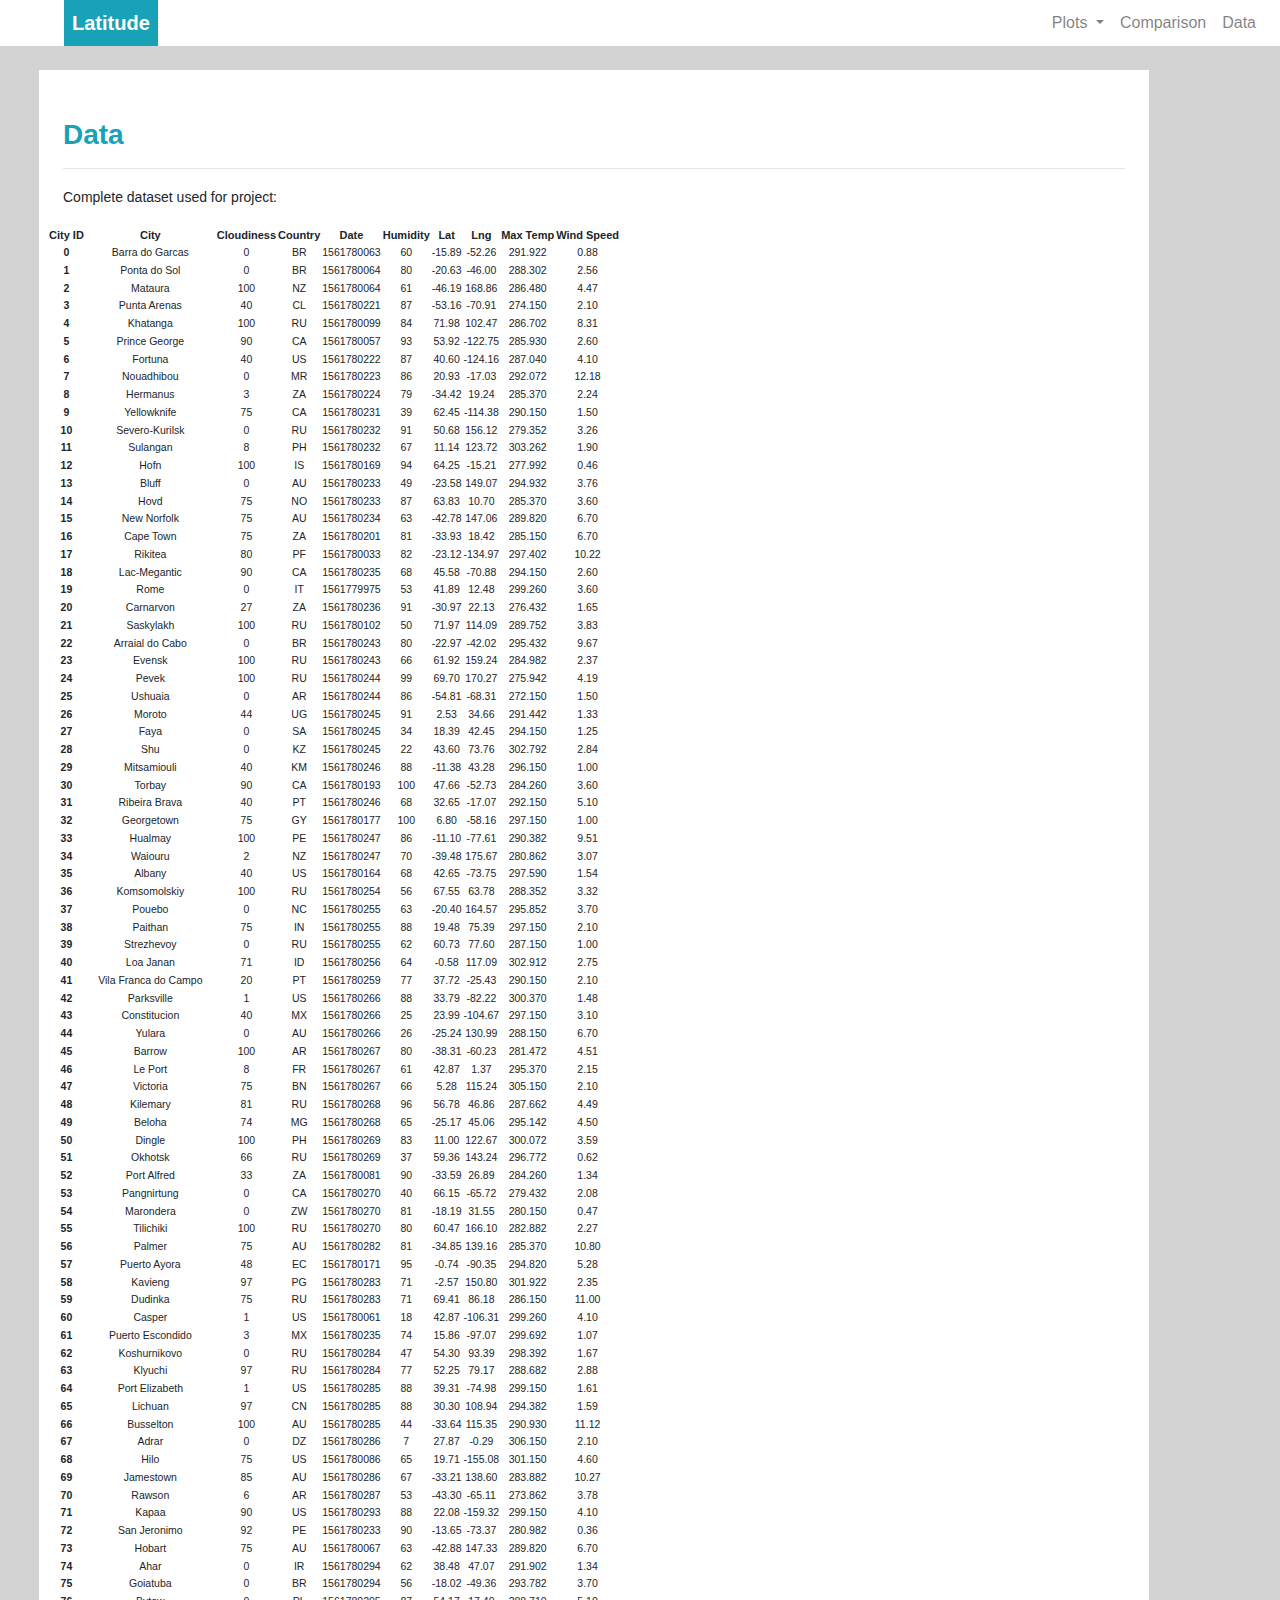
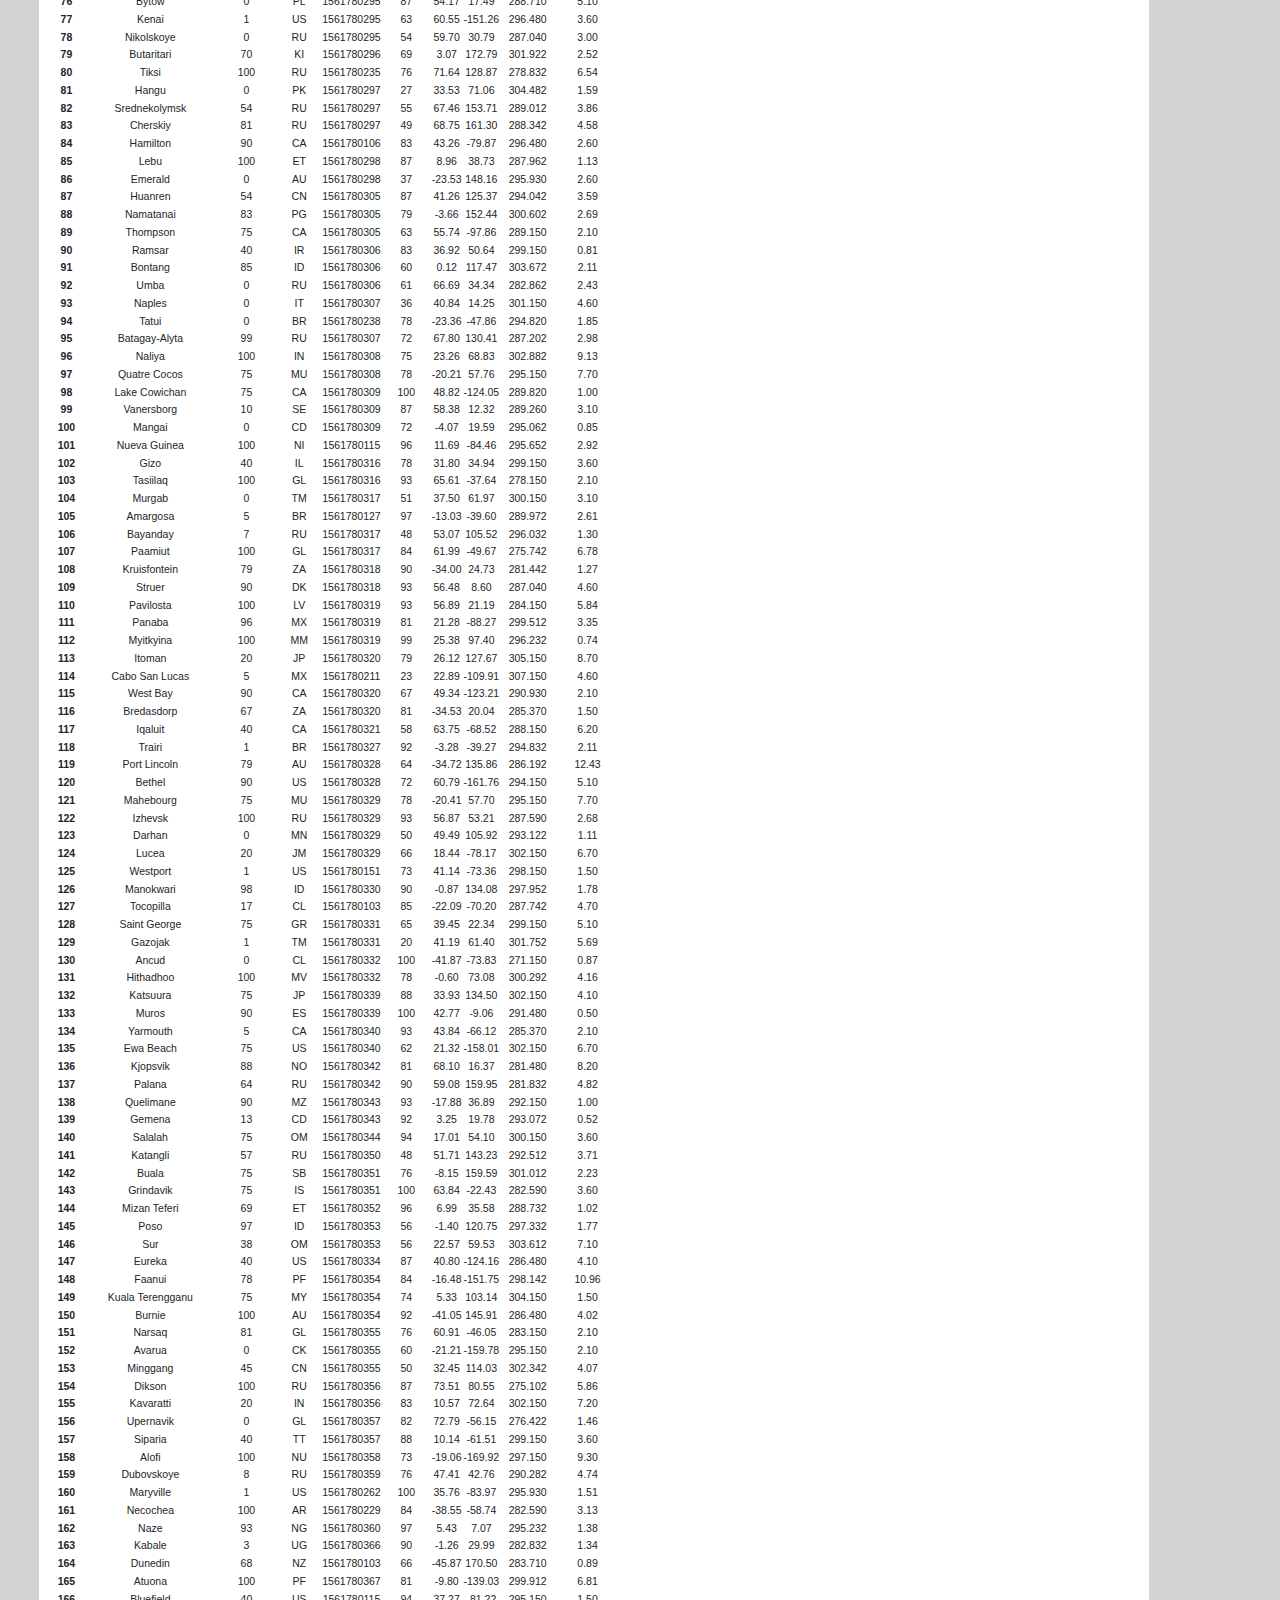
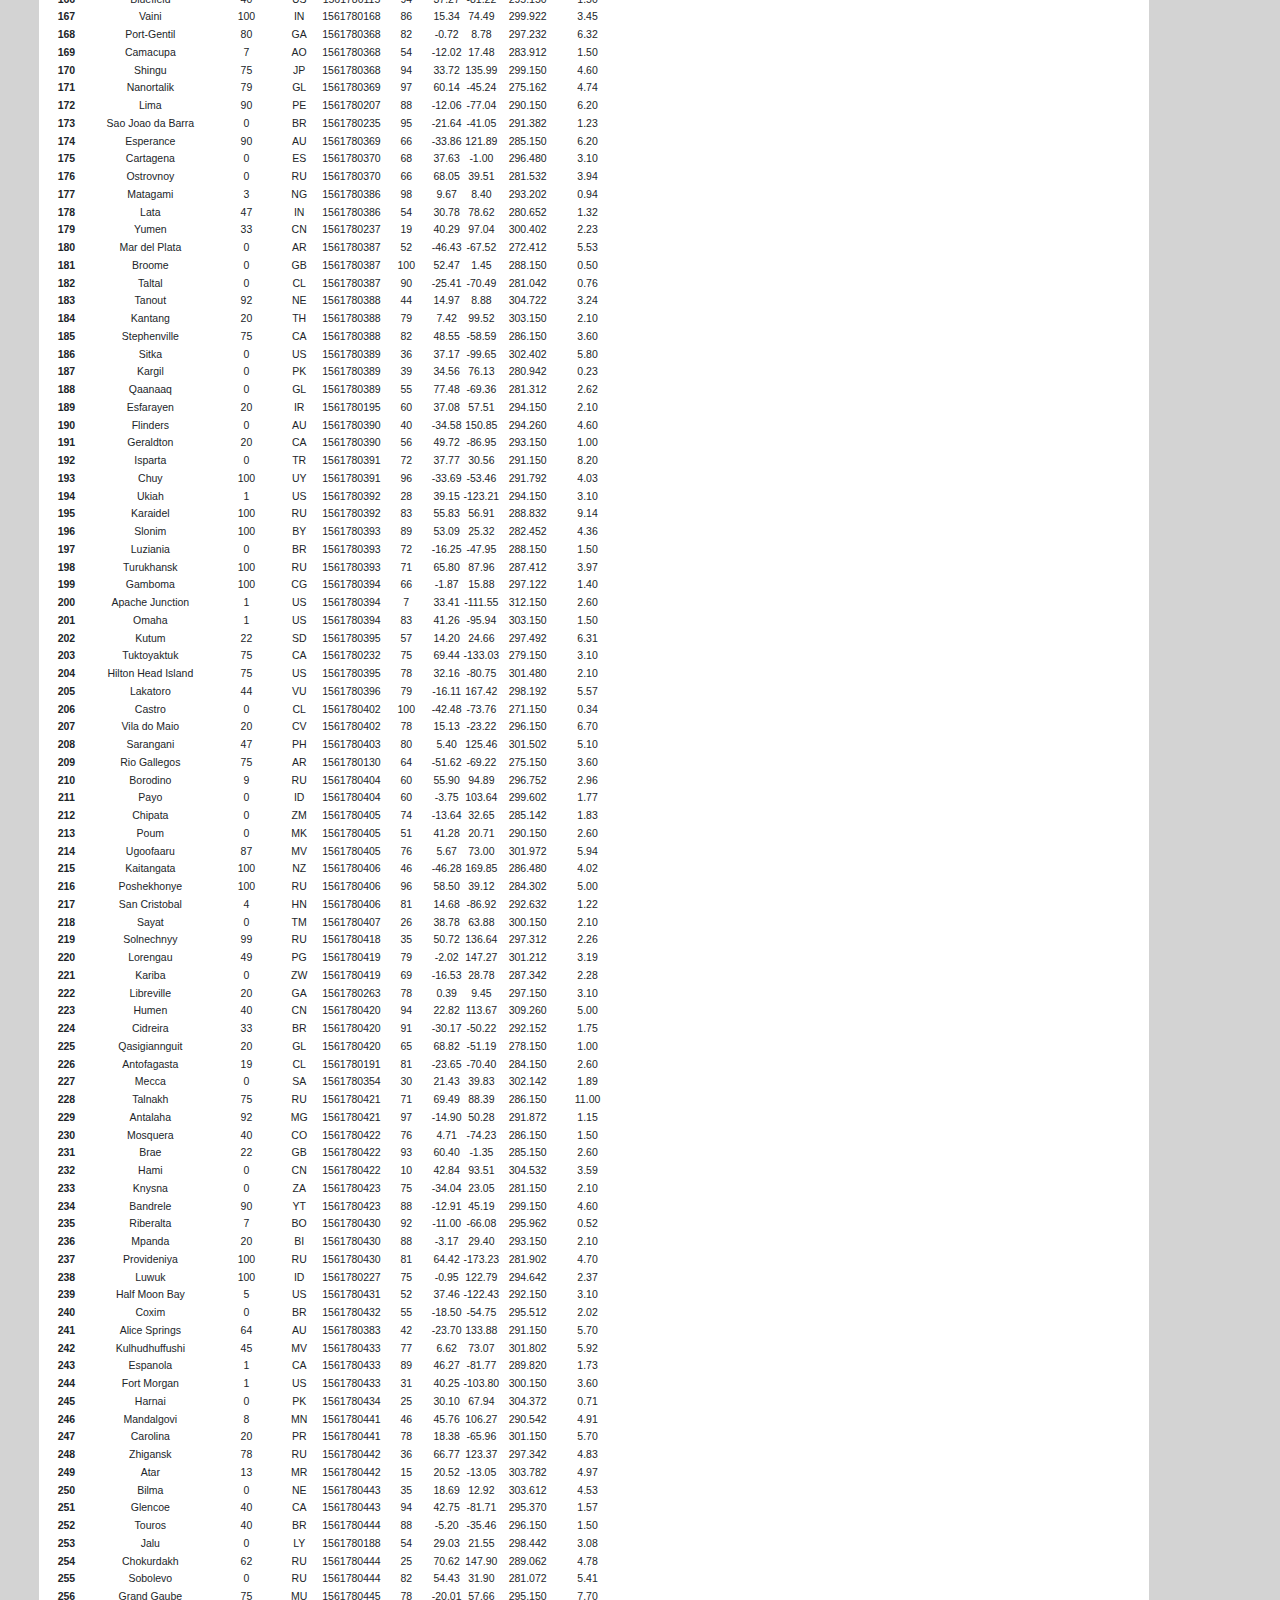
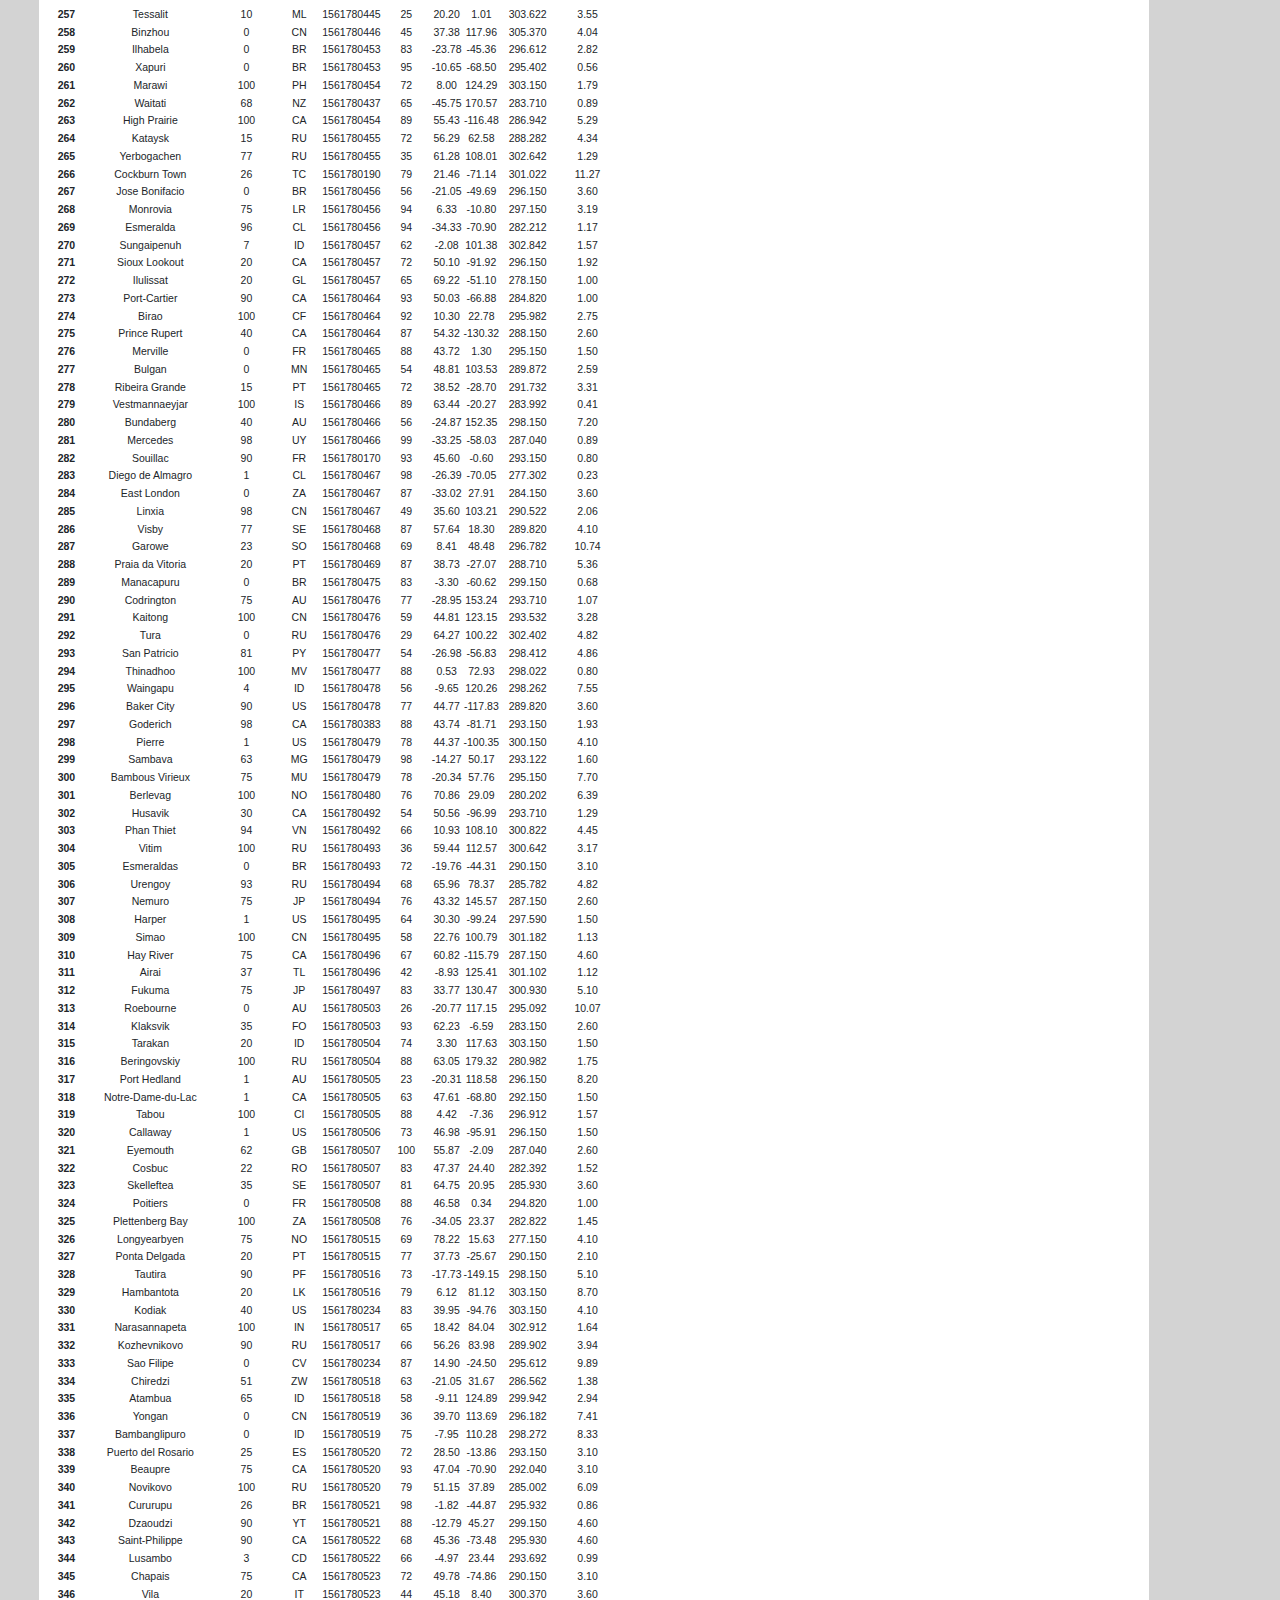
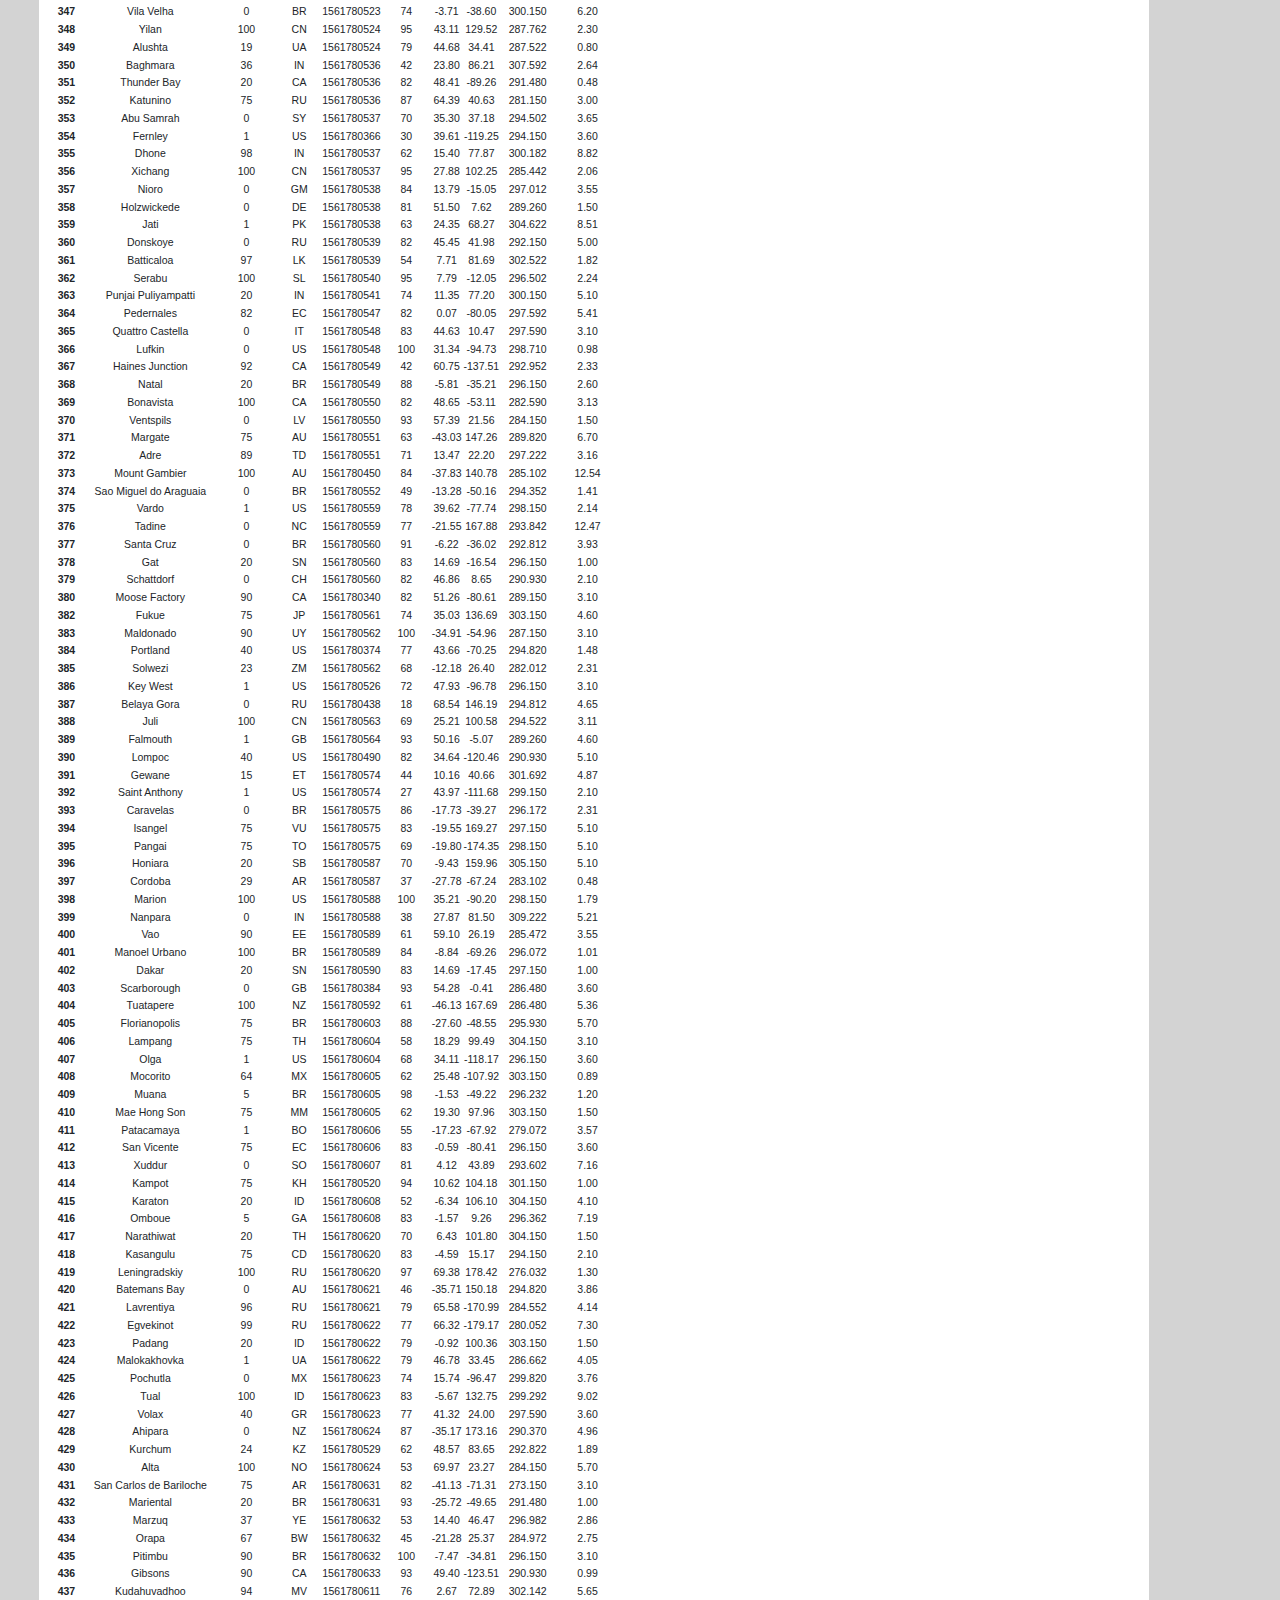
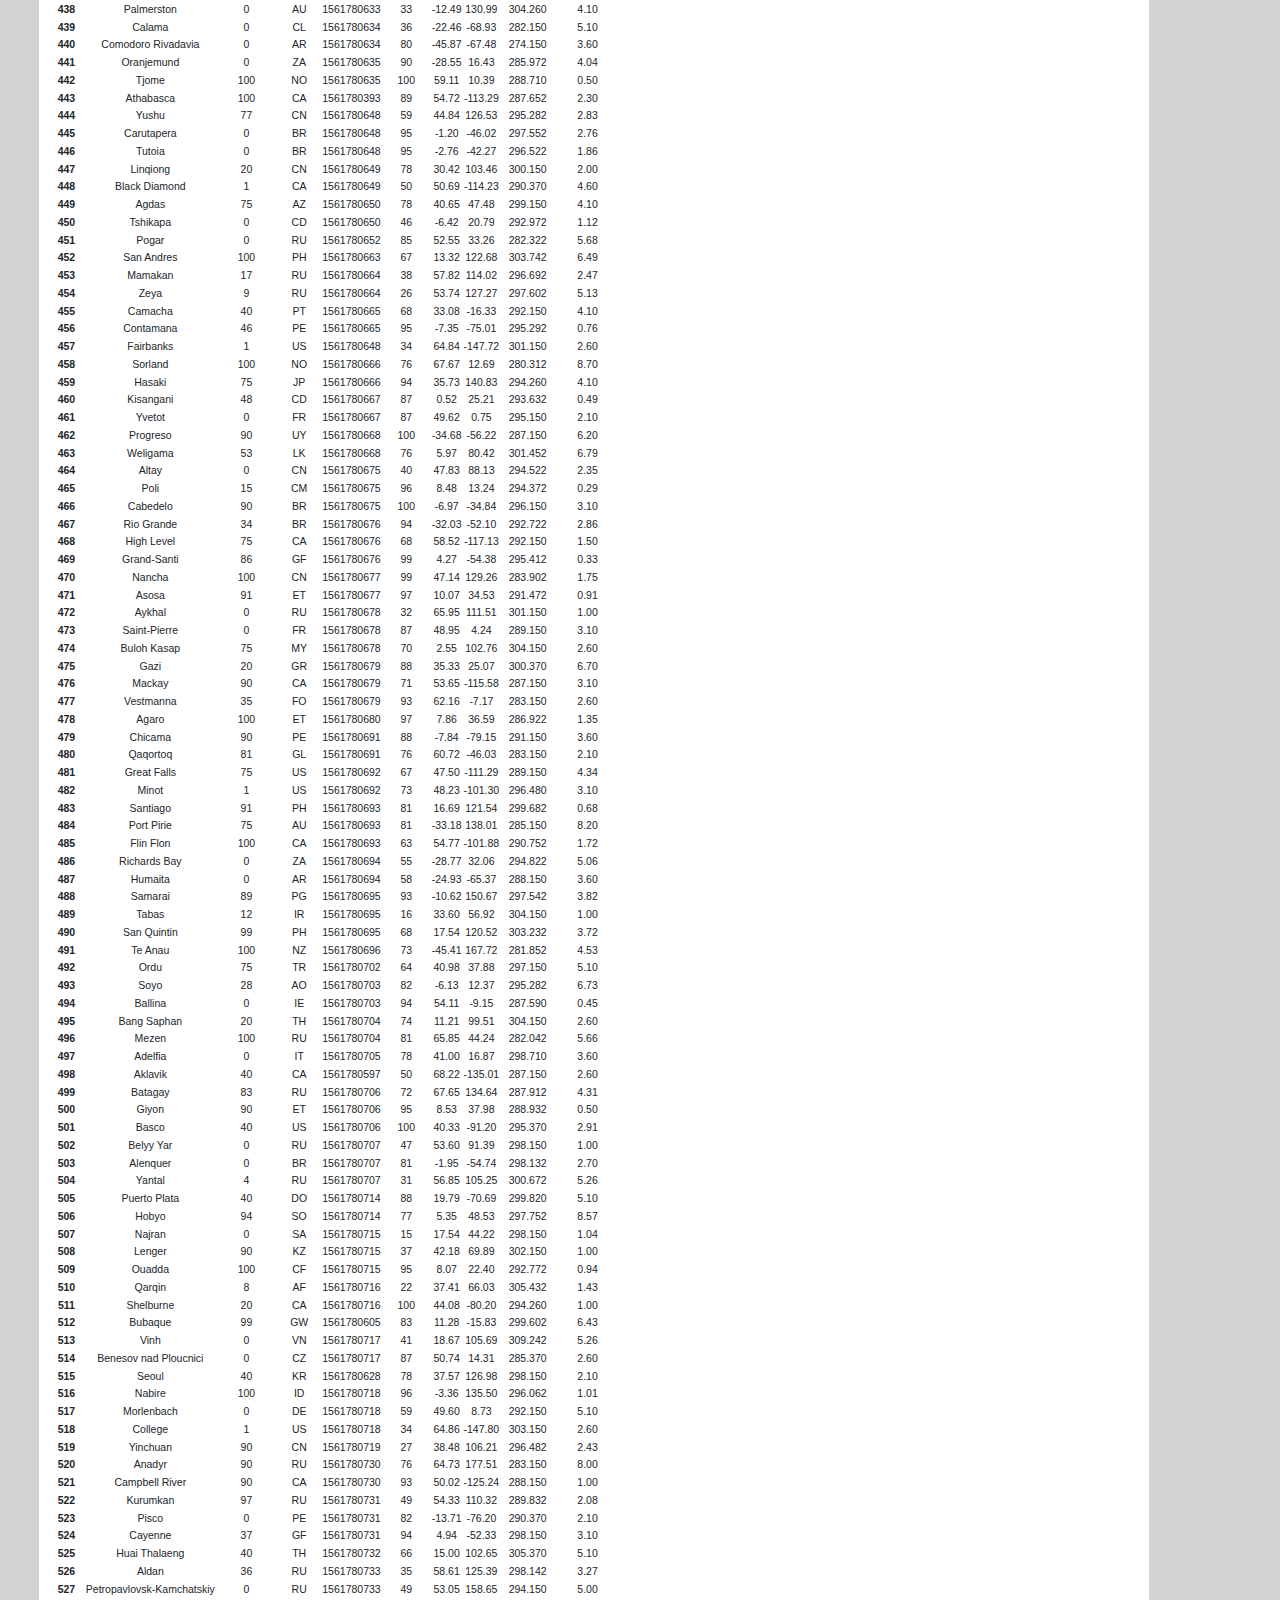
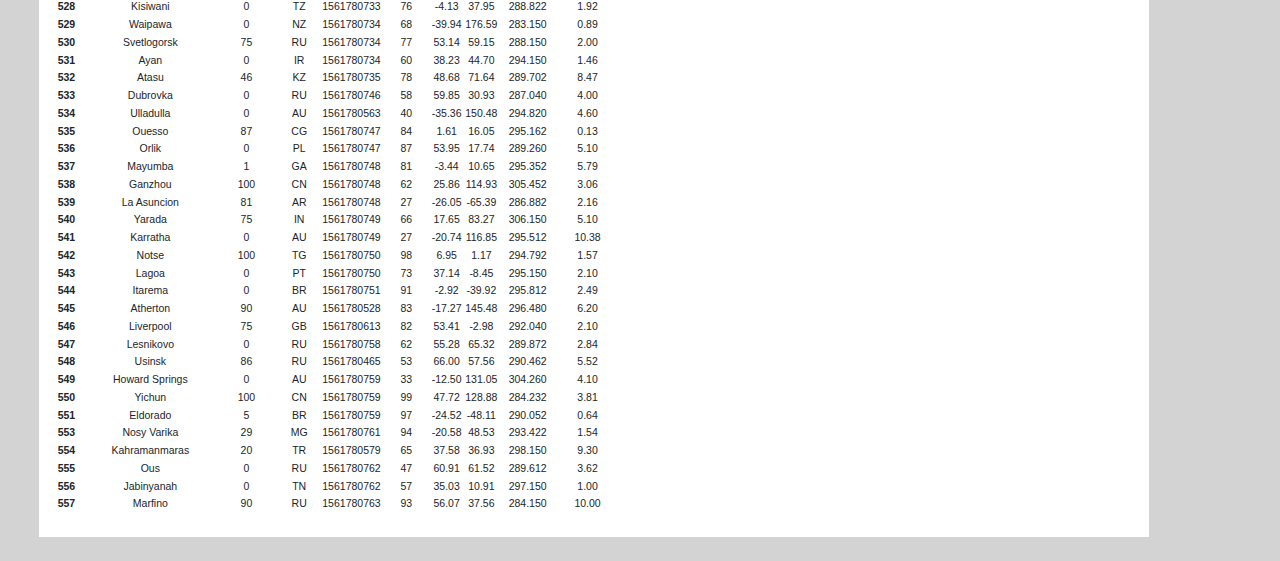
<file: data.html>
<!DOCTYPE html>
<html lang="en">
  <head>
      <meta charset="UTF-8">
      <title>Bootstrap Components</title>
      <link rel="stylesheet" href="https://stackpath.bootstrapcdn.com/bootstrap/4.3.1/css/bootstrap.min.css" integrity="sha384-ggOyR0iXCbMQv3Xipma34MD+dH/1fQ784/j6cY/iJTQUOhcWr7x9JvoRxT2MZw1T" crossorigin="anonymous">

      <script src="https://code.jquery.com/jquery-3.3.1.slim.min.js" integrity="sha384-q8i/X+965DzO0rT7abK41JStQIAqVgRVzpbzo5smXKp4YfRvH+8abtTE1Pi6jizo" crossorigin="anonymous"></script>
      <script src="https://cdnjs.cloudflare.com/ajax/libs/popper.js/1.14.7/umd/popper.min.js" integrity="sha384-UO2eT0CpHqdSJQ6hJty5KVphtPhzWj9WO1clHTMGa3JDZwrnQq4sF86dIHNDz0W1" crossorigin="anonymous"></script>
      <script src="https://stackpath.bootstrapcdn.com/bootstrap/4.3.1/js/bootstrap.min.js" integrity="sha384-JjSmVgyd0p3pXB1rRibZUAYoIIy6OrQ6VrjIEaFf/nJGzIxFDsf4x0xIM+B07jRM" crossorigin="anonymous"></script>

      <link rel="stylesheet" href="style.css">
    </head>
<body>
    <nav class="navbar navbar-expand-sm navbar-light py-0 bg-white">
        <a class="navbar-brand ml-5 p-2 bg-info text-white font-weight-bold" href="index.html">Latitude</a>
        <button class="navbar-toggler" type="button" data-toggle="collapse" data-target="#navbarNavDropdown" aria-controls="navbarNavDropdown" aria-expanded="false" aria-label="Toggle navigation">
        <span class="navbar-toggler-icon"></span>
        </button>
        <div class="collapse navbar-collapse justify-content-end" id="navbarNavDropdown">
        <ul class="navbar-nav">
            <li class="nav-item dropdown">
                <a class="nav-link dropdown-toggle" href="#" id="navbarDropdownMenuLink" data-toggle="dropdown" aria-haspopup="true" aria-expanded="false">
                Plots
                </a>
                <div class="dropdown-menu dropdown-menu-right" aria-labelledby="navbarDropdownMenuLink">
                <a class="dropdown-item" href="Vis/maxtemp.html">Max Temp</a>
                <a class="dropdown-item" href="Vis/humidity.html">Humidity</a>
                <a class="dropdown-item" href="Vis/cloudiness.html">Cloudiness</a>
                <a class="dropdown-item" href="Vis/windspeed.html">Wind Speed</a>
                </div>
            </li>
            <li class="nav-item">
            <a class="nav-link" href="comparison.html">Comparison</a>
            </li>
            <li class="nav-item">
            <a class="nav-link" href="data.html">Data</a>
            </li>
        </ul>
    </div>
    </nav>
    <div class="container m-4">
        <div class="row">
            <div class="col-12">
                <div class="bg-white pt-5 pb-4 px-4">
                    <h3 class = "text-info font-weight-bold">Data</h3>
                    <hr>
                    <p>Complete dataset used for project:</p>
                    <div class="row">
                        <table border="0" class="dataframe text-center">
                            <thead style="font-size: 11px;">
                                <tr style="text-align: center;">
                                <th>City ID</th>
                                <th>City</th>
                                <th>Cloudiness</th>
                                <th>Country</th>
                                <th>Date</th>
                                <th>Humidity</th>
                                <th>Lat</th>
                                <th>Lng</th>
                                <th>Max Temp</th>
                                <th>Wind Speed</th>
                                </tr>
                            </thead>
                            <tbody style="font-size: 10.5px;">
                                <tr>
                                <th>0</th>
                                <td>Barra do Garcas</td>
                                <td>0</td>
                                <td>BR</td>
                                <td>1561780063</td>
                                <td>60</td>
                                <td>-15.89</td>
                                <td>-52.26</td>
                                <td>291.922</td>
                                <td>0.88</td>
                                </tr>
                                <tr>
                                <th>1</th>
                                <td>Ponta do Sol</td>
                                <td>0</td>
                                <td>BR</td>
                                <td>1561780064</td>
                                <td>80</td>
                                <td>-20.63</td>
                                <td>-46.00</td>
                                <td>288.302</td>
                                <td>2.56</td>
                                </tr>
                                <tr>
                                <th>2</th>
                                <td>Mataura</td>
                                <td>100</td>
                                <td>NZ</td>
                                <td>1561780064</td>
                                <td>61</td>
                                <td>-46.19</td>
                                <td>168.86</td>
                                <td>286.480</td>
                                <td>4.47</td>
                                </tr>
                                <tr>
                                <th>3</th>
                                <td>Punta Arenas</td>
                                <td>40</td>
                                <td>CL</td>
                                <td>1561780221</td>
                                <td>87</td>
                                <td>-53.16</td>
                                <td>-70.91</td>
                                <td>274.150</td>
                                <td>2.10</td>
                                </tr>
                                <tr>
                                <th>4</th>
                                <td>Khatanga</td>
                                <td>100</td>
                                <td>RU</td>
                                <td>1561780099</td>
                                <td>84</td>
                                <td>71.98</td>
                                <td>102.47</td>
                                <td>286.702</td>
                                <td>8.31</td>
                                </tr>
                                <tr>
                                <th>5</th>
                                <td>Prince George</td>
                                <td>90</td>
                                <td>CA</td>
                                <td>1561780057</td>
                                <td>93</td>
                                <td>53.92</td>
                                <td>-122.75</td>
                                <td>285.930</td>
                                <td>2.60</td>
                                </tr>
                                <tr>
                                <th>6</th>
                                <td>Fortuna</td>
                                <td>40</td>
                                <td>US</td>
                                <td>1561780222</td>
                                <td>87</td>
                                <td>40.60</td>
                                <td>-124.16</td>
                                <td>287.040</td>
                                <td>4.10</td>
                                </tr>
                                <tr>
                                <th>7</th>
                                <td>Nouadhibou</td>
                                <td>0</td>
                                <td>MR</td>
                                <td>1561780223</td>
                                <td>86</td>
                                <td>20.93</td>
                                <td>-17.03</td>
                                <td>292.072</td>
                                <td>12.18</td>
                                </tr>
                                <tr>
                                <th>8</th>
                                <td>Hermanus</td>
                                <td>3</td>
                                <td>ZA</td>
                                <td>1561780224</td>
                                <td>79</td>
                                <td>-34.42</td>
                                <td>19.24</td>
                                <td>285.370</td>
                                <td>2.24</td>
                                </tr>
                                <tr>
                                <th>9</th>
                                <td>Yellowknife</td>
                                <td>75</td>
                                <td>CA</td>
                                <td>1561780231</td>
                                <td>39</td>
                                <td>62.45</td>
                                <td>-114.38</td>
                                <td>290.150</td>
                                <td>1.50</td>
                                </tr>
                                <tr>
                                <th>10</th>
                                <td>Severo-Kurilsk</td>
                                <td>0</td>
                                <td>RU</td>
                                <td>1561780232</td>
                                <td>91</td>
                                <td>50.68</td>
                                <td>156.12</td>
                                <td>279.352</td>
                                <td>3.26</td>
                                </tr>
                                <tr>
                                <th>11</th>
                                <td>Sulangan</td>
                                <td>8</td>
                                <td>PH</td>
                                <td>1561780232</td>
                                <td>67</td>
                                <td>11.14</td>
                                <td>123.72</td>
                                <td>303.262</td>
                                <td>1.90</td>
                                </tr>
                                <tr>
                                <th>12</th>
                                <td>Hofn</td>
                                <td>100</td>
                                <td>IS</td>
                                <td>1561780169</td>
                                <td>94</td>
                                <td>64.25</td>
                                <td>-15.21</td>
                                <td>277.992</td>
                                <td>0.46</td>
                                </tr>
                                <tr>
                                <th>13</th>
                                <td>Bluff</td>
                                <td>0</td>
                                <td>AU</td>
                                <td>1561780233</td>
                                <td>49</td>
                                <td>-23.58</td>
                                <td>149.07</td>
                                <td>294.932</td>
                                <td>3.76</td>
                                </tr>
                                <tr>
                                <th>14</th>
                                <td>Hovd</td>
                                <td>75</td>
                                <td>NO</td>
                                <td>1561780233</td>
                                <td>87</td>
                                <td>63.83</td>
                                <td>10.70</td>
                                <td>285.370</td>
                                <td>3.60</td>
                                </tr>
                                <tr>
                                <th>15</th>
                                <td>New Norfolk</td>
                                <td>75</td>
                                <td>AU</td>
                                <td>1561780234</td>
                                <td>63</td>
                                <td>-42.78</td>
                                <td>147.06</td>
                                <td>289.820</td>
                                <td>6.70</td>
                                </tr>
                                <tr>
                                <th>16</th>
                                <td>Cape Town</td>
                                <td>75</td>
                                <td>ZA</td>
                                <td>1561780201</td>
                                <td>81</td>
                                <td>-33.93</td>
                                <td>18.42</td>
                                <td>285.150</td>
                                <td>6.70</td>
                                </tr>
                                <tr>
                                <th>17</th>
                                <td>Rikitea</td>
                                <td>80</td>
                                <td>PF</td>
                                <td>1561780033</td>
                                <td>82</td>
                                <td>-23.12</td>
                                <td>-134.97</td>
                                <td>297.402</td>
                                <td>10.22</td>
                                </tr>
                                <tr>
                                <th>18</th>
                                <td>Lac-Megantic</td>
                                <td>90</td>
                                <td>CA</td>
                                <td>1561780235</td>
                                <td>68</td>
                                <td>45.58</td>
                                <td>-70.88</td>
                                <td>294.150</td>
                                <td>2.60</td>
                                </tr>
                                <tr>
                                <th>19</th>
                                <td>Rome</td>
                                <td>0</td>
                                <td>IT</td>
                                <td>1561779975</td>
                                <td>53</td>
                                <td>41.89</td>
                                <td>12.48</td>
                                <td>299.260</td>
                                <td>3.60</td>
                                </tr>
                                <tr>
                                <th>20</th>
                                <td>Carnarvon</td>
                                <td>27</td>
                                <td>ZA</td>
                                <td>1561780236</td>
                                <td>91</td>
                                <td>-30.97</td>
                                <td>22.13</td>
                                <td>276.432</td>
                                <td>1.65</td>
                                </tr>
                                <tr>
                                <th>21</th>
                                <td>Saskylakh</td>
                                <td>100</td>
                                <td>RU</td>
                                <td>1561780102</td>
                                <td>50</td>
                                <td>71.97</td>
                                <td>114.09</td>
                                <td>289.752</td>
                                <td>3.83</td>
                                </tr>
                                <tr>
                                <th>22</th>
                                <td>Arraial do Cabo</td>
                                <td>0</td>
                                <td>BR</td>
                                <td>1561780243</td>
                                <td>80</td>
                                <td>-22.97</td>
                                <td>-42.02</td>
                                <td>295.432</td>
                                <td>9.67</td>
                                </tr>
                                <tr>
                                <th>23</th>
                                <td>Evensk</td>
                                <td>100</td>
                                <td>RU</td>
                                <td>1561780243</td>
                                <td>66</td>
                                <td>61.92</td>
                                <td>159.24</td>
                                <td>284.982</td>
                                <td>2.37</td>
                                </tr>
                                <tr>
                                <th>24</th>
                                <td>Pevek</td>
                                <td>100</td>
                                <td>RU</td>
                                <td>1561780244</td>
                                <td>99</td>
                                <td>69.70</td>
                                <td>170.27</td>
                                <td>275.942</td>
                                <td>4.19</td>
                                </tr>
                                <tr>
                                <th>25</th>
                                <td>Ushuaia</td>
                                <td>0</td>
                                <td>AR</td>
                                <td>1561780244</td>
                                <td>86</td>
                                <td>-54.81</td>
                                <td>-68.31</td>
                                <td>272.150</td>
                                <td>1.50</td>
                                </tr>
                                <tr>
                                <th>26</th>
                                <td>Moroto</td>
                                <td>44</td>
                                <td>UG</td>
                                <td>1561780245</td>
                                <td>91</td>
                                <td>2.53</td>
                                <td>34.66</td>
                                <td>291.442</td>
                                <td>1.33</td>
                                </tr>
                                <tr>
                                <th>27</th>
                                <td>Faya</td>
                                <td>0</td>
                                <td>SA</td>
                                <td>1561780245</td>
                                <td>34</td>
                                <td>18.39</td>
                                <td>42.45</td>
                                <td>294.150</td>
                                <td>1.25</td>
                                </tr>
                                <tr>
                                <th>28</th>
                                <td>Shu</td>
                                <td>0</td>
                                <td>KZ</td>
                                <td>1561780245</td>
                                <td>22</td>
                                <td>43.60</td>
                                <td>73.76</td>
                                <td>302.792</td>
                                <td>2.84</td>
                                </tr>
                                <tr>
                                <th>29</th>
                                <td>Mitsamiouli</td>
                                <td>40</td>
                                <td>KM</td>
                                <td>1561780246</td>
                                <td>88</td>
                                <td>-11.38</td>
                                <td>43.28</td>
                                <td>296.150</td>
                                <td>1.00</td>
                                </tr>
                                <tr>
                                <th>30</th>
                                <td>Torbay</td>
                                <td>90</td>
                                <td>CA</td>
                                <td>1561780193</td>
                                <td>100</td>
                                <td>47.66</td>
                                <td>-52.73</td>
                                <td>284.260</td>
                                <td>3.60</td>
                                </tr>
                                <tr>
                                <th>31</th>
                                <td>Ribeira Brava</td>
                                <td>40</td>
                                <td>PT</td>
                                <td>1561780246</td>
                                <td>68</td>
                                <td>32.65</td>
                                <td>-17.07</td>
                                <td>292.150</td>
                                <td>5.10</td>
                                </tr>
                                <tr>
                                <th>32</th>
                                <td>Georgetown</td>
                                <td>75</td>
                                <td>GY</td>
                                <td>1561780177</td>
                                <td>100</td>
                                <td>6.80</td>
                                <td>-58.16</td>
                                <td>297.150</td>
                                <td>1.00</td>
                                </tr>
                                <tr>
                                <th>33</th>
                                <td>Hualmay</td>
                                <td>100</td>
                                <td>PE</td>
                                <td>1561780247</td>
                                <td>86</td>
                                <td>-11.10</td>
                                <td>-77.61</td>
                                <td>290.382</td>
                                <td>9.51</td>
                                </tr>
                                <tr>
                                <th>34</th>
                                <td>Waiouru</td>
                                <td>2</td>
                                <td>NZ</td>
                                <td>1561780247</td>
                                <td>70</td>
                                <td>-39.48</td>
                                <td>175.67</td>
                                <td>280.862</td>
                                <td>3.07</td>
                                </tr>
                                <tr>
                                <th>35</th>
                                <td>Albany</td>
                                <td>40</td>
                                <td>US</td>
                                <td>1561780164</td>
                                <td>68</td>
                                <td>42.65</td>
                                <td>-73.75</td>
                                <td>297.590</td>
                                <td>1.54</td>
                                </tr>
                                <tr>
                                <th>36</th>
                                <td>Komsomolskiy</td>
                                <td>100</td>
                                <td>RU</td>
                                <td>1561780254</td>
                                <td>56</td>
                                <td>67.55</td>
                                <td>63.78</td>
                                <td>288.352</td>
                                <td>3.32</td>
                                </tr>
                                <tr>
                                <th>37</th>
                                <td>Pouebo</td>
                                <td>0</td>
                                <td>NC</td>
                                <td>1561780255</td>
                                <td>63</td>
                                <td>-20.40</td>
                                <td>164.57</td>
                                <td>295.852</td>
                                <td>3.70</td>
                                </tr>
                                <tr>
                                <th>38</th>
                                <td>Paithan</td>
                                <td>75</td>
                                <td>IN</td>
                                <td>1561780255</td>
                                <td>88</td>
                                <td>19.48</td>
                                <td>75.39</td>
                                <td>297.150</td>
                                <td>2.10</td>
                                </tr>
                                <tr>
                                <th>39</th>
                                <td>Strezhevoy</td>
                                <td>0</td>
                                <td>RU</td>
                                <td>1561780255</td>
                                <td>62</td>
                                <td>60.73</td>
                                <td>77.60</td>
                                <td>287.150</td>
                                <td>1.00</td>
                                </tr>
                                <tr>
                                <th>40</th>
                                <td>Loa Janan</td>
                                <td>71</td>
                                <td>ID</td>
                                <td>1561780256</td>
                                <td>64</td>
                                <td>-0.58</td>
                                <td>117.09</td>
                                <td>302.912</td>
                                <td>2.75</td>
                                </tr>
                                <tr>
                                <th>41</th>
                                <td>Vila Franca do Campo</td>
                                <td>20</td>
                                <td>PT</td>
                                <td>1561780259</td>
                                <td>77</td>
                                <td>37.72</td>
                                <td>-25.43</td>
                                <td>290.150</td>
                                <td>2.10</td>
                                </tr>
                                <tr>
                                <th>42</th>
                                <td>Parksville</td>
                                <td>1</td>
                                <td>US</td>
                                <td>1561780266</td>
                                <td>88</td>
                                <td>33.79</td>
                                <td>-82.22</td>
                                <td>300.370</td>
                                <td>1.48</td>
                                </tr>
                                <tr>
                                <th>43</th>
                                <td>Constitucion</td>
                                <td>40</td>
                                <td>MX</td>
                                <td>1561780266</td>
                                <td>25</td>
                                <td>23.99</td>
                                <td>-104.67</td>
                                <td>297.150</td>
                                <td>3.10</td>
                                </tr>
                                <tr>
                                <th>44</th>
                                <td>Yulara</td>
                                <td>0</td>
                                <td>AU</td>
                                <td>1561780266</td>
                                <td>26</td>
                                <td>-25.24</td>
                                <td>130.99</td>
                                <td>288.150</td>
                                <td>6.70</td>
                                </tr>
                                <tr>
                                <th>45</th>
                                <td>Barrow</td>
                                <td>100</td>
                                <td>AR</td>
                                <td>1561780267</td>
                                <td>80</td>
                                <td>-38.31</td>
                                <td>-60.23</td>
                                <td>281.472</td>
                                <td>4.51</td>
                                </tr>
                                <tr>
                                <th>46</th>
                                <td>Le Port</td>
                                <td>8</td>
                                <td>FR</td>
                                <td>1561780267</td>
                                <td>61</td>
                                <td>42.87</td>
                                <td>1.37</td>
                                <td>295.370</td>
                                <td>2.15</td>
                                </tr>
                                <tr>
                                <th>47</th>
                                <td>Victoria</td>
                                <td>75</td>
                                <td>BN</td>
                                <td>1561780267</td>
                                <td>66</td>
                                <td>5.28</td>
                                <td>115.24</td>
                                <td>305.150</td>
                                <td>2.10</td>
                                </tr>
                                <tr>
                                <th>48</th>
                                <td>Kilemary</td>
                                <td>81</td>
                                <td>RU</td>
                                <td>1561780268</td>
                                <td>96</td>
                                <td>56.78</td>
                                <td>46.86</td>
                                <td>287.662</td>
                                <td>4.49</td>
                                </tr>
                                <tr>
                                <th>49</th>
                                <td>Beloha</td>
                                <td>74</td>
                                <td>MG</td>
                                <td>1561780268</td>
                                <td>65</td>
                                <td>-25.17</td>
                                <td>45.06</td>
                                <td>295.142</td>
                                <td>4.50</td>
                                </tr>
                                <tr>
                                <th>50</th>
                                <td>Dingle</td>
                                <td>100</td>
                                <td>PH</td>
                                <td>1561780269</td>
                                <td>83</td>
                                <td>11.00</td>
                                <td>122.67</td>
                                <td>300.072</td>
                                <td>3.59</td>
                                </tr>
                                <tr>
                                <th>51</th>
                                <td>Okhotsk</td>
                                <td>66</td>
                                <td>RU</td>
                                <td>1561780269</td>
                                <td>37</td>
                                <td>59.36</td>
                                <td>143.24</td>
                                <td>296.772</td>
                                <td>0.62</td>
                                </tr>
                                <tr>
                                <th>52</th>
                                <td>Port Alfred</td>
                                <td>33</td>
                                <td>ZA</td>
                                <td>1561780081</td>
                                <td>90</td>
                                <td>-33.59</td>
                                <td>26.89</td>
                                <td>284.260</td>
                                <td>1.34</td>
                                </tr>
                                <tr>
                                <th>53</th>
                                <td>Pangnirtung</td>
                                <td>0</td>
                                <td>CA</td>
                                <td>1561780270</td>
                                <td>40</td>
                                <td>66.15</td>
                                <td>-65.72</td>
                                <td>279.432</td>
                                <td>2.08</td>
                                </tr>
                                <tr>
                                <th>54</th>
                                <td>Marondera</td>
                                <td>0</td>
                                <td>ZW</td>
                                <td>1561780270</td>
                                <td>81</td>
                                <td>-18.19</td>
                                <td>31.55</td>
                                <td>280.150</td>
                                <td>0.47</td>
                                </tr>
                                <tr>
                                <th>55</th>
                                <td>Tilichiki</td>
                                <td>100</td>
                                <td>RU</td>
                                <td>1561780270</td>
                                <td>80</td>
                                <td>60.47</td>
                                <td>166.10</td>
                                <td>282.882</td>
                                <td>2.27</td>
                                </tr>
                                <tr>
                                <th>56</th>
                                <td>Palmer</td>
                                <td>75</td>
                                <td>AU</td>
                                <td>1561780282</td>
                                <td>81</td>
                                <td>-34.85</td>
                                <td>139.16</td>
                                <td>285.370</td>
                                <td>10.80</td>
                                </tr>
                                <tr>
                                <th>57</th>
                                <td>Puerto Ayora</td>
                                <td>48</td>
                                <td>EC</td>
                                <td>1561780171</td>
                                <td>95</td>
                                <td>-0.74</td>
                                <td>-90.35</td>
                                <td>294.820</td>
                                <td>5.28</td>
                                </tr>
                                <tr>
                                <th>58</th>
                                <td>Kavieng</td>
                                <td>97</td>
                                <td>PG</td>
                                <td>1561780283</td>
                                <td>71</td>
                                <td>-2.57</td>
                                <td>150.80</td>
                                <td>301.922</td>
                                <td>2.35</td>
                                </tr>
                                <tr>
                                <th>59</th>
                                <td>Dudinka</td>
                                <td>75</td>
                                <td>RU</td>
                                <td>1561780283</td>
                                <td>71</td>
                                <td>69.41</td>
                                <td>86.18</td>
                                <td>286.150</td>
                                <td>11.00</td>
                                </tr>
                                <tr>
                                <th>60</th>
                                <td>Casper</td>
                                <td>1</td>
                                <td>US</td>
                                <td>1561780061</td>
                                <td>18</td>
                                <td>42.87</td>
                                <td>-106.31</td>
                                <td>299.260</td>
                                <td>4.10</td>
                                </tr>
                                <tr>
                                <th>61</th>
                                <td>Puerto Escondido</td>
                                <td>3</td>
                                <td>MX</td>
                                <td>1561780235</td>
                                <td>74</td>
                                <td>15.86</td>
                                <td>-97.07</td>
                                <td>299.692</td>
                                <td>1.07</td>
                                </tr>
                                <tr>
                                <th>62</th>
                                <td>Koshurnikovo</td>
                                <td>0</td>
                                <td>RU</td>
                                <td>1561780284</td>
                                <td>47</td>
                                <td>54.30</td>
                                <td>93.39</td>
                                <td>298.392</td>
                                <td>1.67</td>
                                </tr>
                                <tr>
                                <th>63</th>
                                <td>Klyuchi</td>
                                <td>97</td>
                                <td>RU</td>
                                <td>1561780284</td>
                                <td>77</td>
                                <td>52.25</td>
                                <td>79.17</td>
                                <td>288.682</td>
                                <td>2.88</td>
                                </tr>
                                <tr>
                                <th>64</th>
                                <td>Port Elizabeth</td>
                                <td>1</td>
                                <td>US</td>
                                <td>1561780285</td>
                                <td>88</td>
                                <td>39.31</td>
                                <td>-74.98</td>
                                <td>299.150</td>
                                <td>1.61</td>
                                </tr>
                                <tr>
                                <th>65</th>
                                <td>Lichuan</td>
                                <td>97</td>
                                <td>CN</td>
                                <td>1561780285</td>
                                <td>88</td>
                                <td>30.30</td>
                                <td>108.94</td>
                                <td>294.382</td>
                                <td>1.59</td>
                                </tr>
                                <tr>
                                <th>66</th>
                                <td>Busselton</td>
                                <td>100</td>
                                <td>AU</td>
                                <td>1561780285</td>
                                <td>44</td>
                                <td>-33.64</td>
                                <td>115.35</td>
                                <td>290.930</td>
                                <td>11.12</td>
                                </tr>
                                <tr>
                                <th>67</th>
                                <td>Adrar</td>
                                <td>0</td>
                                <td>DZ</td>
                                <td>1561780286</td>
                                <td>7</td>
                                <td>27.87</td>
                                <td>-0.29</td>
                                <td>306.150</td>
                                <td>2.10</td>
                                </tr>
                                <tr>
                                <th>68</th>
                                <td>Hilo</td>
                                <td>75</td>
                                <td>US</td>
                                <td>1561780086</td>
                                <td>65</td>
                                <td>19.71</td>
                                <td>-155.08</td>
                                <td>301.150</td>
                                <td>4.60</td>
                                </tr>
                                <tr>
                                <th>69</th>
                                <td>Jamestown</td>
                                <td>85</td>
                                <td>AU</td>
                                <td>1561780286</td>
                                <td>67</td>
                                <td>-33.21</td>
                                <td>138.60</td>
                                <td>283.882</td>
                                <td>10.27</td>
                                </tr>
                                <tr>
                                <th>70</th>
                                <td>Rawson</td>
                                <td>6</td>
                                <td>AR</td>
                                <td>1561780287</td>
                                <td>53</td>
                                <td>-43.30</td>
                                <td>-65.11</td>
                                <td>273.862</td>
                                <td>3.78</td>
                                </tr>
                                <tr>
                                <th>71</th>
                                <td>Kapaa</td>
                                <td>90</td>
                                <td>US</td>
                                <td>1561780293</td>
                                <td>88</td>
                                <td>22.08</td>
                                <td>-159.32</td>
                                <td>299.150</td>
                                <td>4.10</td>
                                </tr>
                                <tr>
                                <th>72</th>
                                <td>San Jeronimo</td>
                                <td>92</td>
                                <td>PE</td>
                                <td>1561780233</td>
                                <td>90</td>
                                <td>-13.65</td>
                                <td>-73.37</td>
                                <td>280.982</td>
                                <td>0.36</td>
                                </tr>
                                <tr>
                                <th>73</th>
                                <td>Hobart</td>
                                <td>75</td>
                                <td>AU</td>
                                <td>1561780067</td>
                                <td>63</td>
                                <td>-42.88</td>
                                <td>147.33</td>
                                <td>289.820</td>
                                <td>6.70</td>
                                </tr>
                                <tr>
                                <th>74</th>
                                <td>Ahar</td>
                                <td>0</td>
                                <td>IR</td>
                                <td>1561780294</td>
                                <td>62</td>
                                <td>38.48</td>
                                <td>47.07</td>
                                <td>291.902</td>
                                <td>1.34</td>
                                </tr>
                                <tr>
                                <th>75</th>
                                <td>Goiatuba</td>
                                <td>0</td>
                                <td>BR</td>
                                <td>1561780294</td>
                                <td>56</td>
                                <td>-18.02</td>
                                <td>-49.36</td>
                                <td>293.782</td>
                                <td>3.70</td>
                                </tr>
                                <tr>
                                <th>76</th>
                                <td>Bytow</td>
                                <td>0</td>
                                <td>PL</td>
                                <td>1561780295</td>
                                <td>87</td>
                                <td>54.17</td>
                                <td>17.49</td>
                                <td>288.710</td>
                                <td>5.10</td>
                                </tr>
                                <tr>
                                <th>77</th>
                                <td>Kenai</td>
                                <td>1</td>
                                <td>US</td>
                                <td>1561780295</td>
                                <td>63</td>
                                <td>60.55</td>
                                <td>-151.26</td>
                                <td>296.480</td>
                                <td>3.60</td>
                                </tr>
                                <tr>
                                <th>78</th>
                                <td>Nikolskoye</td>
                                <td>0</td>
                                <td>RU</td>
                                <td>1561780295</td>
                                <td>54</td>
                                <td>59.70</td>
                                <td>30.79</td>
                                <td>287.040</td>
                                <td>3.00</td>
                                </tr>
                                <tr>
                                <th>79</th>
                                <td>Butaritari</td>
                                <td>70</td>
                                <td>KI</td>
                                <td>1561780296</td>
                                <td>69</td>
                                <td>3.07</td>
                                <td>172.79</td>
                                <td>301.922</td>
                                <td>2.52</td>
                                </tr>
                                <tr>
                                <th>80</th>
                                <td>Tiksi</td>
                                <td>100</td>
                                <td>RU</td>
                                <td>1561780235</td>
                                <td>76</td>
                                <td>71.64</td>
                                <td>128.87</td>
                                <td>278.832</td>
                                <td>6.54</td>
                                </tr>
                                <tr>
                                <th>81</th>
                                <td>Hangu</td>
                                <td>0</td>
                                <td>PK</td>
                                <td>1561780297</td>
                                <td>27</td>
                                <td>33.53</td>
                                <td>71.06</td>
                                <td>304.482</td>
                                <td>1.59</td>
                                </tr>
                                <tr>
                                <th>82</th>
                                <td>Srednekolymsk</td>
                                <td>54</td>
                                <td>RU</td>
                                <td>1561780297</td>
                                <td>55</td>
                                <td>67.46</td>
                                <td>153.71</td>
                                <td>289.012</td>
                                <td>3.86</td>
                                </tr>
                                <tr>
                                <th>83</th>
                                <td>Cherskiy</td>
                                <td>81</td>
                                <td>RU</td>
                                <td>1561780297</td>
                                <td>49</td>
                                <td>68.75</td>
                                <td>161.30</td>
                                <td>288.342</td>
                                <td>4.58</td>
                                </tr>
                                <tr>
                                <th>84</th>
                                <td>Hamilton</td>
                                <td>90</td>
                                <td>CA</td>
                                <td>1561780106</td>
                                <td>83</td>
                                <td>43.26</td>
                                <td>-79.87</td>
                                <td>296.480</td>
                                <td>2.60</td>
                                </tr>
                                <tr>
                                <th>85</th>
                                <td>Lebu</td>
                                <td>100</td>
                                <td>ET</td>
                                <td>1561780298</td>
                                <td>87</td>
                                <td>8.96</td>
                                <td>38.73</td>
                                <td>287.962</td>
                                <td>1.13</td>
                                </tr>
                                <tr>
                                <th>86</th>
                                <td>Emerald</td>
                                <td>0</td>
                                <td>AU</td>
                                <td>1561780298</td>
                                <td>37</td>
                                <td>-23.53</td>
                                <td>148.16</td>
                                <td>295.930</td>
                                <td>2.60</td>
                                </tr>
                                <tr>
                                <th>87</th>
                                <td>Huanren</td>
                                <td>54</td>
                                <td>CN</td>
                                <td>1561780305</td>
                                <td>87</td>
                                <td>41.26</td>
                                <td>125.37</td>
                                <td>294.042</td>
                                <td>3.59</td>
                                </tr>
                                <tr>
                                <th>88</th>
                                <td>Namatanai</td>
                                <td>83</td>
                                <td>PG</td>
                                <td>1561780305</td>
                                <td>79</td>
                                <td>-3.66</td>
                                <td>152.44</td>
                                <td>300.602</td>
                                <td>2.69</td>
                                </tr>
                                <tr>
                                <th>89</th>
                                <td>Thompson</td>
                                <td>75</td>
                                <td>CA</td>
                                <td>1561780305</td>
                                <td>63</td>
                                <td>55.74</td>
                                <td>-97.86</td>
                                <td>289.150</td>
                                <td>2.10</td>
                                </tr>
                                <tr>
                                <th>90</th>
                                <td>Ramsar</td>
                                <td>40</td>
                                <td>IR</td>
                                <td>1561780306</td>
                                <td>83</td>
                                <td>36.92</td>
                                <td>50.64</td>
                                <td>299.150</td>
                                <td>0.81</td>
                                </tr>
                                <tr>
                                <th>91</th>
                                <td>Bontang</td>
                                <td>85</td>
                                <td>ID</td>
                                <td>1561780306</td>
                                <td>60</td>
                                <td>0.12</td>
                                <td>117.47</td>
                                <td>303.672</td>
                                <td>2.11</td>
                                </tr>
                                <tr>
                                <th>92</th>
                                <td>Umba</td>
                                <td>0</td>
                                <td>RU</td>
                                <td>1561780306</td>
                                <td>61</td>
                                <td>66.69</td>
                                <td>34.34</td>
                                <td>282.862</td>
                                <td>2.43</td>
                                </tr>
                                <tr>
                                <th>93</th>
                                <td>Naples</td>
                                <td>0</td>
                                <td>IT</td>
                                <td>1561780307</td>
                                <td>36</td>
                                <td>40.84</td>
                                <td>14.25</td>
                                <td>301.150</td>
                                <td>4.60</td>
                                </tr>
                                <tr>
                                <th>94</th>
                                <td>Tatui</td>
                                <td>0</td>
                                <td>BR</td>
                                <td>1561780238</td>
                                <td>78</td>
                                <td>-23.36</td>
                                <td>-47.86</td>
                                <td>294.820</td>
                                <td>1.85</td>
                                </tr>
                                <tr>
                                <th>95</th>
                                <td>Batagay-Alyta</td>
                                <td>99</td>
                                <td>RU</td>
                                <td>1561780307</td>
                                <td>72</td>
                                <td>67.80</td>
                                <td>130.41</td>
                                <td>287.202</td>
                                <td>2.98</td>
                                </tr>
                                <tr>
                                <th>96</th>
                                <td>Naliya</td>
                                <td>100</td>
                                <td>IN</td>
                                <td>1561780308</td>
                                <td>75</td>
                                <td>23.26</td>
                                <td>68.83</td>
                                <td>302.882</td>
                                <td>9.13</td>
                                </tr>
                                <tr>
                                <th>97</th>
                                <td>Quatre Cocos</td>
                                <td>75</td>
                                <td>MU</td>
                                <td>1561780308</td>
                                <td>78</td>
                                <td>-20.21</td>
                                <td>57.76</td>
                                <td>295.150</td>
                                <td>7.70</td>
                                </tr>
                                <tr>
                                <th>98</th>
                                <td>Lake Cowichan</td>
                                <td>75</td>
                                <td>CA</td>
                                <td>1561780309</td>
                                <td>100</td>
                                <td>48.82</td>
                                <td>-124.05</td>
                                <td>289.820</td>
                                <td>1.00</td>
                                </tr>
                                <tr>
                                <th>99</th>
                                <td>Vanersborg</td>
                                <td>10</td>
                                <td>SE</td>
                                <td>1561780309</td>
                                <td>87</td>
                                <td>58.38</td>
                                <td>12.32</td>
                                <td>289.260</td>
                                <td>3.10</td>
                                </tr>
                                <tr>
                                <th>100</th>
                                <td>Mangai</td>
                                <td>0</td>
                                <td>CD</td>
                                <td>1561780309</td>
                                <td>72</td>
                                <td>-4.07</td>
                                <td>19.59</td>
                                <td>295.062</td>
                                <td>0.85</td>
                                </tr>
                                <tr>
                                <th>101</th>
                                <td>Nueva Guinea</td>
                                <td>100</td>
                                <td>NI</td>
                                <td>1561780115</td>
                                <td>96</td>
                                <td>11.69</td>
                                <td>-84.46</td>
                                <td>295.652</td>
                                <td>2.92</td>
                                </tr>
                                <tr>
                                <th>102</th>
                                <td>Gizo</td>
                                <td>40</td>
                                <td>IL</td>
                                <td>1561780316</td>
                                <td>78</td>
                                <td>31.80</td>
                                <td>34.94</td>
                                <td>299.150</td>
                                <td>3.60</td>
                                </tr>
                                <tr>
                                <th>103</th>
                                <td>Tasiilaq</td>
                                <td>100</td>
                                <td>GL</td>
                                <td>1561780316</td>
                                <td>93</td>
                                <td>65.61</td>
                                <td>-37.64</td>
                                <td>278.150</td>
                                <td>2.10</td>
                                </tr>
                                <tr>
                                <th>104</th>
                                <td>Murgab</td>
                                <td>0</td>
                                <td>TM</td>
                                <td>1561780317</td>
                                <td>51</td>
                                <td>37.50</td>
                                <td>61.97</td>
                                <td>300.150</td>
                                <td>3.10</td>
                                </tr>
                                <tr>
                                <th>105</th>
                                <td>Amargosa</td>
                                <td>5</td>
                                <td>BR</td>
                                <td>1561780127</td>
                                <td>97</td>
                                <td>-13.03</td>
                                <td>-39.60</td>
                                <td>289.972</td>
                                <td>2.61</td>
                                </tr>
                                <tr>
                                <th>106</th>
                                <td>Bayanday</td>
                                <td>7</td>
                                <td>RU</td>
                                <td>1561780317</td>
                                <td>48</td>
                                <td>53.07</td>
                                <td>105.52</td>
                                <td>296.032</td>
                                <td>1.30</td>
                                </tr>
                                <tr>
                                <th>107</th>
                                <td>Paamiut</td>
                                <td>100</td>
                                <td>GL</td>
                                <td>1561780317</td>
                                <td>84</td>
                                <td>61.99</td>
                                <td>-49.67</td>
                                <td>275.742</td>
                                <td>6.78</td>
                                </tr>
                                <tr>
                                <th>108</th>
                                <td>Kruisfontein</td>
                                <td>79</td>
                                <td>ZA</td>
                                <td>1561780318</td>
                                <td>90</td>
                                <td>-34.00</td>
                                <td>24.73</td>
                                <td>281.442</td>
                                <td>1.27</td>
                                </tr>
                                <tr>
                                <th>109</th>
                                <td>Struer</td>
                                <td>90</td>
                                <td>DK</td>
                                <td>1561780318</td>
                                <td>93</td>
                                <td>56.48</td>
                                <td>8.60</td>
                                <td>287.040</td>
                                <td>4.60</td>
                                </tr>
                                <tr>
                                <th>110</th>
                                <td>Pavilosta</td>
                                <td>100</td>
                                <td>LV</td>
                                <td>1561780319</td>
                                <td>93</td>
                                <td>56.89</td>
                                <td>21.19</td>
                                <td>284.150</td>
                                <td>5.84</td>
                                </tr>
                                <tr>
                                <th>111</th>
                                <td>Panaba</td>
                                <td>96</td>
                                <td>MX</td>
                                <td>1561780319</td>
                                <td>81</td>
                                <td>21.28</td>
                                <td>-88.27</td>
                                <td>299.512</td>
                                <td>3.35</td>
                                </tr>
                                <tr>
                                <th>112</th>
                                <td>Myitkyina</td>
                                <td>100</td>
                                <td>MM</td>
                                <td>1561780319</td>
                                <td>99</td>
                                <td>25.38</td>
                                <td>97.40</td>
                                <td>296.232</td>
                                <td>0.74</td>
                                </tr>
                                <tr>
                                <th>113</th>
                                <td>Itoman</td>
                                <td>20</td>
                                <td>JP</td>
                                <td>1561780320</td>
                                <td>79</td>
                                <td>26.12</td>
                                <td>127.67</td>
                                <td>305.150</td>
                                <td>8.70</td>
                                </tr>
                                <tr>
                                <th>114</th>
                                <td>Cabo San Lucas</td>
                                <td>5</td>
                                <td>MX</td>
                                <td>1561780211</td>
                                <td>23</td>
                                <td>22.89</td>
                                <td>-109.91</td>
                                <td>307.150</td>
                                <td>4.60</td>
                                </tr>
                                <tr>
                                <th>115</th>
                                <td>West Bay</td>
                                <td>90</td>
                                <td>CA</td>
                                <td>1561780320</td>
                                <td>67</td>
                                <td>49.34</td>
                                <td>-123.21</td>
                                <td>290.930</td>
                                <td>2.10</td>
                                </tr>
                                <tr>
                                <th>116</th>
                                <td>Bredasdorp</td>
                                <td>67</td>
                                <td>ZA</td>
                                <td>1561780320</td>
                                <td>81</td>
                                <td>-34.53</td>
                                <td>20.04</td>
                                <td>285.370</td>
                                <td>1.50</td>
                                </tr>
                                <tr>
                                <th>117</th>
                                <td>Iqaluit</td>
                                <td>40</td>
                                <td>CA</td>
                                <td>1561780321</td>
                                <td>58</td>
                                <td>63.75</td>
                                <td>-68.52</td>
                                <td>288.150</td>
                                <td>6.20</td>
                                </tr>
                                <tr>
                                <th>118</th>
                                <td>Trairi</td>
                                <td>1</td>
                                <td>BR</td>
                                <td>1561780327</td>
                                <td>92</td>
                                <td>-3.28</td>
                                <td>-39.27</td>
                                <td>294.832</td>
                                <td>2.11</td>
                                </tr>
                                <tr>
                                <th>119</th>
                                <td>Port Lincoln</td>
                                <td>79</td>
                                <td>AU</td>
                                <td>1561780328</td>
                                <td>64</td>
                                <td>-34.72</td>
                                <td>135.86</td>
                                <td>286.192</td>
                                <td>12.43</td>
                                </tr>
                                <tr>
                                <th>120</th>
                                <td>Bethel</td>
                                <td>90</td>
                                <td>US</td>
                                <td>1561780328</td>
                                <td>72</td>
                                <td>60.79</td>
                                <td>-161.76</td>
                                <td>294.150</td>
                                <td>5.10</td>
                                </tr>
                                <tr>
                                <th>121</th>
                                <td>Mahebourg</td>
                                <td>75</td>
                                <td>MU</td>
                                <td>1561780329</td>
                                <td>78</td>
                                <td>-20.41</td>
                                <td>57.70</td>
                                <td>295.150</td>
                                <td>7.70</td>
                                </tr>
                                <tr>
                                <th>122</th>
                                <td>Izhevsk</td>
                                <td>100</td>
                                <td>RU</td>
                                <td>1561780329</td>
                                <td>93</td>
                                <td>56.87</td>
                                <td>53.21</td>
                                <td>287.590</td>
                                <td>2.68</td>
                                </tr>
                                <tr>
                                <th>123</th>
                                <td>Darhan</td>
                                <td>0</td>
                                <td>MN</td>
                                <td>1561780329</td>
                                <td>50</td>
                                <td>49.49</td>
                                <td>105.92</td>
                                <td>293.122</td>
                                <td>1.11</td>
                                </tr>
                                <tr>
                                <th>124</th>
                                <td>Lucea</td>
                                <td>20</td>
                                <td>JM</td>
                                <td>1561780329</td>
                                <td>66</td>
                                <td>18.44</td>
                                <td>-78.17</td>
                                <td>302.150</td>
                                <td>6.70</td>
                                </tr>
                                <tr>
                                <th>125</th>
                                <td>Westport</td>
                                <td>1</td>
                                <td>US</td>
                                <td>1561780151</td>
                                <td>73</td>
                                <td>41.14</td>
                                <td>-73.36</td>
                                <td>298.150</td>
                                <td>1.50</td>
                                </tr>
                                <tr>
                                <th>126</th>
                                <td>Manokwari</td>
                                <td>98</td>
                                <td>ID</td>
                                <td>1561780330</td>
                                <td>90</td>
                                <td>-0.87</td>
                                <td>134.08</td>
                                <td>297.952</td>
                                <td>1.78</td>
                                </tr>
                                <tr>
                                <th>127</th>
                                <td>Tocopilla</td>
                                <td>17</td>
                                <td>CL</td>
                                <td>1561780103</td>
                                <td>85</td>
                                <td>-22.09</td>
                                <td>-70.20</td>
                                <td>287.742</td>
                                <td>4.70</td>
                                </tr>
                                <tr>
                                <th>128</th>
                                <td>Saint George</td>
                                <td>75</td>
                                <td>GR</td>
                                <td>1561780331</td>
                                <td>65</td>
                                <td>39.45</td>
                                <td>22.34</td>
                                <td>299.150</td>
                                <td>5.10</td>
                                </tr>
                                <tr>
                                <th>129</th>
                                <td>Gazojak</td>
                                <td>1</td>
                                <td>TM</td>
                                <td>1561780331</td>
                                <td>20</td>
                                <td>41.19</td>
                                <td>61.40</td>
                                <td>301.752</td>
                                <td>5.69</td>
                                </tr>
                                <tr>
                                <th>130</th>
                                <td>Ancud</td>
                                <td>0</td>
                                <td>CL</td>
                                <td>1561780332</td>
                                <td>100</td>
                                <td>-41.87</td>
                                <td>-73.83</td>
                                <td>271.150</td>
                                <td>0.87</td>
                                </tr>
                                <tr>
                                <th>131</th>
                                <td>Hithadhoo</td>
                                <td>100</td>
                                <td>MV</td>
                                <td>1561780332</td>
                                <td>78</td>
                                <td>-0.60</td>
                                <td>73.08</td>
                                <td>300.292</td>
                                <td>4.16</td>
                                </tr>
                                <tr>
                                <th>132</th>
                                <td>Katsuura</td>
                                <td>75</td>
                                <td>JP</td>
                                <td>1561780339</td>
                                <td>88</td>
                                <td>33.93</td>
                                <td>134.50</td>
                                <td>302.150</td>
                                <td>4.10</td>
                                </tr>
                                <tr>
                                <th>133</th>
                                <td>Muros</td>
                                <td>90</td>
                                <td>ES</td>
                                <td>1561780339</td>
                                <td>100</td>
                                <td>42.77</td>
                                <td>-9.06</td>
                                <td>291.480</td>
                                <td>0.50</td>
                                </tr>
                                <tr>
                                <th>134</th>
                                <td>Yarmouth</td>
                                <td>5</td>
                                <td>CA</td>
                                <td>1561780340</td>
                                <td>93</td>
                                <td>43.84</td>
                                <td>-66.12</td>
                                <td>285.370</td>
                                <td>2.10</td>
                                </tr>
                                <tr>
                                <th>135</th>
                                <td>Ewa Beach</td>
                                <td>75</td>
                                <td>US</td>
                                <td>1561780340</td>
                                <td>62</td>
                                <td>21.32</td>
                                <td>-158.01</td>
                                <td>302.150</td>
                                <td>6.70</td>
                                </tr>
                                <tr>
                                <th>136</th>
                                <td>Kjopsvik</td>
                                <td>88</td>
                                <td>NO</td>
                                <td>1561780342</td>
                                <td>81</td>
                                <td>68.10</td>
                                <td>16.37</td>
                                <td>281.480</td>
                                <td>8.20</td>
                                </tr>
                                <tr>
                                <th>137</th>
                                <td>Palana</td>
                                <td>64</td>
                                <td>RU</td>
                                <td>1561780342</td>
                                <td>90</td>
                                <td>59.08</td>
                                <td>159.95</td>
                                <td>281.832</td>
                                <td>4.82</td>
                                </tr>
                                <tr>
                                <th>138</th>
                                <td>Quelimane</td>
                                <td>90</td>
                                <td>MZ</td>
                                <td>1561780343</td>
                                <td>93</td>
                                <td>-17.88</td>
                                <td>36.89</td>
                                <td>292.150</td>
                                <td>1.00</td>
                                </tr>
                                <tr>
                                <th>139</th>
                                <td>Gemena</td>
                                <td>13</td>
                                <td>CD</td>
                                <td>1561780343</td>
                                <td>92</td>
                                <td>3.25</td>
                                <td>19.78</td>
                                <td>293.072</td>
                                <td>0.52</td>
                                </tr>
                                <tr>
                                <th>140</th>
                                <td>Salalah</td>
                                <td>75</td>
                                <td>OM</td>
                                <td>1561780344</td>
                                <td>94</td>
                                <td>17.01</td>
                                <td>54.10</td>
                                <td>300.150</td>
                                <td>3.60</td>
                                </tr>
                                <tr>
                                <th>141</th>
                                <td>Katangli</td>
                                <td>57</td>
                                <td>RU</td>
                                <td>1561780350</td>
                                <td>48</td>
                                <td>51.71</td>
                                <td>143.23</td>
                                <td>292.512</td>
                                <td>3.71</td>
                                </tr>
                                <tr>
                                <th>142</th>
                                <td>Buala</td>
                                <td>75</td>
                                <td>SB</td>
                                <td>1561780351</td>
                                <td>76</td>
                                <td>-8.15</td>
                                <td>159.59</td>
                                <td>301.012</td>
                                <td>2.23</td>
                                </tr>
                                <tr>
                                <th>143</th>
                                <td>Grindavik</td>
                                <td>75</td>
                                <td>IS</td>
                                <td>1561780351</td>
                                <td>100</td>
                                <td>63.84</td>
                                <td>-22.43</td>
                                <td>282.590</td>
                                <td>3.60</td>
                                </tr>
                                <tr>
                                <th>144</th>
                                <td>Mizan Teferi</td>
                                <td>69</td>
                                <td>ET</td>
                                <td>1561780352</td>
                                <td>96</td>
                                <td>6.99</td>
                                <td>35.58</td>
                                <td>288.732</td>
                                <td>1.02</td>
                                </tr>
                                <tr>
                                <th>145</th>
                                <td>Poso</td>
                                <td>97</td>
                                <td>ID</td>
                                <td>1561780353</td>
                                <td>56</td>
                                <td>-1.40</td>
                                <td>120.75</td>
                                <td>297.332</td>
                                <td>1.77</td>
                                </tr>
                                <tr>
                                <th>146</th>
                                <td>Sur</td>
                                <td>38</td>
                                <td>OM</td>
                                <td>1561780353</td>
                                <td>56</td>
                                <td>22.57</td>
                                <td>59.53</td>
                                <td>303.612</td>
                                <td>7.10</td>
                                </tr>
                                <tr>
                                <th>147</th>
                                <td>Eureka</td>
                                <td>40</td>
                                <td>US</td>
                                <td>1561780334</td>
                                <td>87</td>
                                <td>40.80</td>
                                <td>-124.16</td>
                                <td>286.480</td>
                                <td>4.10</td>
                                </tr>
                                <tr>
                                <th>148</th>
                                <td>Faanui</td>
                                <td>78</td>
                                <td>PF</td>
                                <td>1561780354</td>
                                <td>84</td>
                                <td>-16.48</td>
                                <td>-151.75</td>
                                <td>298.142</td>
                                <td>10.96</td>
                                </tr>
                                <tr>
                                <th>149</th>
                                <td>Kuala Terengganu</td>
                                <td>75</td>
                                <td>MY</td>
                                <td>1561780354</td>
                                <td>74</td>
                                <td>5.33</td>
                                <td>103.14</td>
                                <td>304.150</td>
                                <td>1.50</td>
                                </tr>
                                <tr>
                                <th>150</th>
                                <td>Burnie</td>
                                <td>100</td>
                                <td>AU</td>
                                <td>1561780354</td>
                                <td>92</td>
                                <td>-41.05</td>
                                <td>145.91</td>
                                <td>286.480</td>
                                <td>4.02</td>
                                </tr>
                                <tr>
                                <th>151</th>
                                <td>Narsaq</td>
                                <td>81</td>
                                <td>GL</td>
                                <td>1561780355</td>
                                <td>76</td>
                                <td>60.91</td>
                                <td>-46.05</td>
                                <td>283.150</td>
                                <td>2.10</td>
                                </tr>
                                <tr>
                                <th>152</th>
                                <td>Avarua</td>
                                <td>0</td>
                                <td>CK</td>
                                <td>1561780355</td>
                                <td>60</td>
                                <td>-21.21</td>
                                <td>-159.78</td>
                                <td>295.150</td>
                                <td>2.10</td>
                                </tr>
                                <tr>
                                <th>153</th>
                                <td>Minggang</td>
                                <td>45</td>
                                <td>CN</td>
                                <td>1561780355</td>
                                <td>50</td>
                                <td>32.45</td>
                                <td>114.03</td>
                                <td>302.342</td>
                                <td>4.07</td>
                                </tr>
                                <tr>
                                <th>154</th>
                                <td>Dikson</td>
                                <td>100</td>
                                <td>RU</td>
                                <td>1561780356</td>
                                <td>87</td>
                                <td>73.51</td>
                                <td>80.55</td>
                                <td>275.102</td>
                                <td>5.86</td>
                                </tr>
                                <tr>
                                <th>155</th>
                                <td>Kavaratti</td>
                                <td>20</td>
                                <td>IN</td>
                                <td>1561780356</td>
                                <td>83</td>
                                <td>10.57</td>
                                <td>72.64</td>
                                <td>302.150</td>
                                <td>7.20</td>
                                </tr>
                                <tr>
                                <th>156</th>
                                <td>Upernavik</td>
                                <td>0</td>
                                <td>GL</td>
                                <td>1561780357</td>
                                <td>82</td>
                                <td>72.79</td>
                                <td>-56.15</td>
                                <td>276.422</td>
                                <td>1.46</td>
                                </tr>
                                <tr>
                                <th>157</th>
                                <td>Siparia</td>
                                <td>40</td>
                                <td>TT</td>
                                <td>1561780357</td>
                                <td>88</td>
                                <td>10.14</td>
                                <td>-61.51</td>
                                <td>299.150</td>
                                <td>3.60</td>
                                </tr>
                                <tr>
                                <th>158</th>
                                <td>Alofi</td>
                                <td>100</td>
                                <td>NU</td>
                                <td>1561780358</td>
                                <td>73</td>
                                <td>-19.06</td>
                                <td>-169.92</td>
                                <td>297.150</td>
                                <td>9.30</td>
                                </tr>
                                <tr>
                                <th>159</th>
                                <td>Dubovskoye</td>
                                <td>8</td>
                                <td>RU</td>
                                <td>1561780359</td>
                                <td>76</td>
                                <td>47.41</td>
                                <td>42.76</td>
                                <td>290.282</td>
                                <td>4.74</td>
                                </tr>
                                <tr>
                                <th>160</th>
                                <td>Maryville</td>
                                <td>1</td>
                                <td>US</td>
                                <td>1561780262</td>
                                <td>100</td>
                                <td>35.76</td>
                                <td>-83.97</td>
                                <td>295.930</td>
                                <td>1.51</td>
                                </tr>
                                <tr>
                                <th>161</th>
                                <td>Necochea</td>
                                <td>100</td>
                                <td>AR</td>
                                <td>1561780229</td>
                                <td>84</td>
                                <td>-38.55</td>
                                <td>-58.74</td>
                                <td>282.590</td>
                                <td>3.13</td>
                                </tr>
                                <tr>
                                <th>162</th>
                                <td>Naze</td>
                                <td>93</td>
                                <td>NG</td>
                                <td>1561780360</td>
                                <td>97</td>
                                <td>5.43</td>
                                <td>7.07</td>
                                <td>295.232</td>
                                <td>1.38</td>
                                </tr>
                                <tr>
                                <th>163</th>
                                <td>Kabale</td>
                                <td>3</td>
                                <td>UG</td>
                                <td>1561780366</td>
                                <td>90</td>
                                <td>-1.26</td>
                                <td>29.99</td>
                                <td>282.832</td>
                                <td>1.34</td>
                                </tr>
                                <tr>
                                <th>164</th>
                                <td>Dunedin</td>
                                <td>68</td>
                                <td>NZ</td>
                                <td>1561780103</td>
                                <td>66</td>
                                <td>-45.87</td>
                                <td>170.50</td>
                                <td>283.710</td>
                                <td>0.89</td>
                                </tr>
                                <tr>
                                <th>165</th>
                                <td>Atuona</td>
                                <td>100</td>
                                <td>PF</td>
                                <td>1561780367</td>
                                <td>81</td>
                                <td>-9.80</td>
                                <td>-139.03</td>
                                <td>299.912</td>
                                <td>6.81</td>
                                </tr>
                                <tr>
                                <th>166</th>
                                <td>Bluefield</td>
                                <td>40</td>
                                <td>US</td>
                                <td>1561780115</td>
                                <td>94</td>
                                <td>37.27</td>
                                <td>-81.22</td>
                                <td>295.150</td>
                                <td>1.50</td>
                                </tr>
                                <tr>
                                <th>167</th>
                                <td>Vaini</td>
                                <td>100</td>
                                <td>IN</td>
                                <td>1561780168</td>
                                <td>86</td>
                                <td>15.34</td>
                                <td>74.49</td>
                                <td>299.922</td>
                                <td>3.45</td>
                                </tr>
                                <tr>
                                <th>168</th>
                                <td>Port-Gentil</td>
                                <td>80</td>
                                <td>GA</td>
                                <td>1561780368</td>
                                <td>82</td>
                                <td>-0.72</td>
                                <td>8.78</td>
                                <td>297.232</td>
                                <td>6.32</td>
                                </tr>
                                <tr>
                                <th>169</th>
                                <td>Camacupa</td>
                                <td>7</td>
                                <td>AO</td>
                                <td>1561780368</td>
                                <td>54</td>
                                <td>-12.02</td>
                                <td>17.48</td>
                                <td>283.912</td>
                                <td>1.50</td>
                                </tr>
                                <tr>
                                <th>170</th>
                                <td>Shingu</td>
                                <td>75</td>
                                <td>JP</td>
                                <td>1561780368</td>
                                <td>94</td>
                                <td>33.72</td>
                                <td>135.99</td>
                                <td>299.150</td>
                                <td>4.60</td>
                                </tr>
                                <tr>
                                <th>171</th>
                                <td>Nanortalik</td>
                                <td>79</td>
                                <td>GL</td>
                                <td>1561780369</td>
                                <td>97</td>
                                <td>60.14</td>
                                <td>-45.24</td>
                                <td>275.162</td>
                                <td>4.74</td>
                                </tr>
                                <tr>
                                <th>172</th>
                                <td>Lima</td>
                                <td>90</td>
                                <td>PE</td>
                                <td>1561780207</td>
                                <td>88</td>
                                <td>-12.06</td>
                                <td>-77.04</td>
                                <td>290.150</td>
                                <td>6.20</td>
                                </tr>
                                <tr>
                                <th>173</th>
                                <td>Sao Joao da Barra</td>
                                <td>0</td>
                                <td>BR</td>
                                <td>1561780235</td>
                                <td>95</td>
                                <td>-21.64</td>
                                <td>-41.05</td>
                                <td>291.382</td>
                                <td>1.23</td>
                                </tr>
                                <tr>
                                <th>174</th>
                                <td>Esperance</td>
                                <td>90</td>
                                <td>AU</td>
                                <td>1561780369</td>
                                <td>66</td>
                                <td>-33.86</td>
                                <td>121.89</td>
                                <td>285.150</td>
                                <td>6.20</td>
                                </tr>
                                <tr>
                                <th>175</th>
                                <td>Cartagena</td>
                                <td>0</td>
                                <td>ES</td>
                                <td>1561780370</td>
                                <td>68</td>
                                <td>37.63</td>
                                <td>-1.00</td>
                                <td>296.480</td>
                                <td>3.10</td>
                                </tr>
                                <tr>
                                <th>176</th>
                                <td>Ostrovnoy</td>
                                <td>0</td>
                                <td>RU</td>
                                <td>1561780370</td>
                                <td>66</td>
                                <td>68.05</td>
                                <td>39.51</td>
                                <td>281.532</td>
                                <td>3.94</td>
                                </tr>
                                <tr>
                                <th>177</th>
                                <td>Matagami</td>
                                <td>3</td>
                                <td>NG</td>
                                <td>1561780386</td>
                                <td>98</td>
                                <td>9.67</td>
                                <td>8.40</td>
                                <td>293.202</td>
                                <td>0.94</td>
                                </tr>
                                <tr>
                                <th>178</th>
                                <td>Lata</td>
                                <td>47</td>
                                <td>IN</td>
                                <td>1561780386</td>
                                <td>54</td>
                                <td>30.78</td>
                                <td>78.62</td>
                                <td>280.652</td>
                                <td>1.32</td>
                                </tr>
                                <tr>
                                <th>179</th>
                                <td>Yumen</td>
                                <td>33</td>
                                <td>CN</td>
                                <td>1561780237</td>
                                <td>19</td>
                                <td>40.29</td>
                                <td>97.04</td>
                                <td>300.402</td>
                                <td>2.23</td>
                                </tr>
                                <tr>
                                <th>180</th>
                                <td>Mar del Plata</td>
                                <td>0</td>
                                <td>AR</td>
                                <td>1561780387</td>
                                <td>52</td>
                                <td>-46.43</td>
                                <td>-67.52</td>
                                <td>272.412</td>
                                <td>5.53</td>
                                </tr>
                                <tr>
                                <th>181</th>
                                <td>Broome</td>
                                <td>0</td>
                                <td>GB</td>
                                <td>1561780387</td>
                                <td>100</td>
                                <td>52.47</td>
                                <td>1.45</td>
                                <td>288.150</td>
                                <td>0.50</td>
                                </tr>
                                <tr>
                                <th>182</th>
                                <td>Taltal</td>
                                <td>0</td>
                                <td>CL</td>
                                <td>1561780387</td>
                                <td>90</td>
                                <td>-25.41</td>
                                <td>-70.49</td>
                                <td>281.042</td>
                                <td>0.76</td>
                                </tr>
                                <tr>
                                <th>183</th>
                                <td>Tanout</td>
                                <td>92</td>
                                <td>NE</td>
                                <td>1561780388</td>
                                <td>44</td>
                                <td>14.97</td>
                                <td>8.88</td>
                                <td>304.722</td>
                                <td>3.24</td>
                                </tr>
                                <tr>
                                <th>184</th>
                                <td>Kantang</td>
                                <td>20</td>
                                <td>TH</td>
                                <td>1561780388</td>
                                <td>79</td>
                                <td>7.42</td>
                                <td>99.52</td>
                                <td>303.150</td>
                                <td>2.10</td>
                                </tr>
                                <tr>
                                <th>185</th>
                                <td>Stephenville</td>
                                <td>75</td>
                                <td>CA</td>
                                <td>1561780388</td>
                                <td>82</td>
                                <td>48.55</td>
                                <td>-58.59</td>
                                <td>286.150</td>
                                <td>3.60</td>
                                </tr>
                                <tr>
                                <th>186</th>
                                <td>Sitka</td>
                                <td>0</td>
                                <td>US</td>
                                <td>1561780389</td>
                                <td>36</td>
                                <td>37.17</td>
                                <td>-99.65</td>
                                <td>302.402</td>
                                <td>5.80</td>
                                </tr>
                                <tr>
                                <th>187</th>
                                <td>Kargil</td>
                                <td>0</td>
                                <td>PK</td>
                                <td>1561780389</td>
                                <td>39</td>
                                <td>34.56</td>
                                <td>76.13</td>
                                <td>280.942</td>
                                <td>0.23</td>
                                </tr>
                                <tr>
                                <th>188</th>
                                <td>Qaanaaq</td>
                                <td>0</td>
                                <td>GL</td>
                                <td>1561780389</td>
                                <td>55</td>
                                <td>77.48</td>
                                <td>-69.36</td>
                                <td>281.312</td>
                                <td>2.62</td>
                                </tr>
                                <tr>
                                <th>189</th>
                                <td>Esfarayen</td>
                                <td>20</td>
                                <td>IR</td>
                                <td>1561780195</td>
                                <td>60</td>
                                <td>37.08</td>
                                <td>57.51</td>
                                <td>294.150</td>
                                <td>2.10</td>
                                </tr>
                                <tr>
                                <th>190</th>
                                <td>Flinders</td>
                                <td>0</td>
                                <td>AU</td>
                                <td>1561780390</td>
                                <td>40</td>
                                <td>-34.58</td>
                                <td>150.85</td>
                                <td>294.260</td>
                                <td>4.60</td>
                                </tr>
                                <tr>
                                <th>191</th>
                                <td>Geraldton</td>
                                <td>20</td>
                                <td>CA</td>
                                <td>1561780390</td>
                                <td>56</td>
                                <td>49.72</td>
                                <td>-86.95</td>
                                <td>293.150</td>
                                <td>1.00</td>
                                </tr>
                                <tr>
                                <th>192</th>
                                <td>Isparta</td>
                                <td>0</td>
                                <td>TR</td>
                                <td>1561780391</td>
                                <td>72</td>
                                <td>37.77</td>
                                <td>30.56</td>
                                <td>291.150</td>
                                <td>8.20</td>
                                </tr>
                                <tr>
                                <th>193</th>
                                <td>Chuy</td>
                                <td>100</td>
                                <td>UY</td>
                                <td>1561780391</td>
                                <td>96</td>
                                <td>-33.69</td>
                                <td>-53.46</td>
                                <td>291.792</td>
                                <td>4.03</td>
                                </tr>
                                <tr>
                                <th>194</th>
                                <td>Ukiah</td>
                                <td>1</td>
                                <td>US</td>
                                <td>1561780392</td>
                                <td>28</td>
                                <td>39.15</td>
                                <td>-123.21</td>
                                <td>294.150</td>
                                <td>3.10</td>
                                </tr>
                                <tr>
                                <th>195</th>
                                <td>Karaidel</td>
                                <td>100</td>
                                <td>RU</td>
                                <td>1561780392</td>
                                <td>83</td>
                                <td>55.83</td>
                                <td>56.91</td>
                                <td>288.832</td>
                                <td>9.14</td>
                                </tr>
                                <tr>
                                <th>196</th>
                                <td>Slonim</td>
                                <td>100</td>
                                <td>BY</td>
                                <td>1561780393</td>
                                <td>89</td>
                                <td>53.09</td>
                                <td>25.32</td>
                                <td>282.452</td>
                                <td>4.36</td>
                                </tr>
                                <tr>
                                <th>197</th>
                                <td>Luziania</td>
                                <td>0</td>
                                <td>BR</td>
                                <td>1561780393</td>
                                <td>72</td>
                                <td>-16.25</td>
                                <td>-47.95</td>
                                <td>288.150</td>
                                <td>1.50</td>
                                </tr>
                                <tr>
                                <th>198</th>
                                <td>Turukhansk</td>
                                <td>100</td>
                                <td>RU</td>
                                <td>1561780393</td>
                                <td>71</td>
                                <td>65.80</td>
                                <td>87.96</td>
                                <td>287.412</td>
                                <td>3.97</td>
                                </tr>
                                <tr>
                                <th>199</th>
                                <td>Gamboma</td>
                                <td>100</td>
                                <td>CG</td>
                                <td>1561780394</td>
                                <td>66</td>
                                <td>-1.87</td>
                                <td>15.88</td>
                                <td>297.122</td>
                                <td>1.40</td>
                                </tr>
                                <tr>
                                <th>200</th>
                                <td>Apache Junction</td>
                                <td>1</td>
                                <td>US</td>
                                <td>1561780394</td>
                                <td>7</td>
                                <td>33.41</td>
                                <td>-111.55</td>
                                <td>312.150</td>
                                <td>2.60</td>
                                </tr>
                                <tr>
                                <th>201</th>
                                <td>Omaha</td>
                                <td>1</td>
                                <td>US</td>
                                <td>1561780394</td>
                                <td>83</td>
                                <td>41.26</td>
                                <td>-95.94</td>
                                <td>303.150</td>
                                <td>1.50</td>
                                </tr>
                                <tr>
                                <th>202</th>
                                <td>Kutum</td>
                                <td>22</td>
                                <td>SD</td>
                                <td>1561780395</td>
                                <td>57</td>
                                <td>14.20</td>
                                <td>24.66</td>
                                <td>297.492</td>
                                <td>6.31</td>
                                </tr>
                                <tr>
                                <th>203</th>
                                <td>Tuktoyaktuk</td>
                                <td>75</td>
                                <td>CA</td>
                                <td>1561780232</td>
                                <td>75</td>
                                <td>69.44</td>
                                <td>-133.03</td>
                                <td>279.150</td>
                                <td>3.10</td>
                                </tr>
                                <tr>
                                <th>204</th>
                                <td>Hilton Head Island</td>
                                <td>75</td>
                                <td>US</td>
                                <td>1561780395</td>
                                <td>78</td>
                                <td>32.16</td>
                                <td>-80.75</td>
                                <td>301.480</td>
                                <td>2.10</td>
                                </tr>
                                <tr>
                                <th>205</th>
                                <td>Lakatoro</td>
                                <td>44</td>
                                <td>VU</td>
                                <td>1561780396</td>
                                <td>79</td>
                                <td>-16.11</td>
                                <td>167.42</td>
                                <td>298.192</td>
                                <td>5.57</td>
                                </tr>
                                <tr>
                                <th>206</th>
                                <td>Castro</td>
                                <td>0</td>
                                <td>CL</td>
                                <td>1561780402</td>
                                <td>100</td>
                                <td>-42.48</td>
                                <td>-73.76</td>
                                <td>271.150</td>
                                <td>0.34</td>
                                </tr>
                                <tr>
                                <th>207</th>
                                <td>Vila do Maio</td>
                                <td>20</td>
                                <td>CV</td>
                                <td>1561780402</td>
                                <td>78</td>
                                <td>15.13</td>
                                <td>-23.22</td>
                                <td>296.150</td>
                                <td>6.70</td>
                                </tr>
                                <tr>
                                <th>208</th>
                                <td>Sarangani</td>
                                <td>47</td>
                                <td>PH</td>
                                <td>1561780403</td>
                                <td>80</td>
                                <td>5.40</td>
                                <td>125.46</td>
                                <td>301.502</td>
                                <td>5.10</td>
                                </tr>
                                <tr>
                                <th>209</th>
                                <td>Rio Gallegos</td>
                                <td>75</td>
                                <td>AR</td>
                                <td>1561780130</td>
                                <td>64</td>
                                <td>-51.62</td>
                                <td>-69.22</td>
                                <td>275.150</td>
                                <td>3.60</td>
                                </tr>
                                <tr>
                                <th>210</th>
                                <td>Borodino</td>
                                <td>9</td>
                                <td>RU</td>
                                <td>1561780404</td>
                                <td>60</td>
                                <td>55.90</td>
                                <td>94.89</td>
                                <td>296.752</td>
                                <td>2.96</td>
                                </tr>
                                <tr>
                                <th>211</th>
                                <td>Payo</td>
                                <td>0</td>
                                <td>ID</td>
                                <td>1561780404</td>
                                <td>60</td>
                                <td>-3.75</td>
                                <td>103.64</td>
                                <td>299.602</td>
                                <td>1.77</td>
                                </tr>
                                <tr>
                                <th>212</th>
                                <td>Chipata</td>
                                <td>0</td>
                                <td>ZM</td>
                                <td>1561780405</td>
                                <td>74</td>
                                <td>-13.64</td>
                                <td>32.65</td>
                                <td>285.142</td>
                                <td>1.83</td>
                                </tr>
                                <tr>
                                <th>213</th>
                                <td>Poum</td>
                                <td>0</td>
                                <td>MK</td>
                                <td>1561780405</td>
                                <td>51</td>
                                <td>41.28</td>
                                <td>20.71</td>
                                <td>290.150</td>
                                <td>2.60</td>
                                </tr>
                                <tr>
                                <th>214</th>
                                <td>Ugoofaaru</td>
                                <td>87</td>
                                <td>MV</td>
                                <td>1561780405</td>
                                <td>76</td>
                                <td>5.67</td>
                                <td>73.00</td>
                                <td>301.972</td>
                                <td>5.94</td>
                                </tr>
                                <tr>
                                <th>215</th>
                                <td>Kaitangata</td>
                                <td>100</td>
                                <td>NZ</td>
                                <td>1561780406</td>
                                <td>46</td>
                                <td>-46.28</td>
                                <td>169.85</td>
                                <td>286.480</td>
                                <td>4.02</td>
                                </tr>
                                <tr>
                                <th>216</th>
                                <td>Poshekhonye</td>
                                <td>100</td>
                                <td>RU</td>
                                <td>1561780406</td>
                                <td>96</td>
                                <td>58.50</td>
                                <td>39.12</td>
                                <td>284.302</td>
                                <td>5.00</td>
                                </tr>
                                <tr>
                                <th>217</th>
                                <td>San Cristobal</td>
                                <td>4</td>
                                <td>HN</td>
                                <td>1561780406</td>
                                <td>81</td>
                                <td>14.68</td>
                                <td>-86.92</td>
                                <td>292.632</td>
                                <td>1.22</td>
                                </tr>
                                <tr>
                                <th>218</th>
                                <td>Sayat</td>
                                <td>0</td>
                                <td>TM</td>
                                <td>1561780407</td>
                                <td>26</td>
                                <td>38.78</td>
                                <td>63.88</td>
                                <td>300.150</td>
                                <td>2.10</td>
                                </tr>
                                <tr>
                                <th>219</th>
                                <td>Solnechnyy</td>
                                <td>99</td>
                                <td>RU</td>
                                <td>1561780418</td>
                                <td>35</td>
                                <td>50.72</td>
                                <td>136.64</td>
                                <td>297.312</td>
                                <td>2.26</td>
                                </tr>
                                <tr>
                                <th>220</th>
                                <td>Lorengau</td>
                                <td>49</td>
                                <td>PG</td>
                                <td>1561780419</td>
                                <td>79</td>
                                <td>-2.02</td>
                                <td>147.27</td>
                                <td>301.212</td>
                                <td>3.19</td>
                                </tr>
                                <tr>
                                <th>221</th>
                                <td>Kariba</td>
                                <td>0</td>
                                <td>ZW</td>
                                <td>1561780419</td>
                                <td>69</td>
                                <td>-16.53</td>
                                <td>28.78</td>
                                <td>287.342</td>
                                <td>2.28</td>
                                </tr>
                                <tr>
                                <th>222</th>
                                <td>Libreville</td>
                                <td>20</td>
                                <td>GA</td>
                                <td>1561780263</td>
                                <td>78</td>
                                <td>0.39</td>
                                <td>9.45</td>
                                <td>297.150</td>
                                <td>3.10</td>
                                </tr>
                                <tr>
                                <th>223</th>
                                <td>Humen</td>
                                <td>40</td>
                                <td>CN</td>
                                <td>1561780420</td>
                                <td>94</td>
                                <td>22.82</td>
                                <td>113.67</td>
                                <td>309.260</td>
                                <td>5.00</td>
                                </tr>
                                <tr>
                                <th>224</th>
                                <td>Cidreira</td>
                                <td>33</td>
                                <td>BR</td>
                                <td>1561780420</td>
                                <td>91</td>
                                <td>-30.17</td>
                                <td>-50.22</td>
                                <td>292.152</td>
                                <td>1.75</td>
                                </tr>
                                <tr>
                                <th>225</th>
                                <td>Qasigiannguit</td>
                                <td>20</td>
                                <td>GL</td>
                                <td>1561780420</td>
                                <td>65</td>
                                <td>68.82</td>
                                <td>-51.19</td>
                                <td>278.150</td>
                                <td>1.00</td>
                                </tr>
                                <tr>
                                <th>226</th>
                                <td>Antofagasta</td>
                                <td>19</td>
                                <td>CL</td>
                                <td>1561780191</td>
                                <td>81</td>
                                <td>-23.65</td>
                                <td>-70.40</td>
                                <td>284.150</td>
                                <td>2.60</td>
                                </tr>
                                <tr>
                                <th>227</th>
                                <td>Mecca</td>
                                <td>0</td>
                                <td>SA</td>
                                <td>1561780354</td>
                                <td>30</td>
                                <td>21.43</td>
                                <td>39.83</td>
                                <td>302.142</td>
                                <td>1.89</td>
                                </tr>
                                <tr>
                                <th>228</th>
                                <td>Talnakh</td>
                                <td>75</td>
                                <td>RU</td>
                                <td>1561780421</td>
                                <td>71</td>
                                <td>69.49</td>
                                <td>88.39</td>
                                <td>286.150</td>
                                <td>11.00</td>
                                </tr>
                                <tr>
                                <th>229</th>
                                <td>Antalaha</td>
                                <td>92</td>
                                <td>MG</td>
                                <td>1561780421</td>
                                <td>97</td>
                                <td>-14.90</td>
                                <td>50.28</td>
                                <td>291.872</td>
                                <td>1.15</td>
                                </tr>
                                <tr>
                                <th>230</th>
                                <td>Mosquera</td>
                                <td>40</td>
                                <td>CO</td>
                                <td>1561780422</td>
                                <td>76</td>
                                <td>4.71</td>
                                <td>-74.23</td>
                                <td>286.150</td>
                                <td>1.50</td>
                                </tr>
                                <tr>
                                <th>231</th>
                                <td>Brae</td>
                                <td>22</td>
                                <td>GB</td>
                                <td>1561780422</td>
                                <td>93</td>
                                <td>60.40</td>
                                <td>-1.35</td>
                                <td>285.150</td>
                                <td>2.60</td>
                                </tr>
                                <tr>
                                <th>232</th>
                                <td>Hami</td>
                                <td>0</td>
                                <td>CN</td>
                                <td>1561780422</td>
                                <td>10</td>
                                <td>42.84</td>
                                <td>93.51</td>
                                <td>304.532</td>
                                <td>3.59</td>
                                </tr>
                                <tr>
                                <th>233</th>
                                <td>Knysna</td>
                                <td>0</td>
                                <td>ZA</td>
                                <td>1561780423</td>
                                <td>75</td>
                                <td>-34.04</td>
                                <td>23.05</td>
                                <td>281.150</td>
                                <td>2.10</td>
                                </tr>
                                <tr>
                                <th>234</th>
                                <td>Bandrele</td>
                                <td>90</td>
                                <td>YT</td>
                                <td>1561780423</td>
                                <td>88</td>
                                <td>-12.91</td>
                                <td>45.19</td>
                                <td>299.150</td>
                                <td>4.60</td>
                                </tr>
                                <tr>
                                <th>235</th>
                                <td>Riberalta</td>
                                <td>7</td>
                                <td>BO</td>
                                <td>1561780430</td>
                                <td>92</td>
                                <td>-11.00</td>
                                <td>-66.08</td>
                                <td>295.962</td>
                                <td>0.52</td>
                                </tr>
                                <tr>
                                <th>236</th>
                                <td>Mpanda</td>
                                <td>20</td>
                                <td>BI</td>
                                <td>1561780430</td>
                                <td>88</td>
                                <td>-3.17</td>
                                <td>29.40</td>
                                <td>293.150</td>
                                <td>2.10</td>
                                </tr>
                                <tr>
                                <th>237</th>
                                <td>Provideniya</td>
                                <td>100</td>
                                <td>RU</td>
                                <td>1561780430</td>
                                <td>81</td>
                                <td>64.42</td>
                                <td>-173.23</td>
                                <td>281.902</td>
                                <td>4.70</td>
                                </tr>
                                <tr>
                                <th>238</th>
                                <td>Luwuk</td>
                                <td>100</td>
                                <td>ID</td>
                                <td>1561780227</td>
                                <td>75</td>
                                <td>-0.95</td>
                                <td>122.79</td>
                                <td>294.642</td>
                                <td>2.37</td>
                                </tr>
                                <tr>
                                <th>239</th>
                                <td>Half Moon Bay</td>
                                <td>5</td>
                                <td>US</td>
                                <td>1561780431</td>
                                <td>52</td>
                                <td>37.46</td>
                                <td>-122.43</td>
                                <td>292.150</td>
                                <td>3.10</td>
                                </tr>
                                <tr>
                                <th>240</th>
                                <td>Coxim</td>
                                <td>0</td>
                                <td>BR</td>
                                <td>1561780432</td>
                                <td>55</td>
                                <td>-18.50</td>
                                <td>-54.75</td>
                                <td>295.512</td>
                                <td>2.02</td>
                                </tr>
                                <tr>
                                <th>241</th>
                                <td>Alice Springs</td>
                                <td>64</td>
                                <td>AU</td>
                                <td>1561780383</td>
                                <td>42</td>
                                <td>-23.70</td>
                                <td>133.88</td>
                                <td>291.150</td>
                                <td>5.70</td>
                                </tr>
                                <tr>
                                <th>242</th>
                                <td>Kulhudhuffushi</td>
                                <td>45</td>
                                <td>MV</td>
                                <td>1561780433</td>
                                <td>77</td>
                                <td>6.62</td>
                                <td>73.07</td>
                                <td>301.802</td>
                                <td>5.92</td>
                                </tr>
                                <tr>
                                <th>243</th>
                                <td>Espanola</td>
                                <td>1</td>
                                <td>CA</td>
                                <td>1561780433</td>
                                <td>89</td>
                                <td>46.27</td>
                                <td>-81.77</td>
                                <td>289.820</td>
                                <td>1.73</td>
                                </tr>
                                <tr>
                                <th>244</th>
                                <td>Fort Morgan</td>
                                <td>1</td>
                                <td>US</td>
                                <td>1561780433</td>
                                <td>31</td>
                                <td>40.25</td>
                                <td>-103.80</td>
                                <td>300.150</td>
                                <td>3.60</td>
                                </tr>
                                <tr>
                                <th>245</th>
                                <td>Harnai</td>
                                <td>0</td>
                                <td>PK</td>
                                <td>1561780434</td>
                                <td>25</td>
                                <td>30.10</td>
                                <td>67.94</td>
                                <td>304.372</td>
                                <td>0.71</td>
                                </tr>
                                <tr>
                                <th>246</th>
                                <td>Mandalgovi</td>
                                <td>8</td>
                                <td>MN</td>
                                <td>1561780441</td>
                                <td>46</td>
                                <td>45.76</td>
                                <td>106.27</td>
                                <td>290.542</td>
                                <td>4.91</td>
                                </tr>
                                <tr>
                                <th>247</th>
                                <td>Carolina</td>
                                <td>20</td>
                                <td>PR</td>
                                <td>1561780441</td>
                                <td>78</td>
                                <td>18.38</td>
                                <td>-65.96</td>
                                <td>301.150</td>
                                <td>5.70</td>
                                </tr>
                                <tr>
                                <th>248</th>
                                <td>Zhigansk</td>
                                <td>78</td>
                                <td>RU</td>
                                <td>1561780442</td>
                                <td>36</td>
                                <td>66.77</td>
                                <td>123.37</td>
                                <td>297.342</td>
                                <td>4.83</td>
                                </tr>
                                <tr>
                                <th>249</th>
                                <td>Atar</td>
                                <td>13</td>
                                <td>MR</td>
                                <td>1561780442</td>
                                <td>15</td>
                                <td>20.52</td>
                                <td>-13.05</td>
                                <td>303.782</td>
                                <td>4.97</td>
                                </tr>
                                <tr>
                                <th>250</th>
                                <td>Bilma</td>
                                <td>0</td>
                                <td>NE</td>
                                <td>1561780443</td>
                                <td>35</td>
                                <td>18.69</td>
                                <td>12.92</td>
                                <td>303.612</td>
                                <td>4.53</td>
                                </tr>
                                <tr>
                                <th>251</th>
                                <td>Glencoe</td>
                                <td>40</td>
                                <td>CA</td>
                                <td>1561780443</td>
                                <td>94</td>
                                <td>42.75</td>
                                <td>-81.71</td>
                                <td>295.370</td>
                                <td>1.57</td>
                                </tr>
                                <tr>
                                <th>252</th>
                                <td>Touros</td>
                                <td>40</td>
                                <td>BR</td>
                                <td>1561780444</td>
                                <td>88</td>
                                <td>-5.20</td>
                                <td>-35.46</td>
                                <td>296.150</td>
                                <td>1.50</td>
                                </tr>
                                <tr>
                                <th>253</th>
                                <td>Jalu</td>
                                <td>0</td>
                                <td>LY</td>
                                <td>1561780188</td>
                                <td>54</td>
                                <td>29.03</td>
                                <td>21.55</td>
                                <td>298.442</td>
                                <td>3.08</td>
                                </tr>
                                <tr>
                                <th>254</th>
                                <td>Chokurdakh</td>
                                <td>62</td>
                                <td>RU</td>
                                <td>1561780444</td>
                                <td>25</td>
                                <td>70.62</td>
                                <td>147.90</td>
                                <td>289.062</td>
                                <td>4.78</td>
                                </tr>
                                <tr>
                                <th>255</th>
                                <td>Sobolevo</td>
                                <td>0</td>
                                <td>RU</td>
                                <td>1561780444</td>
                                <td>82</td>
                                <td>54.43</td>
                                <td>31.90</td>
                                <td>281.072</td>
                                <td>5.41</td>
                                </tr>
                                <tr>
                                <th>256</th>
                                <td>Grand Gaube</td>
                                <td>75</td>
                                <td>MU</td>
                                <td>1561780445</td>
                                <td>78</td>
                                <td>-20.01</td>
                                <td>57.66</td>
                                <td>295.150</td>
                                <td>7.70</td>
                                </tr>
                                <tr>
                                <th>257</th>
                                <td>Tessalit</td>
                                <td>10</td>
                                <td>ML</td>
                                <td>1561780445</td>
                                <td>25</td>
                                <td>20.20</td>
                                <td>1.01</td>
                                <td>303.622</td>
                                <td>3.55</td>
                                </tr>
                                <tr>
                                <th>258</th>
                                <td>Binzhou</td>
                                <td>0</td>
                                <td>CN</td>
                                <td>1561780446</td>
                                <td>45</td>
                                <td>37.38</td>
                                <td>117.96</td>
                                <td>305.370</td>
                                <td>4.04</td>
                                </tr>
                                <tr>
                                <th>259</th>
                                <td>Ilhabela</td>
                                <td>0</td>
                                <td>BR</td>
                                <td>1561780453</td>
                                <td>83</td>
                                <td>-23.78</td>
                                <td>-45.36</td>
                                <td>296.612</td>
                                <td>2.82</td>
                                </tr>
                                <tr>
                                <th>260</th>
                                <td>Xapuri</td>
                                <td>0</td>
                                <td>BR</td>
                                <td>1561780453</td>
                                <td>95</td>
                                <td>-10.65</td>
                                <td>-68.50</td>
                                <td>295.402</td>
                                <td>0.56</td>
                                </tr>
                                <tr>
                                <th>261</th>
                                <td>Marawi</td>
                                <td>100</td>
                                <td>PH</td>
                                <td>1561780454</td>
                                <td>72</td>
                                <td>8.00</td>
                                <td>124.29</td>
                                <td>303.150</td>
                                <td>1.79</td>
                                </tr>
                                <tr>
                                <th>262</th>
                                <td>Waitati</td>
                                <td>68</td>
                                <td>NZ</td>
                                <td>1561780437</td>
                                <td>65</td>
                                <td>-45.75</td>
                                <td>170.57</td>
                                <td>283.710</td>
                                <td>0.89</td>
                                </tr>
                                <tr>
                                <th>263</th>
                                <td>High Prairie</td>
                                <td>100</td>
                                <td>CA</td>
                                <td>1561780454</td>
                                <td>89</td>
                                <td>55.43</td>
                                <td>-116.48</td>
                                <td>286.942</td>
                                <td>5.29</td>
                                </tr>
                                <tr>
                                <th>264</th>
                                <td>Kataysk</td>
                                <td>15</td>
                                <td>RU</td>
                                <td>1561780455</td>
                                <td>72</td>
                                <td>56.29</td>
                                <td>62.58</td>
                                <td>288.282</td>
                                <td>4.34</td>
                                </tr>
                                <tr>
                                <th>265</th>
                                <td>Yerbogachen</td>
                                <td>77</td>
                                <td>RU</td>
                                <td>1561780455</td>
                                <td>35</td>
                                <td>61.28</td>
                                <td>108.01</td>
                                <td>302.642</td>
                                <td>1.29</td>
                                </tr>
                                <tr>
                                <th>266</th>
                                <td>Cockburn Town</td>
                                <td>26</td>
                                <td>TC</td>
                                <td>1561780190</td>
                                <td>79</td>
                                <td>21.46</td>
                                <td>-71.14</td>
                                <td>301.022</td>
                                <td>11.27</td>
                                </tr>
                                <tr>
                                <th>267</th>
                                <td>Jose Bonifacio</td>
                                <td>0</td>
                                <td>BR</td>
                                <td>1561780456</td>
                                <td>56</td>
                                <td>-21.05</td>
                                <td>-49.69</td>
                                <td>296.150</td>
                                <td>3.60</td>
                                </tr>
                                <tr>
                                <th>268</th>
                                <td>Monrovia</td>
                                <td>75</td>
                                <td>LR</td>
                                <td>1561780456</td>
                                <td>94</td>
                                <td>6.33</td>
                                <td>-10.80</td>
                                <td>297.150</td>
                                <td>3.19</td>
                                </tr>
                                <tr>
                                <th>269</th>
                                <td>Esmeralda</td>
                                <td>96</td>
                                <td>CL</td>
                                <td>1561780456</td>
                                <td>94</td>
                                <td>-34.33</td>
                                <td>-70.90</td>
                                <td>282.212</td>
                                <td>1.17</td>
                                </tr>
                                <tr>
                                <th>270</th>
                                <td>Sungaipenuh</td>
                                <td>7</td>
                                <td>ID</td>
                                <td>1561780457</td>
                                <td>62</td>
                                <td>-2.08</td>
                                <td>101.38</td>
                                <td>302.842</td>
                                <td>1.57</td>
                                </tr>
                                <tr>
                                <th>271</th>
                                <td>Sioux Lookout</td>
                                <td>20</td>
                                <td>CA</td>
                                <td>1561780457</td>
                                <td>72</td>
                                <td>50.10</td>
                                <td>-91.92</td>
                                <td>296.150</td>
                                <td>1.92</td>
                                </tr>
                                <tr>
                                <th>272</th>
                                <td>Ilulissat</td>
                                <td>20</td>
                                <td>GL</td>
                                <td>1561780457</td>
                                <td>65</td>
                                <td>69.22</td>
                                <td>-51.10</td>
                                <td>278.150</td>
                                <td>1.00</td>
                                </tr>
                                <tr>
                                <th>273</th>
                                <td>Port-Cartier</td>
                                <td>90</td>
                                <td>CA</td>
                                <td>1561780464</td>
                                <td>93</td>
                                <td>50.03</td>
                                <td>-66.88</td>
                                <td>284.820</td>
                                <td>1.00</td>
                                </tr>
                                <tr>
                                <th>274</th>
                                <td>Birao</td>
                                <td>100</td>
                                <td>CF</td>
                                <td>1561780464</td>
                                <td>92</td>
                                <td>10.30</td>
                                <td>22.78</td>
                                <td>295.982</td>
                                <td>2.75</td>
                                </tr>
                                <tr>
                                <th>275</th>
                                <td>Prince Rupert</td>
                                <td>40</td>
                                <td>CA</td>
                                <td>1561780464</td>
                                <td>87</td>
                                <td>54.32</td>
                                <td>-130.32</td>
                                <td>288.150</td>
                                <td>2.60</td>
                                </tr>
                                <tr>
                                <th>276</th>
                                <td>Merville</td>
                                <td>0</td>
                                <td>FR</td>
                                <td>1561780465</td>
                                <td>88</td>
                                <td>43.72</td>
                                <td>1.30</td>
                                <td>295.150</td>
                                <td>1.50</td>
                                </tr>
                                <tr>
                                <th>277</th>
                                <td>Bulgan</td>
                                <td>0</td>
                                <td>MN</td>
                                <td>1561780465</td>
                                <td>54</td>
                                <td>48.81</td>
                                <td>103.53</td>
                                <td>289.872</td>
                                <td>2.59</td>
                                </tr>
                                <tr>
                                <th>278</th>
                                <td>Ribeira Grande</td>
                                <td>15</td>
                                <td>PT</td>
                                <td>1561780465</td>
                                <td>72</td>
                                <td>38.52</td>
                                <td>-28.70</td>
                                <td>291.732</td>
                                <td>3.31</td>
                                </tr>
                                <tr>
                                <th>279</th>
                                <td>Vestmannaeyjar</td>
                                <td>100</td>
                                <td>IS</td>
                                <td>1561780466</td>
                                <td>89</td>
                                <td>63.44</td>
                                <td>-20.27</td>
                                <td>283.992</td>
                                <td>0.41</td>
                                </tr>
                                <tr>
                                <th>280</th>
                                <td>Bundaberg</td>
                                <td>40</td>
                                <td>AU</td>
                                <td>1561780466</td>
                                <td>56</td>
                                <td>-24.87</td>
                                <td>152.35</td>
                                <td>298.150</td>
                                <td>7.20</td>
                                </tr>
                                <tr>
                                <th>281</th>
                                <td>Mercedes</td>
                                <td>98</td>
                                <td>UY</td>
                                <td>1561780466</td>
                                <td>99</td>
                                <td>-33.25</td>
                                <td>-58.03</td>
                                <td>287.040</td>
                                <td>0.89</td>
                                </tr>
                                <tr>
                                <th>282</th>
                                <td>Souillac</td>
                                <td>90</td>
                                <td>FR</td>
                                <td>1561780170</td>
                                <td>93</td>
                                <td>45.60</td>
                                <td>-0.60</td>
                                <td>293.150</td>
                                <td>0.80</td>
                                </tr>
                                <tr>
                                <th>283</th>
                                <td>Diego de Almagro</td>
                                <td>1</td>
                                <td>CL</td>
                                <td>1561780467</td>
                                <td>98</td>
                                <td>-26.39</td>
                                <td>-70.05</td>
                                <td>277.302</td>
                                <td>0.23</td>
                                </tr>
                                <tr>
                                <th>284</th>
                                <td>East London</td>
                                <td>0</td>
                                <td>ZA</td>
                                <td>1561780467</td>
                                <td>87</td>
                                <td>-33.02</td>
                                <td>27.91</td>
                                <td>284.150</td>
                                <td>3.60</td>
                                </tr>
                                <tr>
                                <th>285</th>
                                <td>Linxia</td>
                                <td>98</td>
                                <td>CN</td>
                                <td>1561780467</td>
                                <td>49</td>
                                <td>35.60</td>
                                <td>103.21</td>
                                <td>290.522</td>
                                <td>2.06</td>
                                </tr>
                                <tr>
                                <th>286</th>
                                <td>Visby</td>
                                <td>77</td>
                                <td>SE</td>
                                <td>1561780468</td>
                                <td>87</td>
                                <td>57.64</td>
                                <td>18.30</td>
                                <td>289.820</td>
                                <td>4.10</td>
                                </tr>
                                <tr>
                                <th>287</th>
                                <td>Garowe</td>
                                <td>23</td>
                                <td>SO</td>
                                <td>1561780468</td>
                                <td>69</td>
                                <td>8.41</td>
                                <td>48.48</td>
                                <td>296.782</td>
                                <td>10.74</td>
                                </tr>
                                <tr>
                                <th>288</th>
                                <td>Praia da Vitoria</td>
                                <td>20</td>
                                <td>PT</td>
                                <td>1561780469</td>
                                <td>87</td>
                                <td>38.73</td>
                                <td>-27.07</td>
                                <td>288.710</td>
                                <td>5.36</td>
                                </tr>
                                <tr>
                                <th>289</th>
                                <td>Manacapuru</td>
                                <td>0</td>
                                <td>BR</td>
                                <td>1561780475</td>
                                <td>83</td>
                                <td>-3.30</td>
                                <td>-60.62</td>
                                <td>299.150</td>
                                <td>0.68</td>
                                </tr>
                                <tr>
                                <th>290</th>
                                <td>Codrington</td>
                                <td>75</td>
                                <td>AU</td>
                                <td>1561780476</td>
                                <td>77</td>
                                <td>-28.95</td>
                                <td>153.24</td>
                                <td>293.710</td>
                                <td>1.07</td>
                                </tr>
                                <tr>
                                <th>291</th>
                                <td>Kaitong</td>
                                <td>100</td>
                                <td>CN</td>
                                <td>1561780476</td>
                                <td>59</td>
                                <td>44.81</td>
                                <td>123.15</td>
                                <td>293.532</td>
                                <td>3.28</td>
                                </tr>
                                <tr>
                                <th>292</th>
                                <td>Tura</td>
                                <td>0</td>
                                <td>RU</td>
                                <td>1561780476</td>
                                <td>29</td>
                                <td>64.27</td>
                                <td>100.22</td>
                                <td>302.402</td>
                                <td>4.82</td>
                                </tr>
                                <tr>
                                <th>293</th>
                                <td>San Patricio</td>
                                <td>81</td>
                                <td>PY</td>
                                <td>1561780477</td>
                                <td>54</td>
                                <td>-26.98</td>
                                <td>-56.83</td>
                                <td>298.412</td>
                                <td>4.86</td>
                                </tr>
                                <tr>
                                <th>294</th>
                                <td>Thinadhoo</td>
                                <td>100</td>
                                <td>MV</td>
                                <td>1561780477</td>
                                <td>88</td>
                                <td>0.53</td>
                                <td>72.93</td>
                                <td>298.022</td>
                                <td>0.80</td>
                                </tr>
                                <tr>
                                <th>295</th>
                                <td>Waingapu</td>
                                <td>4</td>
                                <td>ID</td>
                                <td>1561780478</td>
                                <td>56</td>
                                <td>-9.65</td>
                                <td>120.26</td>
                                <td>298.262</td>
                                <td>7.55</td>
                                </tr>
                                <tr>
                                <th>296</th>
                                <td>Baker City</td>
                                <td>90</td>
                                <td>US</td>
                                <td>1561780478</td>
                                <td>77</td>
                                <td>44.77</td>
                                <td>-117.83</td>
                                <td>289.820</td>
                                <td>3.60</td>
                                </tr>
                                <tr>
                                <th>297</th>
                                <td>Goderich</td>
                                <td>98</td>
                                <td>CA</td>
                                <td>1561780383</td>
                                <td>88</td>
                                <td>43.74</td>
                                <td>-81.71</td>
                                <td>293.150</td>
                                <td>1.93</td>
                                </tr>
                                <tr>
                                <th>298</th>
                                <td>Pierre</td>
                                <td>1</td>
                                <td>US</td>
                                <td>1561780479</td>
                                <td>78</td>
                                <td>44.37</td>
                                <td>-100.35</td>
                                <td>300.150</td>
                                <td>4.10</td>
                                </tr>
                                <tr>
                                <th>299</th>
                                <td>Sambava</td>
                                <td>63</td>
                                <td>MG</td>
                                <td>1561780479</td>
                                <td>98</td>
                                <td>-14.27</td>
                                <td>50.17</td>
                                <td>293.122</td>
                                <td>1.60</td>
                                </tr>
                                <tr>
                                <th>300</th>
                                <td>Bambous Virieux</td>
                                <td>75</td>
                                <td>MU</td>
                                <td>1561780479</td>
                                <td>78</td>
                                <td>-20.34</td>
                                <td>57.76</td>
                                <td>295.150</td>
                                <td>7.70</td>
                                </tr>
                                <tr>
                                <th>301</th>
                                <td>Berlevag</td>
                                <td>100</td>
                                <td>NO</td>
                                <td>1561780480</td>
                                <td>76</td>
                                <td>70.86</td>
                                <td>29.09</td>
                                <td>280.202</td>
                                <td>6.39</td>
                                </tr>
                                <tr>
                                <th>302</th>
                                <td>Husavik</td>
                                <td>30</td>
                                <td>CA</td>
                                <td>1561780492</td>
                                <td>54</td>
                                <td>50.56</td>
                                <td>-96.99</td>
                                <td>293.710</td>
                                <td>1.29</td>
                                </tr>
                                <tr>
                                <th>303</th>
                                <td>Phan Thiet</td>
                                <td>94</td>
                                <td>VN</td>
                                <td>1561780492</td>
                                <td>66</td>
                                <td>10.93</td>
                                <td>108.10</td>
                                <td>300.822</td>
                                <td>4.45</td>
                                </tr>
                                <tr>
                                <th>304</th>
                                <td>Vitim</td>
                                <td>100</td>
                                <td>RU</td>
                                <td>1561780493</td>
                                <td>36</td>
                                <td>59.44</td>
                                <td>112.57</td>
                                <td>300.642</td>
                                <td>3.17</td>
                                </tr>
                                <tr>
                                <th>305</th>
                                <td>Esmeraldas</td>
                                <td>0</td>
                                <td>BR</td>
                                <td>1561780493</td>
                                <td>72</td>
                                <td>-19.76</td>
                                <td>-44.31</td>
                                <td>290.150</td>
                                <td>3.10</td>
                                </tr>
                                <tr>
                                <th>306</th>
                                <td>Urengoy</td>
                                <td>93</td>
                                <td>RU</td>
                                <td>1561780494</td>
                                <td>68</td>
                                <td>65.96</td>
                                <td>78.37</td>
                                <td>285.782</td>
                                <td>4.82</td>
                                </tr>
                                <tr>
                                <th>307</th>
                                <td>Nemuro</td>
                                <td>75</td>
                                <td>JP</td>
                                <td>1561780494</td>
                                <td>76</td>
                                <td>43.32</td>
                                <td>145.57</td>
                                <td>287.150</td>
                                <td>2.60</td>
                                </tr>
                                <tr>
                                <th>308</th>
                                <td>Harper</td>
                                <td>1</td>
                                <td>US</td>
                                <td>1561780495</td>
                                <td>64</td>
                                <td>30.30</td>
                                <td>-99.24</td>
                                <td>297.590</td>
                                <td>1.50</td>
                                </tr>
                                <tr>
                                <th>309</th>
                                <td>Simao</td>
                                <td>100</td>
                                <td>CN</td>
                                <td>1561780495</td>
                                <td>58</td>
                                <td>22.76</td>
                                <td>100.79</td>
                                <td>301.182</td>
                                <td>1.13</td>
                                </tr>
                                <tr>
                                <th>310</th>
                                <td>Hay River</td>
                                <td>75</td>
                                <td>CA</td>
                                <td>1561780496</td>
                                <td>67</td>
                                <td>60.82</td>
                                <td>-115.79</td>
                                <td>287.150</td>
                                <td>4.60</td>
                                </tr>
                                <tr>
                                <th>311</th>
                                <td>Airai</td>
                                <td>37</td>
                                <td>TL</td>
                                <td>1561780496</td>
                                <td>42</td>
                                <td>-8.93</td>
                                <td>125.41</td>
                                <td>301.102</td>
                                <td>1.12</td>
                                </tr>
                                <tr>
                                <th>312</th>
                                <td>Fukuma</td>
                                <td>75</td>
                                <td>JP</td>
                                <td>1561780497</td>
                                <td>83</td>
                                <td>33.77</td>
                                <td>130.47</td>
                                <td>300.930</td>
                                <td>5.10</td>
                                </tr>
                                <tr>
                                <th>313</th>
                                <td>Roebourne</td>
                                <td>0</td>
                                <td>AU</td>
                                <td>1561780503</td>
                                <td>26</td>
                                <td>-20.77</td>
                                <td>117.15</td>
                                <td>295.092</td>
                                <td>10.07</td>
                                </tr>
                                <tr>
                                <th>314</th>
                                <td>Klaksvik</td>
                                <td>35</td>
                                <td>FO</td>
                                <td>1561780503</td>
                                <td>93</td>
                                <td>62.23</td>
                                <td>-6.59</td>
                                <td>283.150</td>
                                <td>2.60</td>
                                </tr>
                                <tr>
                                <th>315</th>
                                <td>Tarakan</td>
                                <td>20</td>
                                <td>ID</td>
                                <td>1561780504</td>
                                <td>74</td>
                                <td>3.30</td>
                                <td>117.63</td>
                                <td>303.150</td>
                                <td>1.50</td>
                                </tr>
                                <tr>
                                <th>316</th>
                                <td>Beringovskiy</td>
                                <td>100</td>
                                <td>RU</td>
                                <td>1561780504</td>
                                <td>88</td>
                                <td>63.05</td>
                                <td>179.32</td>
                                <td>280.982</td>
                                <td>1.75</td>
                                </tr>
                                <tr>
                                <th>317</th>
                                <td>Port Hedland</td>
                                <td>1</td>
                                <td>AU</td>
                                <td>1561780505</td>
                                <td>23</td>
                                <td>-20.31</td>
                                <td>118.58</td>
                                <td>296.150</td>
                                <td>8.20</td>
                                </tr>
                                <tr>
                                <th>318</th>
                                <td>Notre-Dame-du-Lac</td>
                                <td>1</td>
                                <td>CA</td>
                                <td>1561780505</td>
                                <td>63</td>
                                <td>47.61</td>
                                <td>-68.80</td>
                                <td>292.150</td>
                                <td>1.50</td>
                                </tr>
                                <tr>
                                <th>319</th>
                                <td>Tabou</td>
                                <td>100</td>
                                <td>CI</td>
                                <td>1561780505</td>
                                <td>88</td>
                                <td>4.42</td>
                                <td>-7.36</td>
                                <td>296.912</td>
                                <td>1.57</td>
                                </tr>
                                <tr>
                                <th>320</th>
                                <td>Callaway</td>
                                <td>1</td>
                                <td>US</td>
                                <td>1561780506</td>
                                <td>73</td>
                                <td>46.98</td>
                                <td>-95.91</td>
                                <td>296.150</td>
                                <td>1.50</td>
                                </tr>
                                <tr>
                                <th>321</th>
                                <td>Eyemouth</td>
                                <td>62</td>
                                <td>GB</td>
                                <td>1561780507</td>
                                <td>100</td>
                                <td>55.87</td>
                                <td>-2.09</td>
                                <td>287.040</td>
                                <td>2.60</td>
                                </tr>
                                <tr>
                                <th>322</th>
                                <td>Cosbuc</td>
                                <td>22</td>
                                <td>RO</td>
                                <td>1561780507</td>
                                <td>83</td>
                                <td>47.37</td>
                                <td>24.40</td>
                                <td>282.392</td>
                                <td>1.52</td>
                                </tr>
                                <tr>
                                <th>323</th>
                                <td>Skelleftea</td>
                                <td>35</td>
                                <td>SE</td>
                                <td>1561780507</td>
                                <td>81</td>
                                <td>64.75</td>
                                <td>20.95</td>
                                <td>285.930</td>
                                <td>3.60</td>
                                </tr>
                                <tr>
                                <th>324</th>
                                <td>Poitiers</td>
                                <td>0</td>
                                <td>FR</td>
                                <td>1561780508</td>
                                <td>88</td>
                                <td>46.58</td>
                                <td>0.34</td>
                                <td>294.820</td>
                                <td>1.00</td>
                                </tr>
                                <tr>
                                <th>325</th>
                                <td>Plettenberg Bay</td>
                                <td>100</td>
                                <td>ZA</td>
                                <td>1561780508</td>
                                <td>76</td>
                                <td>-34.05</td>
                                <td>23.37</td>
                                <td>282.822</td>
                                <td>1.45</td>
                                </tr>
                                <tr>
                                <th>326</th>
                                <td>Longyearbyen</td>
                                <td>75</td>
                                <td>NO</td>
                                <td>1561780515</td>
                                <td>69</td>
                                <td>78.22</td>
                                <td>15.63</td>
                                <td>277.150</td>
                                <td>4.10</td>
                                </tr>
                                <tr>
                                <th>327</th>
                                <td>Ponta Delgada</td>
                                <td>20</td>
                                <td>PT</td>
                                <td>1561780515</td>
                                <td>77</td>
                                <td>37.73</td>
                                <td>-25.67</td>
                                <td>290.150</td>
                                <td>2.10</td>
                                </tr>
                                <tr>
                                <th>328</th>
                                <td>Tautira</td>
                                <td>90</td>
                                <td>PF</td>
                                <td>1561780516</td>
                                <td>73</td>
                                <td>-17.73</td>
                                <td>-149.15</td>
                                <td>298.150</td>
                                <td>5.10</td>
                                </tr>
                                <tr>
                                <th>329</th>
                                <td>Hambantota</td>
                                <td>20</td>
                                <td>LK</td>
                                <td>1561780516</td>
                                <td>79</td>
                                <td>6.12</td>
                                <td>81.12</td>
                                <td>303.150</td>
                                <td>8.70</td>
                                </tr>
                                <tr>
                                <th>330</th>
                                <td>Kodiak</td>
                                <td>40</td>
                                <td>US</td>
                                <td>1561780234</td>
                                <td>83</td>
                                <td>39.95</td>
                                <td>-94.76</td>
                                <td>303.150</td>
                                <td>4.10</td>
                                </tr>
                                <tr>
                                <th>331</th>
                                <td>Narasannapeta</td>
                                <td>100</td>
                                <td>IN</td>
                                <td>1561780517</td>
                                <td>65</td>
                                <td>18.42</td>
                                <td>84.04</td>
                                <td>302.912</td>
                                <td>1.64</td>
                                </tr>
                                <tr>
                                <th>332</th>
                                <td>Kozhevnikovo</td>
                                <td>90</td>
                                <td>RU</td>
                                <td>1561780517</td>
                                <td>66</td>
                                <td>56.26</td>
                                <td>83.98</td>
                                <td>289.902</td>
                                <td>3.94</td>
                                </tr>
                                <tr>
                                <th>333</th>
                                <td>Sao Filipe</td>
                                <td>0</td>
                                <td>CV</td>
                                <td>1561780234</td>
                                <td>87</td>
                                <td>14.90</td>
                                <td>-24.50</td>
                                <td>295.612</td>
                                <td>9.89</td>
                                </tr>
                                <tr>
                                <th>334</th>
                                <td>Chiredzi</td>
                                <td>51</td>
                                <td>ZW</td>
                                <td>1561780518</td>
                                <td>63</td>
                                <td>-21.05</td>
                                <td>31.67</td>
                                <td>286.562</td>
                                <td>1.38</td>
                                </tr>
                                <tr>
                                <th>335</th>
                                <td>Atambua</td>
                                <td>65</td>
                                <td>ID</td>
                                <td>1561780518</td>
                                <td>58</td>
                                <td>-9.11</td>
                                <td>124.89</td>
                                <td>299.942</td>
                                <td>2.94</td>
                                </tr>
                                <tr>
                                <th>336</th>
                                <td>Yongan</td>
                                <td>0</td>
                                <td>CN</td>
                                <td>1561780519</td>
                                <td>36</td>
                                <td>39.70</td>
                                <td>113.69</td>
                                <td>296.182</td>
                                <td>7.41</td>
                                </tr>
                                <tr>
                                <th>337</th>
                                <td>Bambanglipuro</td>
                                <td>0</td>
                                <td>ID</td>
                                <td>1561780519</td>
                                <td>75</td>
                                <td>-7.95</td>
                                <td>110.28</td>
                                <td>298.272</td>
                                <td>8.33</td>
                                </tr>
                                <tr>
                                <th>338</th>
                                <td>Puerto del Rosario</td>
                                <td>25</td>
                                <td>ES</td>
                                <td>1561780520</td>
                                <td>72</td>
                                <td>28.50</td>
                                <td>-13.86</td>
                                <td>293.150</td>
                                <td>3.10</td>
                                </tr>
                                <tr>
                                <th>339</th>
                                <td>Beaupre</td>
                                <td>75</td>
                                <td>CA</td>
                                <td>1561780520</td>
                                <td>93</td>
                                <td>47.04</td>
                                <td>-70.90</td>
                                <td>292.040</td>
                                <td>3.10</td>
                                </tr>
                                <tr>
                                <th>340</th>
                                <td>Novikovo</td>
                                <td>100</td>
                                <td>RU</td>
                                <td>1561780520</td>
                                <td>79</td>
                                <td>51.15</td>
                                <td>37.89</td>
                                <td>285.002</td>
                                <td>6.09</td>
                                </tr>
                                <tr>
                                <th>341</th>
                                <td>Cururupu</td>
                                <td>26</td>
                                <td>BR</td>
                                <td>1561780521</td>
                                <td>98</td>
                                <td>-1.82</td>
                                <td>-44.87</td>
                                <td>295.932</td>
                                <td>0.86</td>
                                </tr>
                                <tr>
                                <th>342</th>
                                <td>Dzaoudzi</td>
                                <td>90</td>
                                <td>YT</td>
                                <td>1561780521</td>
                                <td>88</td>
                                <td>-12.79</td>
                                <td>45.27</td>
                                <td>299.150</td>
                                <td>4.60</td>
                                </tr>
                                <tr>
                                <th>343</th>
                                <td>Saint-Philippe</td>
                                <td>90</td>
                                <td>CA</td>
                                <td>1561780522</td>
                                <td>68</td>
                                <td>45.36</td>
                                <td>-73.48</td>
                                <td>295.930</td>
                                <td>4.60</td>
                                </tr>
                                <tr>
                                <th>344</th>
                                <td>Lusambo</td>
                                <td>3</td>
                                <td>CD</td>
                                <td>1561780522</td>
                                <td>66</td>
                                <td>-4.97</td>
                                <td>23.44</td>
                                <td>293.692</td>
                                <td>0.99</td>
                                </tr>
                                <tr>
                                <th>345</th>
                                <td>Chapais</td>
                                <td>75</td>
                                <td>CA</td>
                                <td>1561780523</td>
                                <td>72</td>
                                <td>49.78</td>
                                <td>-74.86</td>
                                <td>290.150</td>
                                <td>3.10</td>
                                </tr>
                                <tr>
                                <th>346</th>
                                <td>Vila</td>
                                <td>20</td>
                                <td>IT</td>
                                <td>1561780523</td>
                                <td>44</td>
                                <td>45.18</td>
                                <td>8.40</td>
                                <td>300.370</td>
                                <td>3.60</td>
                                </tr>
                                <tr>
                                <th>347</th>
                                <td>Vila Velha</td>
                                <td>0</td>
                                <td>BR</td>
                                <td>1561780523</td>
                                <td>74</td>
                                <td>-3.71</td>
                                <td>-38.60</td>
                                <td>300.150</td>
                                <td>6.20</td>
                                </tr>
                                <tr>
                                <th>348</th>
                                <td>Yilan</td>
                                <td>100</td>
                                <td>CN</td>
                                <td>1561780524</td>
                                <td>95</td>
                                <td>43.11</td>
                                <td>129.52</td>
                                <td>287.762</td>
                                <td>2.30</td>
                                </tr>
                                <tr>
                                <th>349</th>
                                <td>Alushta</td>
                                <td>19</td>
                                <td>UA</td>
                                <td>1561780524</td>
                                <td>79</td>
                                <td>44.68</td>
                                <td>34.41</td>
                                <td>287.522</td>
                                <td>0.80</td>
                                </tr>
                                <tr>
                                <th>350</th>
                                <td>Baghmara</td>
                                <td>36</td>
                                <td>IN</td>
                                <td>1561780536</td>
                                <td>42</td>
                                <td>23.80</td>
                                <td>86.21</td>
                                <td>307.592</td>
                                <td>2.64</td>
                                </tr>
                                <tr>
                                <th>351</th>
                                <td>Thunder Bay</td>
                                <td>20</td>
                                <td>CA</td>
                                <td>1561780536</td>
                                <td>82</td>
                                <td>48.41</td>
                                <td>-89.26</td>
                                <td>291.480</td>
                                <td>0.48</td>
                                </tr>
                                <tr>
                                <th>352</th>
                                <td>Katunino</td>
                                <td>75</td>
                                <td>RU</td>
                                <td>1561780536</td>
                                <td>87</td>
                                <td>64.39</td>
                                <td>40.63</td>
                                <td>281.150</td>
                                <td>3.00</td>
                                </tr>
                                <tr>
                                <th>353</th>
                                <td>Abu Samrah</td>
                                <td>0</td>
                                <td>SY</td>
                                <td>1561780537</td>
                                <td>70</td>
                                <td>35.30</td>
                                <td>37.18</td>
                                <td>294.502</td>
                                <td>3.65</td>
                                </tr>
                                <tr>
                                <th>354</th>
                                <td>Fernley</td>
                                <td>1</td>
                                <td>US</td>
                                <td>1561780366</td>
                                <td>30</td>
                                <td>39.61</td>
                                <td>-119.25</td>
                                <td>294.150</td>
                                <td>3.60</td>
                                </tr>
                                <tr>
                                <th>355</th>
                                <td>Dhone</td>
                                <td>98</td>
                                <td>IN</td>
                                <td>1561780537</td>
                                <td>62</td>
                                <td>15.40</td>
                                <td>77.87</td>
                                <td>300.182</td>
                                <td>8.82</td>
                                </tr>
                                <tr>
                                <th>356</th>
                                <td>Xichang</td>
                                <td>100</td>
                                <td>CN</td>
                                <td>1561780537</td>
                                <td>95</td>
                                <td>27.88</td>
                                <td>102.25</td>
                                <td>285.442</td>
                                <td>2.06</td>
                                </tr>
                                <tr>
                                <th>357</th>
                                <td>Nioro</td>
                                <td>0</td>
                                <td>GM</td>
                                <td>1561780538</td>
                                <td>84</td>
                                <td>13.79</td>
                                <td>-15.05</td>
                                <td>297.012</td>
                                <td>3.55</td>
                                </tr>
                                <tr>
                                <th>358</th>
                                <td>Holzwickede</td>
                                <td>0</td>
                                <td>DE</td>
                                <td>1561780538</td>
                                <td>81</td>
                                <td>51.50</td>
                                <td>7.62</td>
                                <td>289.260</td>
                                <td>1.50</td>
                                </tr>
                                <tr>
                                <th>359</th>
                                <td>Jati</td>
                                <td>1</td>
                                <td>PK</td>
                                <td>1561780538</td>
                                <td>63</td>
                                <td>24.35</td>
                                <td>68.27</td>
                                <td>304.622</td>
                                <td>8.51</td>
                                </tr>
                                <tr>
                                <th>360</th>
                                <td>Donskoye</td>
                                <td>0</td>
                                <td>RU</td>
                                <td>1561780539</td>
                                <td>82</td>
                                <td>45.45</td>
                                <td>41.98</td>
                                <td>292.150</td>
                                <td>5.00</td>
                                </tr>
                                <tr>
                                <th>361</th>
                                <td>Batticaloa</td>
                                <td>97</td>
                                <td>LK</td>
                                <td>1561780539</td>
                                <td>54</td>
                                <td>7.71</td>
                                <td>81.69</td>
                                <td>302.522</td>
                                <td>1.82</td>
                                </tr>
                                <tr>
                                <th>362</th>
                                <td>Serabu</td>
                                <td>100</td>
                                <td>SL</td>
                                <td>1561780540</td>
                                <td>95</td>
                                <td>7.79</td>
                                <td>-12.05</td>
                                <td>296.502</td>
                                <td>2.24</td>
                                </tr>
                                <tr>
                                <th>363</th>
                                <td>Punjai Puliyampatti</td>
                                <td>20</td>
                                <td>IN</td>
                                <td>1561780541</td>
                                <td>74</td>
                                <td>11.35</td>
                                <td>77.20</td>
                                <td>300.150</td>
                                <td>5.10</td>
                                </tr>
                                <tr>
                                <th>364</th>
                                <td>Pedernales</td>
                                <td>82</td>
                                <td>EC</td>
                                <td>1561780547</td>
                                <td>82</td>
                                <td>0.07</td>
                                <td>-80.05</td>
                                <td>297.592</td>
                                <td>5.41</td>
                                </tr>
                                <tr>
                                <th>365</th>
                                <td>Quattro Castella</td>
                                <td>0</td>
                                <td>IT</td>
                                <td>1561780548</td>
                                <td>83</td>
                                <td>44.63</td>
                                <td>10.47</td>
                                <td>297.590</td>
                                <td>3.10</td>
                                </tr>
                                <tr>
                                <th>366</th>
                                <td>Lufkin</td>
                                <td>0</td>
                                <td>US</td>
                                <td>1561780548</td>
                                <td>100</td>
                                <td>31.34</td>
                                <td>-94.73</td>
                                <td>298.710</td>
                                <td>0.98</td>
                                </tr>
                                <tr>
                                <th>367</th>
                                <td>Haines Junction</td>
                                <td>92</td>
                                <td>CA</td>
                                <td>1561780549</td>
                                <td>42</td>
                                <td>60.75</td>
                                <td>-137.51</td>
                                <td>292.952</td>
                                <td>2.33</td>
                                </tr>
                                <tr>
                                <th>368</th>
                                <td>Natal</td>
                                <td>20</td>
                                <td>BR</td>
                                <td>1561780549</td>
                                <td>88</td>
                                <td>-5.81</td>
                                <td>-35.21</td>
                                <td>296.150</td>
                                <td>2.60</td>
                                </tr>
                                <tr>
                                <th>369</th>
                                <td>Bonavista</td>
                                <td>100</td>
                                <td>CA</td>
                                <td>1561780550</td>
                                <td>82</td>
                                <td>48.65</td>
                                <td>-53.11</td>
                                <td>282.590</td>
                                <td>3.13</td>
                                </tr>
                                <tr>
                                <th>370</th>
                                <td>Ventspils</td>
                                <td>0</td>
                                <td>LV</td>
                                <td>1561780550</td>
                                <td>93</td>
                                <td>57.39</td>
                                <td>21.56</td>
                                <td>284.150</td>
                                <td>1.50</td>
                                </tr>
                                <tr>
                                <th>371</th>
                                <td>Margate</td>
                                <td>75</td>
                                <td>AU</td>
                                <td>1561780551</td>
                                <td>63</td>
                                <td>-43.03</td>
                                <td>147.26</td>
                                <td>289.820</td>
                                <td>6.70</td>
                                </tr>
                                <tr>
                                <th>372</th>
                                <td>Adre</td>
                                <td>89</td>
                                <td>TD</td>
                                <td>1561780551</td>
                                <td>71</td>
                                <td>13.47</td>
                                <td>22.20</td>
                                <td>297.222</td>
                                <td>3.16</td>
                                </tr>
                                <tr>
                                <th>373</th>
                                <td>Mount Gambier</td>
                                <td>100</td>
                                <td>AU</td>
                                <td>1561780450</td>
                                <td>84</td>
                                <td>-37.83</td>
                                <td>140.78</td>
                                <td>285.102</td>
                                <td>12.54</td>
                                </tr>
                                <tr>
                                <th>374</th>
                                <td>Sao Miguel do Araguaia</td>
                                <td>0</td>
                                <td>BR</td>
                                <td>1561780552</td>
                                <td>49</td>
                                <td>-13.28</td>
                                <td>-50.16</td>
                                <td>294.352</td>
                                <td>1.41</td>
                                </tr>
                                <tr>
                                <th>375</th>
                                <td>Vardo</td>
                                <td>1</td>
                                <td>US</td>
                                <td>1561780559</td>
                                <td>78</td>
                                <td>39.62</td>
                                <td>-77.74</td>
                                <td>298.150</td>
                                <td>2.14</td>
                                </tr>
                                <tr>
                                <th>376</th>
                                <td>Tadine</td>
                                <td>0</td>
                                <td>NC</td>
                                <td>1561780559</td>
                                <td>77</td>
                                <td>-21.55</td>
                                <td>167.88</td>
                                <td>293.842</td>
                                <td>12.47</td>
                                </tr>
                                <tr>
                                <th>377</th>
                                <td>Santa Cruz</td>
                                <td>0</td>
                                <td>BR</td>
                                <td>1561780560</td>
                                <td>91</td>
                                <td>-6.22</td>
                                <td>-36.02</td>
                                <td>292.812</td>
                                <td>3.93</td>
                                </tr>
                                <tr>
                                <th>378</th>
                                <td>Gat</td>
                                <td>20</td>
                                <td>SN</td>
                                <td>1561780560</td>
                                <td>83</td>
                                <td>14.69</td>
                                <td>-16.54</td>
                                <td>296.150</td>
                                <td>1.00</td>
                                </tr>
                                <tr>
                                <th>379</th>
                                <td>Schattdorf</td>
                                <td>0</td>
                                <td>CH</td>
                                <td>1561780560</td>
                                <td>82</td>
                                <td>46.86</td>
                                <td>8.65</td>
                                <td>290.930</td>
                                <td>2.10</td>
                                </tr>
                                <tr>
                                <th>380</th>
                                <td>Moose Factory</td>
                                <td>90</td>
                                <td>CA</td>
                                <td>1561780340</td>
                                <td>82</td>
                                <td>51.26</td>
                                <td>-80.61</td>
                                <td>289.150</td>
                                <td>3.10</td>
                                </tr>
                                <tr>
                                <th>382</th>
                                <td>Fukue</td>
                                <td>75</td>
                                <td>JP</td>
                                <td>1561780561</td>
                                <td>74</td>
                                <td>35.03</td>
                                <td>136.69</td>
                                <td>303.150</td>
                                <td>4.60</td>
                                </tr>
                                <tr>
                                <th>383</th>
                                <td>Maldonado</td>
                                <td>90</td>
                                <td>UY</td>
                                <td>1561780562</td>
                                <td>100</td>
                                <td>-34.91</td>
                                <td>-54.96</td>
                                <td>287.150</td>
                                <td>3.10</td>
                                </tr>
                                <tr>
                                <th>384</th>
                                <td>Portland</td>
                                <td>40</td>
                                <td>US</td>
                                <td>1561780374</td>
                                <td>77</td>
                                <td>43.66</td>
                                <td>-70.25</td>
                                <td>294.820</td>
                                <td>1.48</td>
                                </tr>
                                <tr>
                                <th>385</th>
                                <td>Solwezi</td>
                                <td>23</td>
                                <td>ZM</td>
                                <td>1561780562</td>
                                <td>68</td>
                                <td>-12.18</td>
                                <td>26.40</td>
                                <td>282.012</td>
                                <td>2.31</td>
                                </tr>
                                <tr>
                                <th>386</th>
                                <td>Key West</td>
                                <td>1</td>
                                <td>US</td>
                                <td>1561780526</td>
                                <td>72</td>
                                <td>47.93</td>
                                <td>-96.78</td>
                                <td>296.150</td>
                                <td>3.10</td>
                                </tr>
                                <tr>
                                <th>387</th>
                                <td>Belaya Gora</td>
                                <td>0</td>
                                <td>RU</td>
                                <td>1561780438</td>
                                <td>18</td>
                                <td>68.54</td>
                                <td>146.19</td>
                                <td>294.812</td>
                                <td>4.65</td>
                                </tr>
                                <tr>
                                <th>388</th>
                                <td>Juli</td>
                                <td>100</td>
                                <td>CN</td>
                                <td>1561780563</td>
                                <td>69</td>
                                <td>25.21</td>
                                <td>100.58</td>
                                <td>294.522</td>
                                <td>3.11</td>
                                </tr>
                                <tr>
                                <th>389</th>
                                <td>Falmouth</td>
                                <td>1</td>
                                <td>GB</td>
                                <td>1561780564</td>
                                <td>93</td>
                                <td>50.16</td>
                                <td>-5.07</td>
                                <td>289.260</td>
                                <td>4.60</td>
                                </tr>
                                <tr>
                                <th>390</th>
                                <td>Lompoc</td>
                                <td>40</td>
                                <td>US</td>
                                <td>1561780490</td>
                                <td>82</td>
                                <td>34.64</td>
                                <td>-120.46</td>
                                <td>290.930</td>
                                <td>5.10</td>
                                </tr>
                                <tr>
                                <th>391</th>
                                <td>Gewane</td>
                                <td>15</td>
                                <td>ET</td>
                                <td>1561780574</td>
                                <td>44</td>
                                <td>10.16</td>
                                <td>40.66</td>
                                <td>301.692</td>
                                <td>4.87</td>
                                </tr>
                                <tr>
                                <th>392</th>
                                <td>Saint Anthony</td>
                                <td>1</td>
                                <td>US</td>
                                <td>1561780574</td>
                                <td>27</td>
                                <td>43.97</td>
                                <td>-111.68</td>
                                <td>299.150</td>
                                <td>2.10</td>
                                </tr>
                                <tr>
                                <th>393</th>
                                <td>Caravelas</td>
                                <td>0</td>
                                <td>BR</td>
                                <td>1561780575</td>
                                <td>86</td>
                                <td>-17.73</td>
                                <td>-39.27</td>
                                <td>296.172</td>
                                <td>2.31</td>
                                </tr>
                                <tr>
                                <th>394</th>
                                <td>Isangel</td>
                                <td>75</td>
                                <td>VU</td>
                                <td>1561780575</td>
                                <td>83</td>
                                <td>-19.55</td>
                                <td>169.27</td>
                                <td>297.150</td>
                                <td>5.10</td>
                                </tr>
                                <tr>
                                <th>395</th>
                                <td>Pangai</td>
                                <td>75</td>
                                <td>TO</td>
                                <td>1561780575</td>
                                <td>69</td>
                                <td>-19.80</td>
                                <td>-174.35</td>
                                <td>298.150</td>
                                <td>5.10</td>
                                </tr>
                                <tr>
                                <th>396</th>
                                <td>Honiara</td>
                                <td>20</td>
                                <td>SB</td>
                                <td>1561780587</td>
                                <td>70</td>
                                <td>-9.43</td>
                                <td>159.96</td>
                                <td>305.150</td>
                                <td>5.10</td>
                                </tr>
                                <tr>
                                <th>397</th>
                                <td>Cordoba</td>
                                <td>29</td>
                                <td>AR</td>
                                <td>1561780587</td>
                                <td>37</td>
                                <td>-27.78</td>
                                <td>-67.24</td>
                                <td>283.102</td>
                                <td>0.48</td>
                                </tr>
                                <tr>
                                <th>398</th>
                                <td>Marion</td>
                                <td>100</td>
                                <td>US</td>
                                <td>1561780588</td>
                                <td>100</td>
                                <td>35.21</td>
                                <td>-90.20</td>
                                <td>298.150</td>
                                <td>1.79</td>
                                </tr>
                                <tr>
                                <th>399</th>
                                <td>Nanpara</td>
                                <td>0</td>
                                <td>IN</td>
                                <td>1561780588</td>
                                <td>38</td>
                                <td>27.87</td>
                                <td>81.50</td>
                                <td>309.222</td>
                                <td>5.21</td>
                                </tr>
                                <tr>
                                <th>400</th>
                                <td>Vao</td>
                                <td>90</td>
                                <td>EE</td>
                                <td>1561780589</td>
                                <td>61</td>
                                <td>59.10</td>
                                <td>26.19</td>
                                <td>285.472</td>
                                <td>3.55</td>
                                </tr>
                                <tr>
                                <th>401</th>
                                <td>Manoel Urbano</td>
                                <td>100</td>
                                <td>BR</td>
                                <td>1561780589</td>
                                <td>84</td>
                                <td>-8.84</td>
                                <td>-69.26</td>
                                <td>296.072</td>
                                <td>1.01</td>
                                </tr>
                                <tr>
                                <th>402</th>
                                <td>Dakar</td>
                                <td>20</td>
                                <td>SN</td>
                                <td>1561780590</td>
                                <td>83</td>
                                <td>14.69</td>
                                <td>-17.45</td>
                                <td>297.150</td>
                                <td>1.00</td>
                                </tr>
                                <tr>
                                <th>403</th>
                                <td>Scarborough</td>
                                <td>0</td>
                                <td>GB</td>
                                <td>1561780384</td>
                                <td>93</td>
                                <td>54.28</td>
                                <td>-0.41</td>
                                <td>286.480</td>
                                <td>3.60</td>
                                </tr>
                                <tr>
                                <th>404</th>
                                <td>Tuatapere</td>
                                <td>100</td>
                                <td>NZ</td>
                                <td>1561780592</td>
                                <td>61</td>
                                <td>-46.13</td>
                                <td>167.69</td>
                                <td>286.480</td>
                                <td>5.36</td>
                                </tr>
                                <tr>
                                <th>405</th>
                                <td>Florianopolis</td>
                                <td>75</td>
                                <td>BR</td>
                                <td>1561780603</td>
                                <td>88</td>
                                <td>-27.60</td>
                                <td>-48.55</td>
                                <td>295.930</td>
                                <td>5.70</td>
                                </tr>
                                <tr>
                                <th>406</th>
                                <td>Lampang</td>
                                <td>75</td>
                                <td>TH</td>
                                <td>1561780604</td>
                                <td>58</td>
                                <td>18.29</td>
                                <td>99.49</td>
                                <td>304.150</td>
                                <td>3.10</td>
                                </tr>
                                <tr>
                                <th>407</th>
                                <td>Olga</td>
                                <td>1</td>
                                <td>US</td>
                                <td>1561780604</td>
                                <td>68</td>
                                <td>34.11</td>
                                <td>-118.17</td>
                                <td>296.150</td>
                                <td>3.60</td>
                                </tr>
                                <tr>
                                <th>408</th>
                                <td>Mocorito</td>
                                <td>64</td>
                                <td>MX</td>
                                <td>1561780605</td>
                                <td>62</td>
                                <td>25.48</td>
                                <td>-107.92</td>
                                <td>303.150</td>
                                <td>0.89</td>
                                </tr>
                                <tr>
                                <th>409</th>
                                <td>Muana</td>
                                <td>5</td>
                                <td>BR</td>
                                <td>1561780605</td>
                                <td>98</td>
                                <td>-1.53</td>
                                <td>-49.22</td>
                                <td>296.232</td>
                                <td>1.20</td>
                                </tr>
                                <tr>
                                <th>410</th>
                                <td>Mae Hong Son</td>
                                <td>75</td>
                                <td>MM</td>
                                <td>1561780605</td>
                                <td>62</td>
                                <td>19.30</td>
                                <td>97.96</td>
                                <td>303.150</td>
                                <td>1.50</td>
                                </tr>
                                <tr>
                                <th>411</th>
                                <td>Patacamaya</td>
                                <td>1</td>
                                <td>BO</td>
                                <td>1561780606</td>
                                <td>55</td>
                                <td>-17.23</td>
                                <td>-67.92</td>
                                <td>279.072</td>
                                <td>3.57</td>
                                </tr>
                                <tr>
                                <th>412</th>
                                <td>San Vicente</td>
                                <td>75</td>
                                <td>EC</td>
                                <td>1561780606</td>
                                <td>83</td>
                                <td>-0.59</td>
                                <td>-80.41</td>
                                <td>296.150</td>
                                <td>3.60</td>
                                </tr>
                                <tr>
                                <th>413</th>
                                <td>Xuddur</td>
                                <td>0</td>
                                <td>SO</td>
                                <td>1561780607</td>
                                <td>81</td>
                                <td>4.12</td>
                                <td>43.89</td>
                                <td>293.602</td>
                                <td>7.16</td>
                                </tr>
                                <tr>
                                <th>414</th>
                                <td>Kampot</td>
                                <td>75</td>
                                <td>KH</td>
                                <td>1561780520</td>
                                <td>94</td>
                                <td>10.62</td>
                                <td>104.18</td>
                                <td>301.150</td>
                                <td>1.00</td>
                                </tr>
                                <tr>
                                <th>415</th>
                                <td>Karaton</td>
                                <td>20</td>
                                <td>ID</td>
                                <td>1561780608</td>
                                <td>52</td>
                                <td>-6.34</td>
                                <td>106.10</td>
                                <td>304.150</td>
                                <td>4.10</td>
                                </tr>
                                <tr>
                                <th>416</th>
                                <td>Omboue</td>
                                <td>5</td>
                                <td>GA</td>
                                <td>1561780608</td>
                                <td>83</td>
                                <td>-1.57</td>
                                <td>9.26</td>
                                <td>296.362</td>
                                <td>7.19</td>
                                </tr>
                                <tr>
                                <th>417</th>
                                <td>Narathiwat</td>
                                <td>20</td>
                                <td>TH</td>
                                <td>1561780620</td>
                                <td>70</td>
                                <td>6.43</td>
                                <td>101.80</td>
                                <td>304.150</td>
                                <td>1.50</td>
                                </tr>
                                <tr>
                                <th>418</th>
                                <td>Kasangulu</td>
                                <td>75</td>
                                <td>CD</td>
                                <td>1561780620</td>
                                <td>83</td>
                                <td>-4.59</td>
                                <td>15.17</td>
                                <td>294.150</td>
                                <td>2.10</td>
                                </tr>
                                <tr>
                                <th>419</th>
                                <td>Leningradskiy</td>
                                <td>100</td>
                                <td>RU</td>
                                <td>1561780620</td>
                                <td>97</td>
                                <td>69.38</td>
                                <td>178.42</td>
                                <td>276.032</td>
                                <td>1.30</td>
                                </tr>
                                <tr>
                                <th>420</th>
                                <td>Batemans Bay</td>
                                <td>0</td>
                                <td>AU</td>
                                <td>1561780621</td>
                                <td>46</td>
                                <td>-35.71</td>
                                <td>150.18</td>
                                <td>294.820</td>
                                <td>3.86</td>
                                </tr>
                                <tr>
                                <th>421</th>
                                <td>Lavrentiya</td>
                                <td>96</td>
                                <td>RU</td>
                                <td>1561780621</td>
                                <td>79</td>
                                <td>65.58</td>
                                <td>-170.99</td>
                                <td>284.552</td>
                                <td>4.14</td>
                                </tr>
                                <tr>
                                <th>422</th>
                                <td>Egvekinot</td>
                                <td>99</td>
                                <td>RU</td>
                                <td>1561780622</td>
                                <td>77</td>
                                <td>66.32</td>
                                <td>-179.17</td>
                                <td>280.052</td>
                                <td>7.30</td>
                                </tr>
                                <tr>
                                <th>423</th>
                                <td>Padang</td>
                                <td>20</td>
                                <td>ID</td>
                                <td>1561780622</td>
                                <td>79</td>
                                <td>-0.92</td>
                                <td>100.36</td>
                                <td>303.150</td>
                                <td>1.50</td>
                                </tr>
                                <tr>
                                <th>424</th>
                                <td>Malokakhovka</td>
                                <td>1</td>
                                <td>UA</td>
                                <td>1561780622</td>
                                <td>79</td>
                                <td>46.78</td>
                                <td>33.45</td>
                                <td>286.662</td>
                                <td>4.05</td>
                                </tr>
                                <tr>
                                <th>425</th>
                                <td>Pochutla</td>
                                <td>0</td>
                                <td>MX</td>
                                <td>1561780623</td>
                                <td>74</td>
                                <td>15.74</td>
                                <td>-96.47</td>
                                <td>299.820</td>
                                <td>3.76</td>
                                </tr>
                                <tr>
                                <th>426</th>
                                <td>Tual</td>
                                <td>100</td>
                                <td>ID</td>
                                <td>1561780623</td>
                                <td>83</td>
                                <td>-5.67</td>
                                <td>132.75</td>
                                <td>299.292</td>
                                <td>9.02</td>
                                </tr>
                                <tr>
                                <th>427</th>
                                <td>Volax</td>
                                <td>40</td>
                                <td>GR</td>
                                <td>1561780623</td>
                                <td>77</td>
                                <td>41.32</td>
                                <td>24.00</td>
                                <td>297.590</td>
                                <td>3.60</td>
                                </tr>
                                <tr>
                                <th>428</th>
                                <td>Ahipara</td>
                                <td>0</td>
                                <td>NZ</td>
                                <td>1561780624</td>
                                <td>87</td>
                                <td>-35.17</td>
                                <td>173.16</td>
                                <td>290.370</td>
                                <td>4.96</td>
                                </tr>
                                <tr>
                                <th>429</th>
                                <td>Kurchum</td>
                                <td>24</td>
                                <td>KZ</td>
                                <td>1561780529</td>
                                <td>62</td>
                                <td>48.57</td>
                                <td>83.65</td>
                                <td>292.822</td>
                                <td>1.89</td>
                                </tr>
                                <tr>
                                <th>430</th>
                                <td>Alta</td>
                                <td>100</td>
                                <td>NO</td>
                                <td>1561780624</td>
                                <td>53</td>
                                <td>69.97</td>
                                <td>23.27</td>
                                <td>284.150</td>
                                <td>5.70</td>
                                </tr>
                                <tr>
                                <th>431</th>
                                <td>San Carlos de Bariloche</td>
                                <td>75</td>
                                <td>AR</td>
                                <td>1561780631</td>
                                <td>82</td>
                                <td>-41.13</td>
                                <td>-71.31</td>
                                <td>273.150</td>
                                <td>3.10</td>
                                </tr>
                                <tr>
                                <th>432</th>
                                <td>Mariental</td>
                                <td>20</td>
                                <td>BR</td>
                                <td>1561780631</td>
                                <td>93</td>
                                <td>-25.72</td>
                                <td>-49.65</td>
                                <td>291.480</td>
                                <td>1.00</td>
                                </tr>
                                <tr>
                                <th>433</th>
                                <td>Marzuq</td>
                                <td>37</td>
                                <td>YE</td>
                                <td>1561780632</td>
                                <td>53</td>
                                <td>14.40</td>
                                <td>46.47</td>
                                <td>296.982</td>
                                <td>2.86</td>
                                </tr>
                                <tr>
                                <th>434</th>
                                <td>Orapa</td>
                                <td>67</td>
                                <td>BW</td>
                                <td>1561780632</td>
                                <td>45</td>
                                <td>-21.28</td>
                                <td>25.37</td>
                                <td>284.972</td>
                                <td>2.75</td>
                                </tr>
                                <tr>
                                <th>435</th>
                                <td>Pitimbu</td>
                                <td>90</td>
                                <td>BR</td>
                                <td>1561780632</td>
                                <td>100</td>
                                <td>-7.47</td>
                                <td>-34.81</td>
                                <td>296.150</td>
                                <td>3.10</td>
                                </tr>
                                <tr>
                                <th>436</th>
                                <td>Gibsons</td>
                                <td>90</td>
                                <td>CA</td>
                                <td>1561780633</td>
                                <td>93</td>
                                <td>49.40</td>
                                <td>-123.51</td>
                                <td>290.930</td>
                                <td>0.99</td>
                                </tr>
                                <tr>
                                <th>437</th>
                                <td>Kudahuvadhoo</td>
                                <td>94</td>
                                <td>MV</td>
                                <td>1561780611</td>
                                <td>76</td>
                                <td>2.67</td>
                                <td>72.89</td>
                                <td>302.142</td>
                                <td>5.65</td>
                                </tr>
                                <tr>
                                <th>438</th>
                                <td>Palmerston</td>
                                <td>0</td>
                                <td>AU</td>
                                <td>1561780633</td>
                                <td>33</td>
                                <td>-12.49</td>
                                <td>130.99</td>
                                <td>304.260</td>
                                <td>4.10</td>
                                </tr>
                                <tr>
                                <th>439</th>
                                <td>Calama</td>
                                <td>0</td>
                                <td>CL</td>
                                <td>1561780634</td>
                                <td>36</td>
                                <td>-22.46</td>
                                <td>-68.93</td>
                                <td>282.150</td>
                                <td>5.10</td>
                                </tr>
                                <tr>
                                <th>440</th>
                                <td>Comodoro Rivadavia</td>
                                <td>0</td>
                                <td>AR</td>
                                <td>1561780634</td>
                                <td>80</td>
                                <td>-45.87</td>
                                <td>-67.48</td>
                                <td>274.150</td>
                                <td>3.60</td>
                                </tr>
                                <tr>
                                <th>441</th>
                                <td>Oranjemund</td>
                                <td>0</td>
                                <td>ZA</td>
                                <td>1561780635</td>
                                <td>90</td>
                                <td>-28.55</td>
                                <td>16.43</td>
                                <td>285.972</td>
                                <td>4.04</td>
                                </tr>
                                <tr>
                                <th>442</th>
                                <td>Tjome</td>
                                <td>100</td>
                                <td>NO</td>
                                <td>1561780635</td>
                                <td>100</td>
                                <td>59.11</td>
                                <td>10.39</td>
                                <td>288.710</td>
                                <td>0.50</td>
                                </tr>
                                <tr>
                                <th>443</th>
                                <td>Athabasca</td>
                                <td>100</td>
                                <td>CA</td>
                                <td>1561780393</td>
                                <td>89</td>
                                <td>54.72</td>
                                <td>-113.29</td>
                                <td>287.652</td>
                                <td>2.30</td>
                                </tr>
                                <tr>
                                <th>444</th>
                                <td>Yushu</td>
                                <td>77</td>
                                <td>CN</td>
                                <td>1561780648</td>
                                <td>59</td>
                                <td>44.84</td>
                                <td>126.53</td>
                                <td>295.282</td>
                                <td>2.83</td>
                                </tr>
                                <tr>
                                <th>445</th>
                                <td>Carutapera</td>
                                <td>0</td>
                                <td>BR</td>
                                <td>1561780648</td>
                                <td>95</td>
                                <td>-1.20</td>
                                <td>-46.02</td>
                                <td>297.552</td>
                                <td>2.76</td>
                                </tr>
                                <tr>
                                <th>446</th>
                                <td>Tutoia</td>
                                <td>0</td>
                                <td>BR</td>
                                <td>1561780648</td>
                                <td>95</td>
                                <td>-2.76</td>
                                <td>-42.27</td>
                                <td>296.522</td>
                                <td>1.86</td>
                                </tr>
                                <tr>
                                <th>447</th>
                                <td>Linqiong</td>
                                <td>20</td>
                                <td>CN</td>
                                <td>1561780649</td>
                                <td>78</td>
                                <td>30.42</td>
                                <td>103.46</td>
                                <td>300.150</td>
                                <td>2.00</td>
                                </tr>
                                <tr>
                                <th>448</th>
                                <td>Black Diamond</td>
                                <td>1</td>
                                <td>CA</td>
                                <td>1561780649</td>
                                <td>50</td>
                                <td>50.69</td>
                                <td>-114.23</td>
                                <td>290.370</td>
                                <td>4.60</td>
                                </tr>
                                <tr>
                                <th>449</th>
                                <td>Agdas</td>
                                <td>75</td>
                                <td>AZ</td>
                                <td>1561780650</td>
                                <td>78</td>
                                <td>40.65</td>
                                <td>47.48</td>
                                <td>299.150</td>
                                <td>4.10</td>
                                </tr>
                                <tr>
                                <th>450</th>
                                <td>Tshikapa</td>
                                <td>0</td>
                                <td>CD</td>
                                <td>1561780650</td>
                                <td>46</td>
                                <td>-6.42</td>
                                <td>20.79</td>
                                <td>292.972</td>
                                <td>1.12</td>
                                </tr>
                                <tr>
                                <th>451</th>
                                <td>Pogar</td>
                                <td>0</td>
                                <td>RU</td>
                                <td>1561780652</td>
                                <td>85</td>
                                <td>52.55</td>
                                <td>33.26</td>
                                <td>282.322</td>
                                <td>5.68</td>
                                </tr>
                                <tr>
                                <th>452</th>
                                <td>San Andres</td>
                                <td>100</td>
                                <td>PH</td>
                                <td>1561780663</td>
                                <td>67</td>
                                <td>13.32</td>
                                <td>122.68</td>
                                <td>303.742</td>
                                <td>6.49</td>
                                </tr>
                                <tr>
                                <th>453</th>
                                <td>Mamakan</td>
                                <td>17</td>
                                <td>RU</td>
                                <td>1561780664</td>
                                <td>38</td>
                                <td>57.82</td>
                                <td>114.02</td>
                                <td>296.692</td>
                                <td>2.47</td>
                                </tr>
                                <tr>
                                <th>454</th>
                                <td>Zeya</td>
                                <td>9</td>
                                <td>RU</td>
                                <td>1561780664</td>
                                <td>26</td>
                                <td>53.74</td>
                                <td>127.27</td>
                                <td>297.602</td>
                                <td>5.13</td>
                                </tr>
                                <tr>
                                <th>455</th>
                                <td>Camacha</td>
                                <td>40</td>
                                <td>PT</td>
                                <td>1561780665</td>
                                <td>68</td>
                                <td>33.08</td>
                                <td>-16.33</td>
                                <td>292.150</td>
                                <td>4.10</td>
                                </tr>
                                <tr>
                                <th>456</th>
                                <td>Contamana</td>
                                <td>46</td>
                                <td>PE</td>
                                <td>1561780665</td>
                                <td>95</td>
                                <td>-7.35</td>
                                <td>-75.01</td>
                                <td>295.292</td>
                                <td>0.76</td>
                                </tr>
                                <tr>
                                <th>457</th>
                                <td>Fairbanks</td>
                                <td>1</td>
                                <td>US</td>
                                <td>1561780648</td>
                                <td>34</td>
                                <td>64.84</td>
                                <td>-147.72</td>
                                <td>301.150</td>
                                <td>2.60</td>
                                </tr>
                                <tr>
                                <th>458</th>
                                <td>Sorland</td>
                                <td>100</td>
                                <td>NO</td>
                                <td>1561780666</td>
                                <td>76</td>
                                <td>67.67</td>
                                <td>12.69</td>
                                <td>280.312</td>
                                <td>8.70</td>
                                </tr>
                                <tr>
                                <th>459</th>
                                <td>Hasaki</td>
                                <td>75</td>
                                <td>JP</td>
                                <td>1561780666</td>
                                <td>94</td>
                                <td>35.73</td>
                                <td>140.83</td>
                                <td>294.260</td>
                                <td>4.10</td>
                                </tr>
                                <tr>
                                <th>460</th>
                                <td>Kisangani</td>
                                <td>48</td>
                                <td>CD</td>
                                <td>1561780667</td>
                                <td>87</td>
                                <td>0.52</td>
                                <td>25.21</td>
                                <td>293.632</td>
                                <td>0.49</td>
                                </tr>
                                <tr>
                                <th>461</th>
                                <td>Yvetot</td>
                                <td>0</td>
                                <td>FR</td>
                                <td>1561780667</td>
                                <td>87</td>
                                <td>49.62</td>
                                <td>0.75</td>
                                <td>295.150</td>
                                <td>2.10</td>
                                </tr>
                                <tr>
                                <th>462</th>
                                <td>Progreso</td>
                                <td>90</td>
                                <td>UY</td>
                                <td>1561780668</td>
                                <td>100</td>
                                <td>-34.68</td>
                                <td>-56.22</td>
                                <td>287.150</td>
                                <td>6.20</td>
                                </tr>
                                <tr>
                                <th>463</th>
                                <td>Weligama</td>
                                <td>53</td>
                                <td>LK</td>
                                <td>1561780668</td>
                                <td>76</td>
                                <td>5.97</td>
                                <td>80.42</td>
                                <td>301.452</td>
                                <td>6.79</td>
                                </tr>
                                <tr>
                                <th>464</th>
                                <td>Altay</td>
                                <td>0</td>
                                <td>CN</td>
                                <td>1561780675</td>
                                <td>40</td>
                                <td>47.83</td>
                                <td>88.13</td>
                                <td>294.522</td>
                                <td>2.35</td>
                                </tr>
                                <tr>
                                <th>465</th>
                                <td>Poli</td>
                                <td>15</td>
                                <td>CM</td>
                                <td>1561780675</td>
                                <td>96</td>
                                <td>8.48</td>
                                <td>13.24</td>
                                <td>294.372</td>
                                <td>0.29</td>
                                </tr>
                                <tr>
                                <th>466</th>
                                <td>Cabedelo</td>
                                <td>90</td>
                                <td>BR</td>
                                <td>1561780675</td>
                                <td>100</td>
                                <td>-6.97</td>
                                <td>-34.84</td>
                                <td>296.150</td>
                                <td>3.10</td>
                                </tr>
                                <tr>
                                <th>467</th>
                                <td>Rio Grande</td>
                                <td>34</td>
                                <td>BR</td>
                                <td>1561780676</td>
                                <td>94</td>
                                <td>-32.03</td>
                                <td>-52.10</td>
                                <td>292.722</td>
                                <td>2.86</td>
                                </tr>
                                <tr>
                                <th>468</th>
                                <td>High Level</td>
                                <td>75</td>
                                <td>CA</td>
                                <td>1561780676</td>
                                <td>68</td>
                                <td>58.52</td>
                                <td>-117.13</td>
                                <td>292.150</td>
                                <td>1.50</td>
                                </tr>
                                <tr>
                                <th>469</th>
                                <td>Grand-Santi</td>
                                <td>86</td>
                                <td>GF</td>
                                <td>1561780676</td>
                                <td>99</td>
                                <td>4.27</td>
                                <td>-54.38</td>
                                <td>295.412</td>
                                <td>0.33</td>
                                </tr>
                                <tr>
                                <th>470</th>
                                <td>Nancha</td>
                                <td>100</td>
                                <td>CN</td>
                                <td>1561780677</td>
                                <td>99</td>
                                <td>47.14</td>
                                <td>129.26</td>
                                <td>283.902</td>
                                <td>1.75</td>
                                </tr>
                                <tr>
                                <th>471</th>
                                <td>Asosa</td>
                                <td>91</td>
                                <td>ET</td>
                                <td>1561780677</td>
                                <td>97</td>
                                <td>10.07</td>
                                <td>34.53</td>
                                <td>291.472</td>
                                <td>0.91</td>
                                </tr>
                                <tr>
                                <th>472</th>
                                <td>Aykhal</td>
                                <td>0</td>
                                <td>RU</td>
                                <td>1561780678</td>
                                <td>32</td>
                                <td>65.95</td>
                                <td>111.51</td>
                                <td>301.150</td>
                                <td>1.00</td>
                                </tr>
                                <tr>
                                <th>473</th>
                                <td>Saint-Pierre</td>
                                <td>0</td>
                                <td>FR</td>
                                <td>1561780678</td>
                                <td>87</td>
                                <td>48.95</td>
                                <td>4.24</td>
                                <td>289.150</td>
                                <td>3.10</td>
                                </tr>
                                <tr>
                                <th>474</th>
                                <td>Buloh Kasap</td>
                                <td>75</td>
                                <td>MY</td>
                                <td>1561780678</td>
                                <td>70</td>
                                <td>2.55</td>
                                <td>102.76</td>
                                <td>304.150</td>
                                <td>2.60</td>
                                </tr>
                                <tr>
                                <th>475</th>
                                <td>Gazi</td>
                                <td>20</td>
                                <td>GR</td>
                                <td>1561780679</td>
                                <td>88</td>
                                <td>35.33</td>
                                <td>25.07</td>
                                <td>300.370</td>
                                <td>6.70</td>
                                </tr>
                                <tr>
                                <th>476</th>
                                <td>Mackay</td>
                                <td>90</td>
                                <td>CA</td>
                                <td>1561780679</td>
                                <td>71</td>
                                <td>53.65</td>
                                <td>-115.58</td>
                                <td>287.150</td>
                                <td>3.10</td>
                                </tr>
                                <tr>
                                <th>477</th>
                                <td>Vestmanna</td>
                                <td>35</td>
                                <td>FO</td>
                                <td>1561780679</td>
                                <td>93</td>
                                <td>62.16</td>
                                <td>-7.17</td>
                                <td>283.150</td>
                                <td>2.60</td>
                                </tr>
                                <tr>
                                <th>478</th>
                                <td>Agaro</td>
                                <td>100</td>
                                <td>ET</td>
                                <td>1561780680</td>
                                <td>97</td>
                                <td>7.86</td>
                                <td>36.59</td>
                                <td>286.922</td>
                                <td>1.35</td>
                                </tr>
                                <tr>
                                <th>479</th>
                                <td>Chicama</td>
                                <td>90</td>
                                <td>PE</td>
                                <td>1561780691</td>
                                <td>88</td>
                                <td>-7.84</td>
                                <td>-79.15</td>
                                <td>291.150</td>
                                <td>3.60</td>
                                </tr>
                                <tr>
                                <th>480</th>
                                <td>Qaqortoq</td>
                                <td>81</td>
                                <td>GL</td>
                                <td>1561780691</td>
                                <td>76</td>
                                <td>60.72</td>
                                <td>-46.03</td>
                                <td>283.150</td>
                                <td>2.10</td>
                                </tr>
                                <tr>
                                <th>481</th>
                                <td>Great Falls</td>
                                <td>75</td>
                                <td>US</td>
                                <td>1561780692</td>
                                <td>67</td>
                                <td>47.50</td>
                                <td>-111.29</td>
                                <td>289.150</td>
                                <td>4.34</td>
                                </tr>
                                <tr>
                                <th>482</th>
                                <td>Minot</td>
                                <td>1</td>
                                <td>US</td>
                                <td>1561780692</td>
                                <td>73</td>
                                <td>48.23</td>
                                <td>-101.30</td>
                                <td>296.480</td>
                                <td>3.10</td>
                                </tr>
                                <tr>
                                <th>483</th>
                                <td>Santiago</td>
                                <td>91</td>
                                <td>PH</td>
                                <td>1561780693</td>
                                <td>81</td>
                                <td>16.69</td>
                                <td>121.54</td>
                                <td>299.682</td>
                                <td>0.68</td>
                                </tr>
                                <tr>
                                <th>484</th>
                                <td>Port Pirie</td>
                                <td>75</td>
                                <td>AU</td>
                                <td>1561780693</td>
                                <td>81</td>
                                <td>-33.18</td>
                                <td>138.01</td>
                                <td>285.150</td>
                                <td>8.20</td>
                                </tr>
                                <tr>
                                <th>485</th>
                                <td>Flin Flon</td>
                                <td>100</td>
                                <td>CA</td>
                                <td>1561780693</td>
                                <td>63</td>
                                <td>54.77</td>
                                <td>-101.88</td>
                                <td>290.752</td>
                                <td>1.72</td>
                                </tr>
                                <tr>
                                <th>486</th>
                                <td>Richards Bay</td>
                                <td>0</td>
                                <td>ZA</td>
                                <td>1561780694</td>
                                <td>55</td>
                                <td>-28.77</td>
                                <td>32.06</td>
                                <td>294.822</td>
                                <td>5.06</td>
                                </tr>
                                <tr>
                                <th>487</th>
                                <td>Humaita</td>
                                <td>0</td>
                                <td>AR</td>
                                <td>1561780694</td>
                                <td>58</td>
                                <td>-24.93</td>
                                <td>-65.37</td>
                                <td>288.150</td>
                                <td>3.60</td>
                                </tr>
                                <tr>
                                <th>488</th>
                                <td>Samarai</td>
                                <td>89</td>
                                <td>PG</td>
                                <td>1561780695</td>
                                <td>93</td>
                                <td>-10.62</td>
                                <td>150.67</td>
                                <td>297.542</td>
                                <td>3.82</td>
                                </tr>
                                <tr>
                                <th>489</th>
                                <td>Tabas</td>
                                <td>12</td>
                                <td>IR</td>
                                <td>1561780695</td>
                                <td>16</td>
                                <td>33.60</td>
                                <td>56.92</td>
                                <td>304.150</td>
                                <td>1.00</td>
                                </tr>
                                <tr>
                                <th>490</th>
                                <td>San Quintin</td>
                                <td>99</td>
                                <td>PH</td>
                                <td>1561780695</td>
                                <td>68</td>
                                <td>17.54</td>
                                <td>120.52</td>
                                <td>303.232</td>
                                <td>3.72</td>
                                </tr>
                                <tr>
                                <th>491</th>
                                <td>Te Anau</td>
                                <td>100</td>
                                <td>NZ</td>
                                <td>1561780696</td>
                                <td>73</td>
                                <td>-45.41</td>
                                <td>167.72</td>
                                <td>281.852</td>
                                <td>4.53</td>
                                </tr>
                                <tr>
                                <th>492</th>
                                <td>Ordu</td>
                                <td>75</td>
                                <td>TR</td>
                                <td>1561780702</td>
                                <td>64</td>
                                <td>40.98</td>
                                <td>37.88</td>
                                <td>297.150</td>
                                <td>5.10</td>
                                </tr>
                                <tr>
                                <th>493</th>
                                <td>Soyo</td>
                                <td>28</td>
                                <td>AO</td>
                                <td>1561780703</td>
                                <td>82</td>
                                <td>-6.13</td>
                                <td>12.37</td>
                                <td>295.282</td>
                                <td>6.73</td>
                                </tr>
                                <tr>
                                <th>494</th>
                                <td>Ballina</td>
                                <td>0</td>
                                <td>IE</td>
                                <td>1561780703</td>
                                <td>94</td>
                                <td>54.11</td>
                                <td>-9.15</td>
                                <td>287.590</td>
                                <td>0.45</td>
                                </tr>
                                <tr>
                                <th>495</th>
                                <td>Bang Saphan</td>
                                <td>20</td>
                                <td>TH</td>
                                <td>1561780704</td>
                                <td>74</td>
                                <td>11.21</td>
                                <td>99.51</td>
                                <td>304.150</td>
                                <td>2.60</td>
                                </tr>
                                <tr>
                                <th>496</th>
                                <td>Mezen</td>
                                <td>100</td>
                                <td>RU</td>
                                <td>1561780704</td>
                                <td>81</td>
                                <td>65.85</td>
                                <td>44.24</td>
                                <td>282.042</td>
                                <td>5.66</td>
                                </tr>
                                <tr>
                                <th>497</th>
                                <td>Adelfia</td>
                                <td>0</td>
                                <td>IT</td>
                                <td>1561780705</td>
                                <td>78</td>
                                <td>41.00</td>
                                <td>16.87</td>
                                <td>298.710</td>
                                <td>3.60</td>
                                </tr>
                                <tr>
                                <th>498</th>
                                <td>Aklavik</td>
                                <td>40</td>
                                <td>CA</td>
                                <td>1561780597</td>
                                <td>50</td>
                                <td>68.22</td>
                                <td>-135.01</td>
                                <td>287.150</td>
                                <td>2.60</td>
                                </tr>
                                <tr>
                                <th>499</th>
                                <td>Batagay</td>
                                <td>83</td>
                                <td>RU</td>
                                <td>1561780706</td>
                                <td>72</td>
                                <td>67.65</td>
                                <td>134.64</td>
                                <td>287.912</td>
                                <td>4.31</td>
                                </tr>
                                <tr>
                                <th>500</th>
                                <td>Giyon</td>
                                <td>90</td>
                                <td>ET</td>
                                <td>1561780706</td>
                                <td>95</td>
                                <td>8.53</td>
                                <td>37.98</td>
                                <td>288.932</td>
                                <td>0.50</td>
                                </tr>
                                <tr>
                                <th>501</th>
                                <td>Basco</td>
                                <td>40</td>
                                <td>US</td>
                                <td>1561780706</td>
                                <td>100</td>
                                <td>40.33</td>
                                <td>-91.20</td>
                                <td>295.370</td>
                                <td>2.91</td>
                                </tr>
                                <tr>
                                <th>502</th>
                                <td>Belyy Yar</td>
                                <td>0</td>
                                <td>RU</td>
                                <td>1561780707</td>
                                <td>47</td>
                                <td>53.60</td>
                                <td>91.39</td>
                                <td>298.150</td>
                                <td>1.00</td>
                                </tr>
                                <tr>
                                <th>503</th>
                                <td>Alenquer</td>
                                <td>0</td>
                                <td>BR</td>
                                <td>1561780707</td>
                                <td>81</td>
                                <td>-1.95</td>
                                <td>-54.74</td>
                                <td>298.132</td>
                                <td>2.70</td>
                                </tr>
                                <tr>
                                <th>504</th>
                                <td>Yantal</td>
                                <td>4</td>
                                <td>RU</td>
                                <td>1561780707</td>
                                <td>31</td>
                                <td>56.85</td>
                                <td>105.25</td>
                                <td>300.672</td>
                                <td>5.26</td>
                                </tr>
                                <tr>
                                <th>505</th>
                                <td>Puerto Plata</td>
                                <td>40</td>
                                <td>DO</td>
                                <td>1561780714</td>
                                <td>88</td>
                                <td>19.79</td>
                                <td>-70.69</td>
                                <td>299.820</td>
                                <td>5.10</td>
                                </tr>
                                <tr>
                                <th>506</th>
                                <td>Hobyo</td>
                                <td>94</td>
                                <td>SO</td>
                                <td>1561780714</td>
                                <td>77</td>
                                <td>5.35</td>
                                <td>48.53</td>
                                <td>297.752</td>
                                <td>8.57</td>
                                </tr>
                                <tr>
                                <th>507</th>
                                <td>Najran</td>
                                <td>0</td>
                                <td>SA</td>
                                <td>1561780715</td>
                                <td>15</td>
                                <td>17.54</td>
                                <td>44.22</td>
                                <td>298.150</td>
                                <td>1.04</td>
                                </tr>
                                <tr>
                                <th>508</th>
                                <td>Lenger</td>
                                <td>90</td>
                                <td>KZ</td>
                                <td>1561780715</td>
                                <td>37</td>
                                <td>42.18</td>
                                <td>69.89</td>
                                <td>302.150</td>
                                <td>1.00</td>
                                </tr>
                                <tr>
                                <th>509</th>
                                <td>Ouadda</td>
                                <td>100</td>
                                <td>CF</td>
                                <td>1561780715</td>
                                <td>95</td>
                                <td>8.07</td>
                                <td>22.40</td>
                                <td>292.772</td>
                                <td>0.94</td>
                                </tr>
                                <tr>
                                <th>510</th>
                                <td>Qarqin</td>
                                <td>8</td>
                                <td>AF</td>
                                <td>1561780716</td>
                                <td>22</td>
                                <td>37.41</td>
                                <td>66.03</td>
                                <td>305.432</td>
                                <td>1.43</td>
                                </tr>
                                <tr>
                                <th>511</th>
                                <td>Shelburne</td>
                                <td>20</td>
                                <td>CA</td>
                                <td>1561780716</td>
                                <td>100</td>
                                <td>44.08</td>
                                <td>-80.20</td>
                                <td>294.260</td>
                                <td>1.00</td>
                                </tr>
                                <tr>
                                <th>512</th>
                                <td>Bubaque</td>
                                <td>99</td>
                                <td>GW</td>
                                <td>1561780605</td>
                                <td>83</td>
                                <td>11.28</td>
                                <td>-15.83</td>
                                <td>299.602</td>
                                <td>6.43</td>
                                </tr>
                                <tr>
                                <th>513</th>
                                <td>Vinh</td>
                                <td>0</td>
                                <td>VN</td>
                                <td>1561780717</td>
                                <td>41</td>
                                <td>18.67</td>
                                <td>105.69</td>
                                <td>309.242</td>
                                <td>5.26</td>
                                </tr>
                                <tr>
                                <th>514</th>
                                <td>Benesov nad Ploucnici</td>
                                <td>0</td>
                                <td>CZ</td>
                                <td>1561780717</td>
                                <td>87</td>
                                <td>50.74</td>
                                <td>14.31</td>
                                <td>285.370</td>
                                <td>2.60</td>
                                </tr>
                                <tr>
                                <th>515</th>
                                <td>Seoul</td>
                                <td>40</td>
                                <td>KR</td>
                                <td>1561780628</td>
                                <td>78</td>
                                <td>37.57</td>
                                <td>126.98</td>
                                <td>298.150</td>
                                <td>2.10</td>
                                </tr>
                                <tr>
                                <th>516</th>
                                <td>Nabire</td>
                                <td>100</td>
                                <td>ID</td>
                                <td>1561780718</td>
                                <td>96</td>
                                <td>-3.36</td>
                                <td>135.50</td>
                                <td>296.062</td>
                                <td>1.01</td>
                                </tr>
                                <tr>
                                <th>517</th>
                                <td>Morlenbach</td>
                                <td>0</td>
                                <td>DE</td>
                                <td>1561780718</td>
                                <td>59</td>
                                <td>49.60</td>
                                <td>8.73</td>
                                <td>292.150</td>
                                <td>5.10</td>
                                </tr>
                                <tr>
                                <th>518</th>
                                <td>College</td>
                                <td>1</td>
                                <td>US</td>
                                <td>1561780718</td>
                                <td>34</td>
                                <td>64.86</td>
                                <td>-147.80</td>
                                <td>303.150</td>
                                <td>2.60</td>
                                </tr>
                                <tr>
                                <th>519</th>
                                <td>Yinchuan</td>
                                <td>90</td>
                                <td>CN</td>
                                <td>1561780719</td>
                                <td>27</td>
                                <td>38.48</td>
                                <td>106.21</td>
                                <td>296.482</td>
                                <td>2.43</td>
                                </tr>
                                <tr>
                                <th>520</th>
                                <td>Anadyr</td>
                                <td>90</td>
                                <td>RU</td>
                                <td>1561780730</td>
                                <td>76</td>
                                <td>64.73</td>
                                <td>177.51</td>
                                <td>283.150</td>
                                <td>8.00</td>
                                </tr>
                                <tr>
                                <th>521</th>
                                <td>Campbell River</td>
                                <td>90</td>
                                <td>CA</td>
                                <td>1561780730</td>
                                <td>93</td>
                                <td>50.02</td>
                                <td>-125.24</td>
                                <td>288.150</td>
                                <td>1.00</td>
                                </tr>
                                <tr>
                                <th>522</th>
                                <td>Kurumkan</td>
                                <td>97</td>
                                <td>RU</td>
                                <td>1561780731</td>
                                <td>49</td>
                                <td>54.33</td>
                                <td>110.32</td>
                                <td>289.832</td>
                                <td>2.08</td>
                                </tr>
                                <tr>
                                <th>523</th>
                                <td>Pisco</td>
                                <td>0</td>
                                <td>PE</td>
                                <td>1561780731</td>
                                <td>82</td>
                                <td>-13.71</td>
                                <td>-76.20</td>
                                <td>290.370</td>
                                <td>2.10</td>
                                </tr>
                                <tr>
                                <th>524</th>
                                <td>Cayenne</td>
                                <td>37</td>
                                <td>GF</td>
                                <td>1561780731</td>
                                <td>94</td>
                                <td>4.94</td>
                                <td>-52.33</td>
                                <td>298.150</td>
                                <td>3.10</td>
                                </tr>
                                <tr>
                                <th>525</th>
                                <td>Huai Thalaeng</td>
                                <td>40</td>
                                <td>TH</td>
                                <td>1561780732</td>
                                <td>66</td>
                                <td>15.00</td>
                                <td>102.65</td>
                                <td>305.370</td>
                                <td>5.10</td>
                                </tr>
                                <tr>
                                <th>526</th>
                                <td>Aldan</td>
                                <td>36</td>
                                <td>RU</td>
                                <td>1561780733</td>
                                <td>35</td>
                                <td>58.61</td>
                                <td>125.39</td>
                                <td>298.142</td>
                                <td>3.27</td>
                                </tr>
                                <tr>
                                <th>527</th>
                                <td>Petropavlovsk-Kamchatskiy</td>
                                <td>0</td>
                                <td>RU</td>
                                <td>1561780733</td>
                                <td>49</td>
                                <td>53.05</td>
                                <td>158.65</td>
                                <td>294.150</td>
                                <td>5.00</td>
                                </tr>
                                <tr>
                                <th>528</th>
                                <td>Kisiwani</td>
                                <td>0</td>
                                <td>TZ</td>
                                <td>1561780733</td>
                                <td>76</td>
                                <td>-4.13</td>
                                <td>37.95</td>
                                <td>288.822</td>
                                <td>1.92</td>
                                </tr>
                                <tr>
                                <th>529</th>
                                <td>Waipawa</td>
                                <td>0</td>
                                <td>NZ</td>
                                <td>1561780734</td>
                                <td>68</td>
                                <td>-39.94</td>
                                <td>176.59</td>
                                <td>283.150</td>
                                <td>0.89</td>
                                </tr>
                                <tr>
                                <th>530</th>
                                <td>Svetlogorsk</td>
                                <td>75</td>
                                <td>RU</td>
                                <td>1561780734</td>
                                <td>77</td>
                                <td>53.14</td>
                                <td>59.15</td>
                                <td>288.150</td>
                                <td>2.00</td>
                                </tr>
                                <tr>
                                <th>531</th>
                                <td>Ayan</td>
                                <td>0</td>
                                <td>IR</td>
                                <td>1561780734</td>
                                <td>60</td>
                                <td>38.23</td>
                                <td>44.70</td>
                                <td>294.150</td>
                                <td>1.46</td>
                                </tr>
                                <tr>
                                <th>532</th>
                                <td>Atasu</td>
                                <td>46</td>
                                <td>KZ</td>
                                <td>1561780735</td>
                                <td>78</td>
                                <td>48.68</td>
                                <td>71.64</td>
                                <td>289.702</td>
                                <td>8.47</td>
                                </tr>
                                <tr>
                                <th>533</th>
                                <td>Dubrovka</td>
                                <td>0</td>
                                <td>RU</td>
                                <td>1561780746</td>
                                <td>58</td>
                                <td>59.85</td>
                                <td>30.93</td>
                                <td>287.040</td>
                                <td>4.00</td>
                                </tr>
                                <tr>
                                <th>534</th>
                                <td>Ulladulla</td>
                                <td>0</td>
                                <td>AU</td>
                                <td>1561780563</td>
                                <td>40</td>
                                <td>-35.36</td>
                                <td>150.48</td>
                                <td>294.820</td>
                                <td>4.60</td>
                                </tr>
                                <tr>
                                <th>535</th>
                                <td>Ouesso</td>
                                <td>87</td>
                                <td>CG</td>
                                <td>1561780747</td>
                                <td>84</td>
                                <td>1.61</td>
                                <td>16.05</td>
                                <td>295.162</td>
                                <td>0.13</td>
                                </tr>
                                <tr>
                                <th>536</th>
                                <td>Orlik</td>
                                <td>0</td>
                                <td>PL</td>
                                <td>1561780747</td>
                                <td>87</td>
                                <td>53.95</td>
                                <td>17.74</td>
                                <td>289.260</td>
                                <td>5.10</td>
                                </tr>
                                <tr>
                                <th>537</th>
                                <td>Mayumba</td>
                                <td>1</td>
                                <td>GA</td>
                                <td>1561780748</td>
                                <td>81</td>
                                <td>-3.44</td>
                                <td>10.65</td>
                                <td>295.352</td>
                                <td>5.79</td>
                                </tr>
                                <tr>
                                <th>538</th>
                                <td>Ganzhou</td>
                                <td>100</td>
                                <td>CN</td>
                                <td>1561780748</td>
                                <td>62</td>
                                <td>25.86</td>
                                <td>114.93</td>
                                <td>305.452</td>
                                <td>3.06</td>
                                </tr>
                                <tr>
                                <th>539</th>
                                <td>La Asuncion</td>
                                <td>81</td>
                                <td>AR</td>
                                <td>1561780748</td>
                                <td>27</td>
                                <td>-26.05</td>
                                <td>-65.39</td>
                                <td>286.882</td>
                                <td>2.16</td>
                                </tr>
                                <tr>
                                <th>540</th>
                                <td>Yarada</td>
                                <td>75</td>
                                <td>IN</td>
                                <td>1561780749</td>
                                <td>66</td>
                                <td>17.65</td>
                                <td>83.27</td>
                                <td>306.150</td>
                                <td>5.10</td>
                                </tr>
                                <tr>
                                <th>541</th>
                                <td>Karratha</td>
                                <td>0</td>
                                <td>AU</td>
                                <td>1561780749</td>
                                <td>27</td>
                                <td>-20.74</td>
                                <td>116.85</td>
                                <td>295.512</td>
                                <td>10.38</td>
                                </tr>
                                <tr>
                                <th>542</th>
                                <td>Notse</td>
                                <td>100</td>
                                <td>TG</td>
                                <td>1561780750</td>
                                <td>98</td>
                                <td>6.95</td>
                                <td>1.17</td>
                                <td>294.792</td>
                                <td>1.57</td>
                                </tr>
                                <tr>
                                <th>543</th>
                                <td>Lagoa</td>
                                <td>0</td>
                                <td>PT</td>
                                <td>1561780750</td>
                                <td>73</td>
                                <td>37.14</td>
                                <td>-8.45</td>
                                <td>295.150</td>
                                <td>2.10</td>
                                </tr>
                                <tr>
                                <th>544</th>
                                <td>Itarema</td>
                                <td>0</td>
                                <td>BR</td>
                                <td>1561780751</td>
                                <td>91</td>
                                <td>-2.92</td>
                                <td>-39.92</td>
                                <td>295.812</td>
                                <td>2.49</td>
                                </tr>
                                <tr>
                                <th>545</th>
                                <td>Atherton</td>
                                <td>90</td>
                                <td>AU</td>
                                <td>1561780528</td>
                                <td>83</td>
                                <td>-17.27</td>
                                <td>145.48</td>
                                <td>296.480</td>
                                <td>6.20</td>
                                </tr>
                                <tr>
                                <th>546</th>
                                <td>Liverpool</td>
                                <td>75</td>
                                <td>GB</td>
                                <td>1561780613</td>
                                <td>82</td>
                                <td>53.41</td>
                                <td>-2.98</td>
                                <td>292.040</td>
                                <td>2.10</td>
                                </tr>
                                <tr>
                                <th>547</th>
                                <td>Lesnikovo</td>
                                <td>0</td>
                                <td>RU</td>
                                <td>1561780758</td>
                                <td>62</td>
                                <td>55.28</td>
                                <td>65.32</td>
                                <td>289.872</td>
                                <td>2.84</td>
                                </tr>
                                <tr>
                                <th>548</th>
                                <td>Usinsk</td>
                                <td>86</td>
                                <td>RU</td>
                                <td>1561780465</td>
                                <td>53</td>
                                <td>66.00</td>
                                <td>57.56</td>
                                <td>290.462</td>
                                <td>5.52</td>
                                </tr>
                                <tr>
                                <th>549</th>
                                <td>Howard Springs</td>
                                <td>0</td>
                                <td>AU</td>
                                <td>1561780759</td>
                                <td>33</td>
                                <td>-12.50</td>
                                <td>131.05</td>
                                <td>304.260</td>
                                <td>4.10</td>
                                </tr>
                                <tr>
                                <th>550</th>
                                <td>Yichun</td>
                                <td>100</td>
                                <td>CN</td>
                                <td>1561780759</td>
                                <td>99</td>
                                <td>47.72</td>
                                <td>128.88</td>
                                <td>284.232</td>
                                <td>3.81</td>
                                </tr>
                                <tr>
                                <th>551</th>
                                <td>Eldorado</td>
                                <td>5</td>
                                <td>BR</td>
                                <td>1561780759</td>
                                <td>97</td>
                                <td>-24.52</td>
                                <td>-48.11</td>
                                <td>290.052</td>
                                <td>0.64</td>
                                </tr>
                                <tr>
                                <th>553</th>
                                <td>Nosy Varika</td>
                                <td>29</td>
                                <td>MG</td>
                                <td>1561780761</td>
                                <td>94</td>
                                <td>-20.58</td>
                                <td>48.53</td>
                                <td>293.422</td>
                                <td>1.54</td>
                                </tr>
                                <tr>
                                <th>554</th>
                                <td>Kahramanmaras</td>
                                <td>20</td>
                                <td>TR</td>
                                <td>1561780579</td>
                                <td>65</td>
                                <td>37.58</td>
                                <td>36.93</td>
                                <td>298.150</td>
                                <td>9.30</td>
                                </tr>
                                <tr>
                                <th>555</th>
                                <td>Ous</td>
                                <td>0</td>
                                <td>RU</td>
                                <td>1561780762</td>
                                <td>47</td>
                                <td>60.91</td>
                                <td>61.52</td>
                                <td>289.612</td>
                                <td>3.62</td>
                                </tr>
                                <tr>
                                <th>556</th>
                                <td>Jabinyanah</td>
                                <td>0</td>
                                <td>TN</td>
                                <td>1561780762</td>
                                <td>57</td>
                                <td>35.03</td>
                                <td>10.91</td>
                                <td>297.150</td>
                                <td>1.00</td>
                                </tr>
                                <tr>
                                <th>557</th>
                                <td>Marfino</td>
                                <td>90</td>
                                <td>RU</td>
                                <td>1561780763</td>
                                <td>93</td>
                                <td>56.07</td>
                                <td>37.56</td>
                                <td>284.150</td>
                                <td>10.00</td>
                                </tr>
                            </tbody>
                        </table>
                    </div>
                </div>
            </div>
        </div>
    </div>
</body>
</html>
</file>
<file: style.css>
body {
    background-color:lightgray;
}

.navbar-nav .nav-item.active .nav-link,
.navbar-nav .nav-item:hover .nav-link {
    background-color: lightgray;
}

.bgwhite {
    background-color: white;
}

.wrapper {
    padding-top: 30px;
}

p {
    font-size: 14px;
    line-height: 25px;
}

.summarypic {
    float: left;
    width: 260px;
    shape-outside: url(maxtemp.png);
    shape-margin: 20px;
    margin-right: 20px;
    margin-bottom: 10px;
}
</file>
